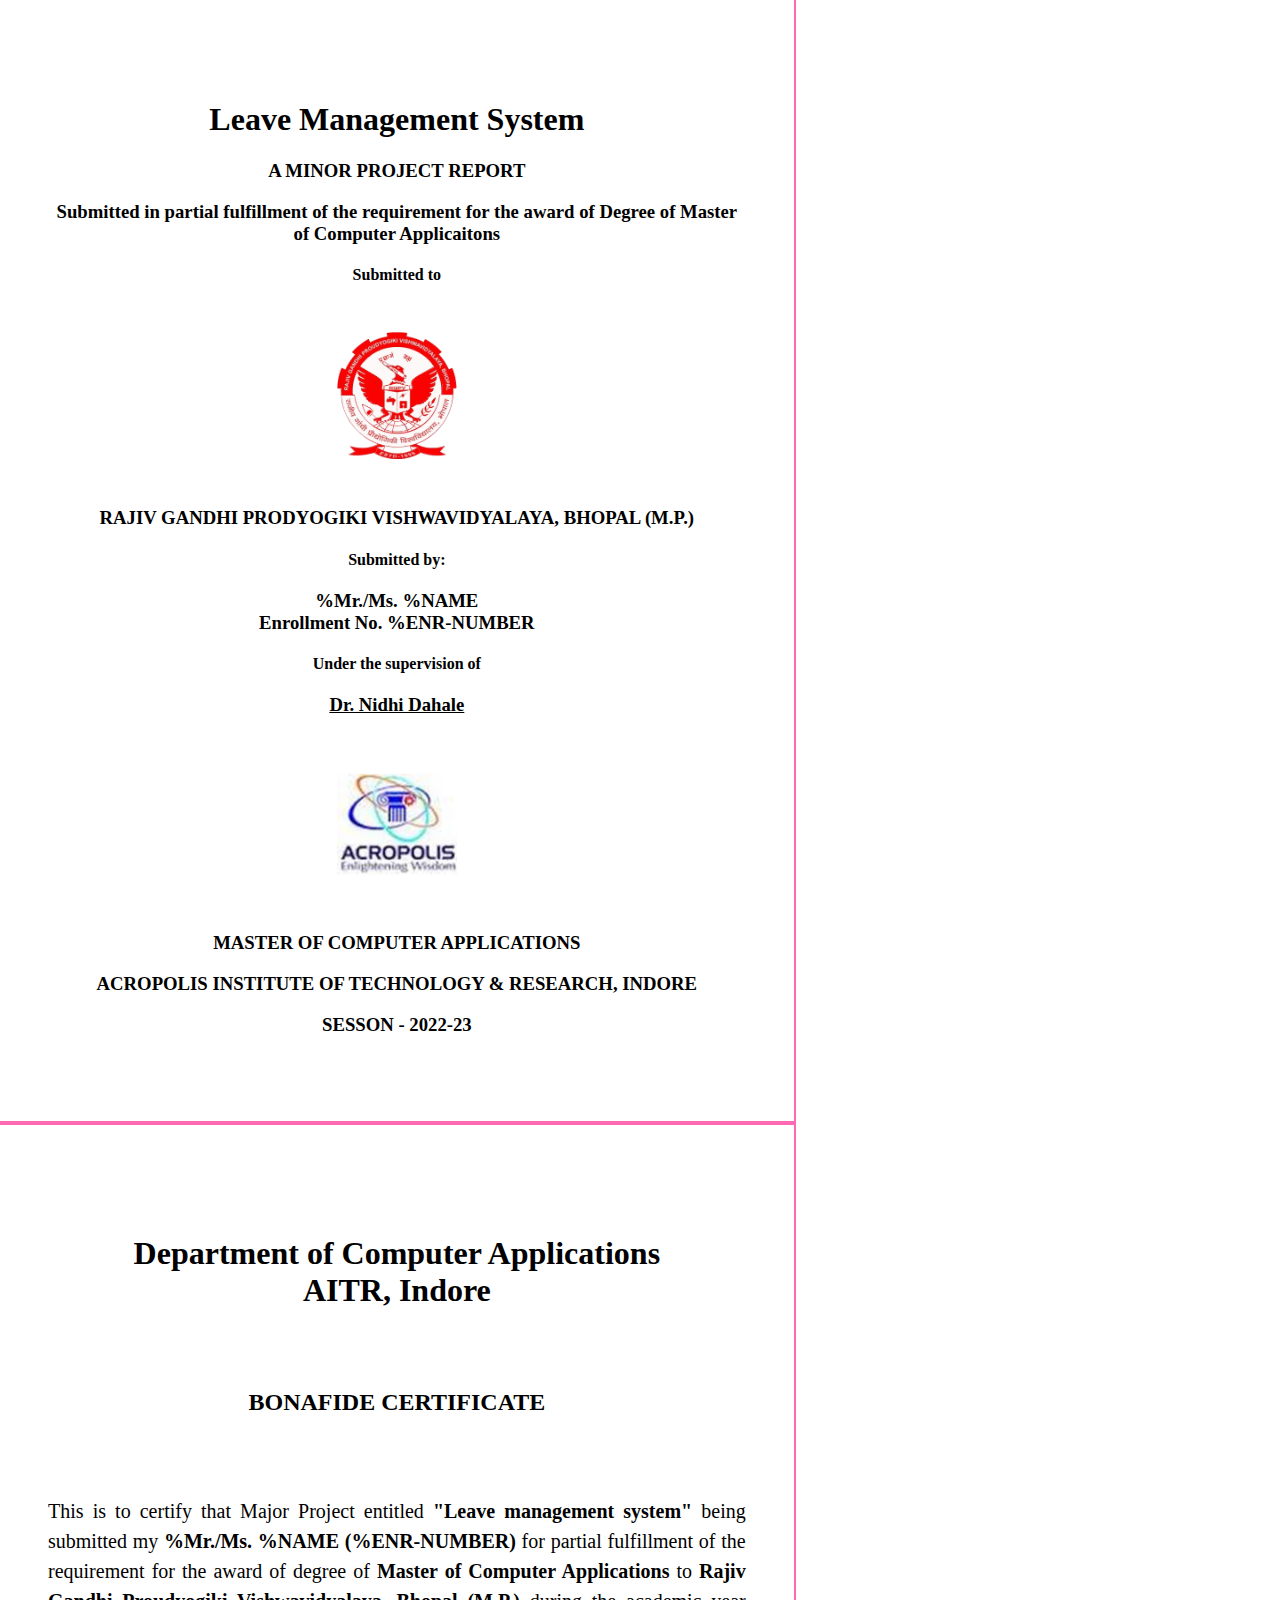
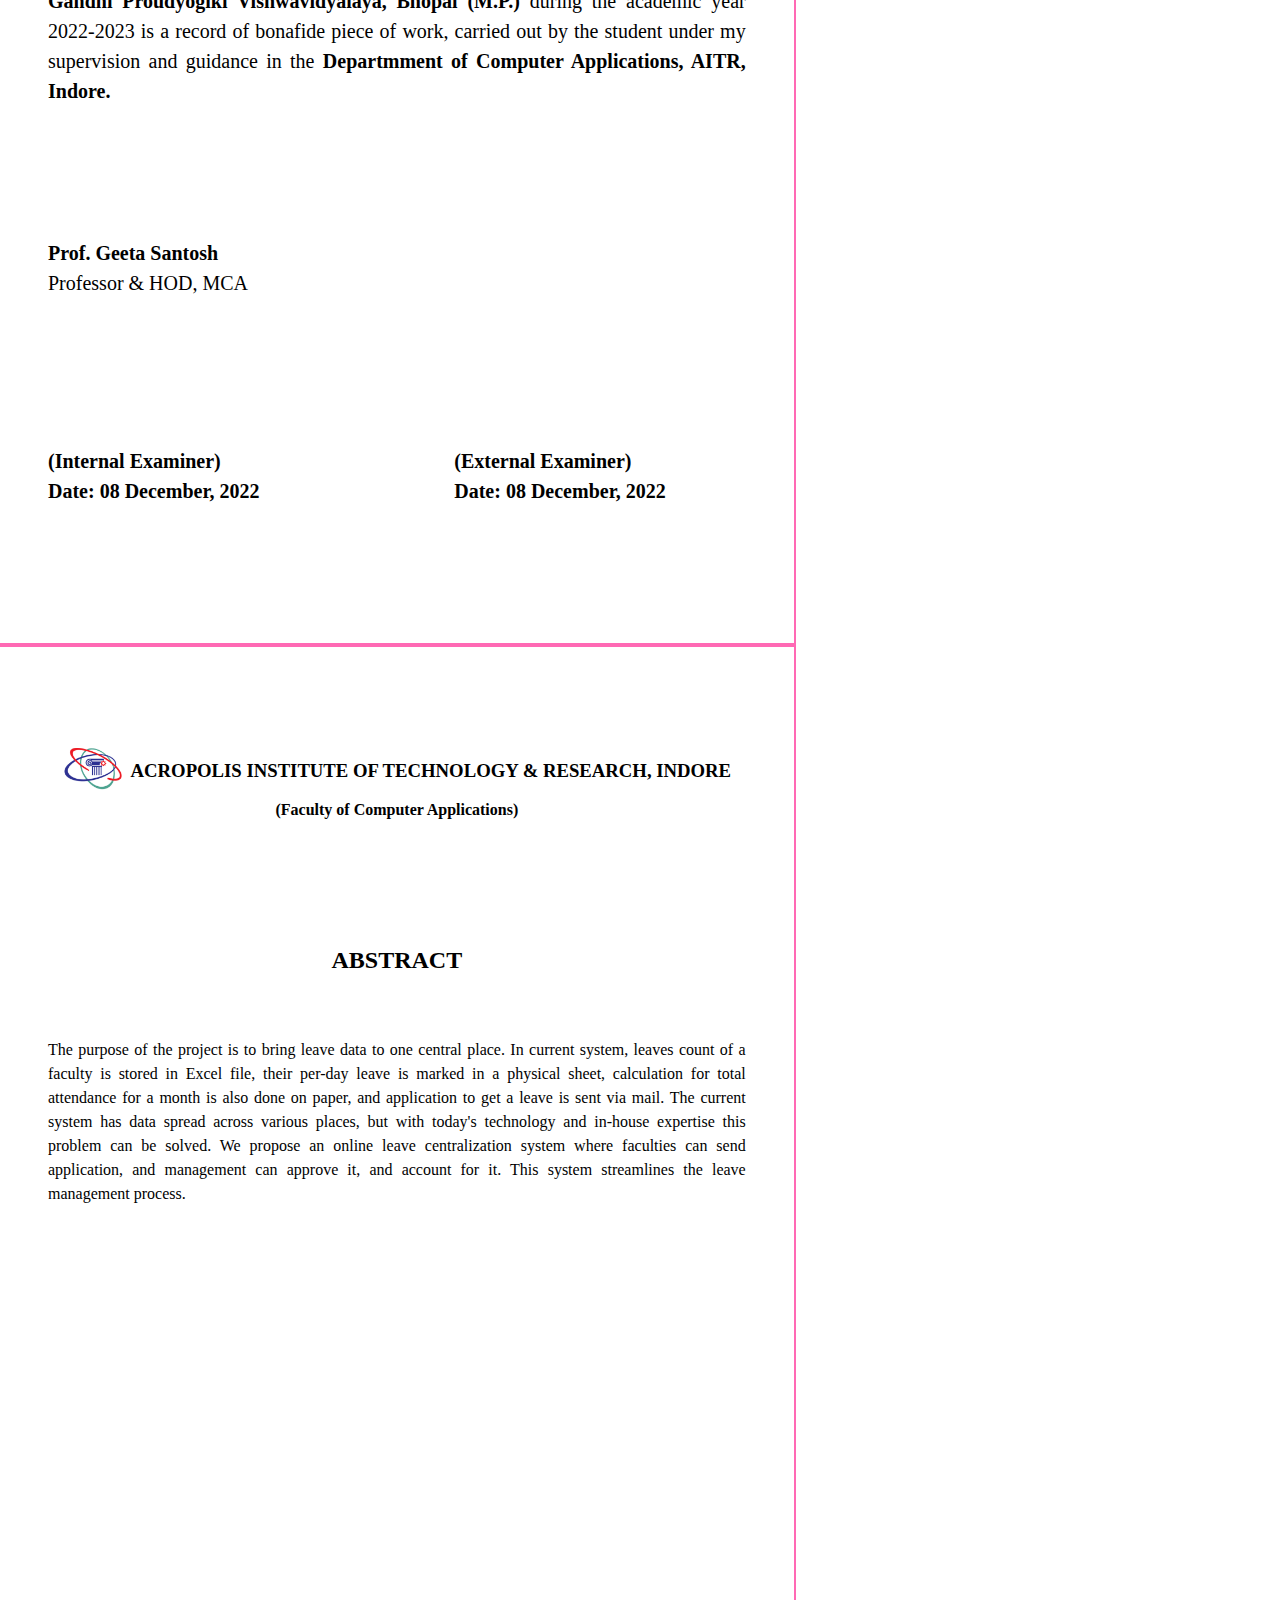
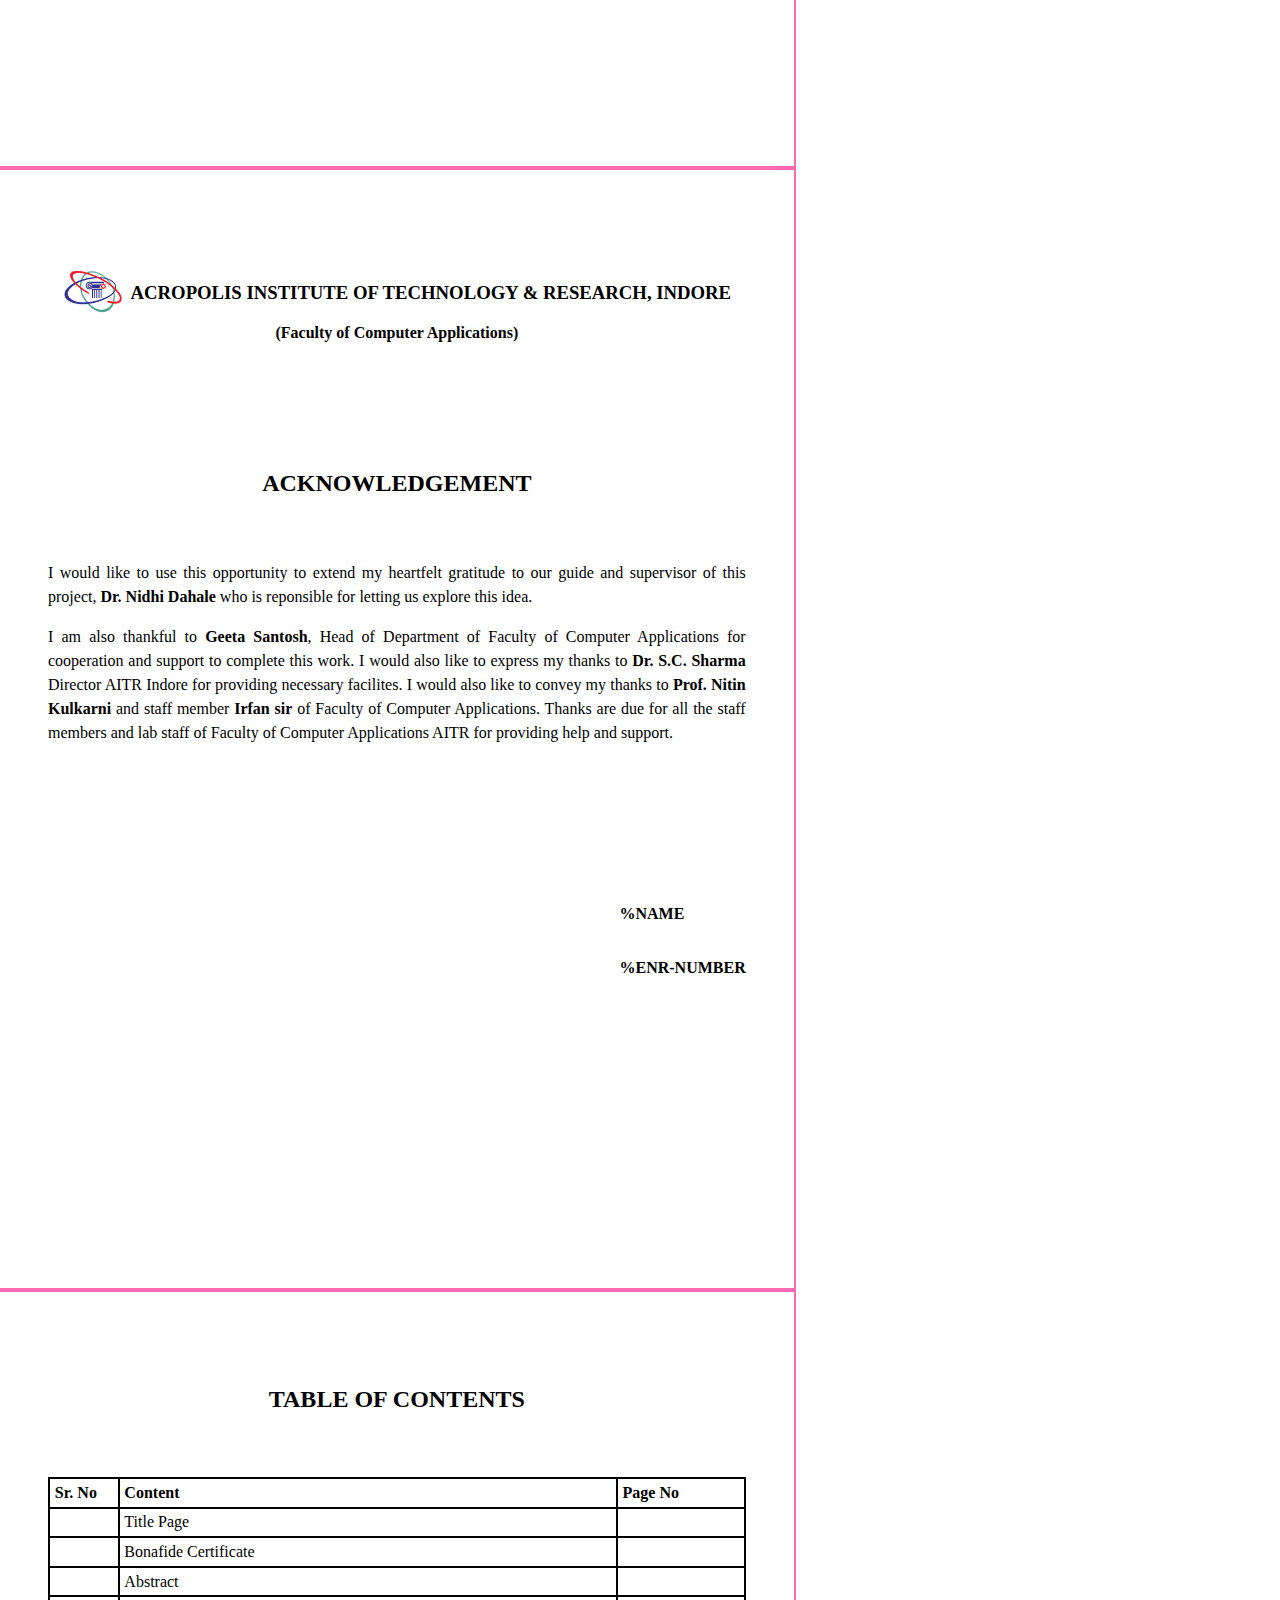
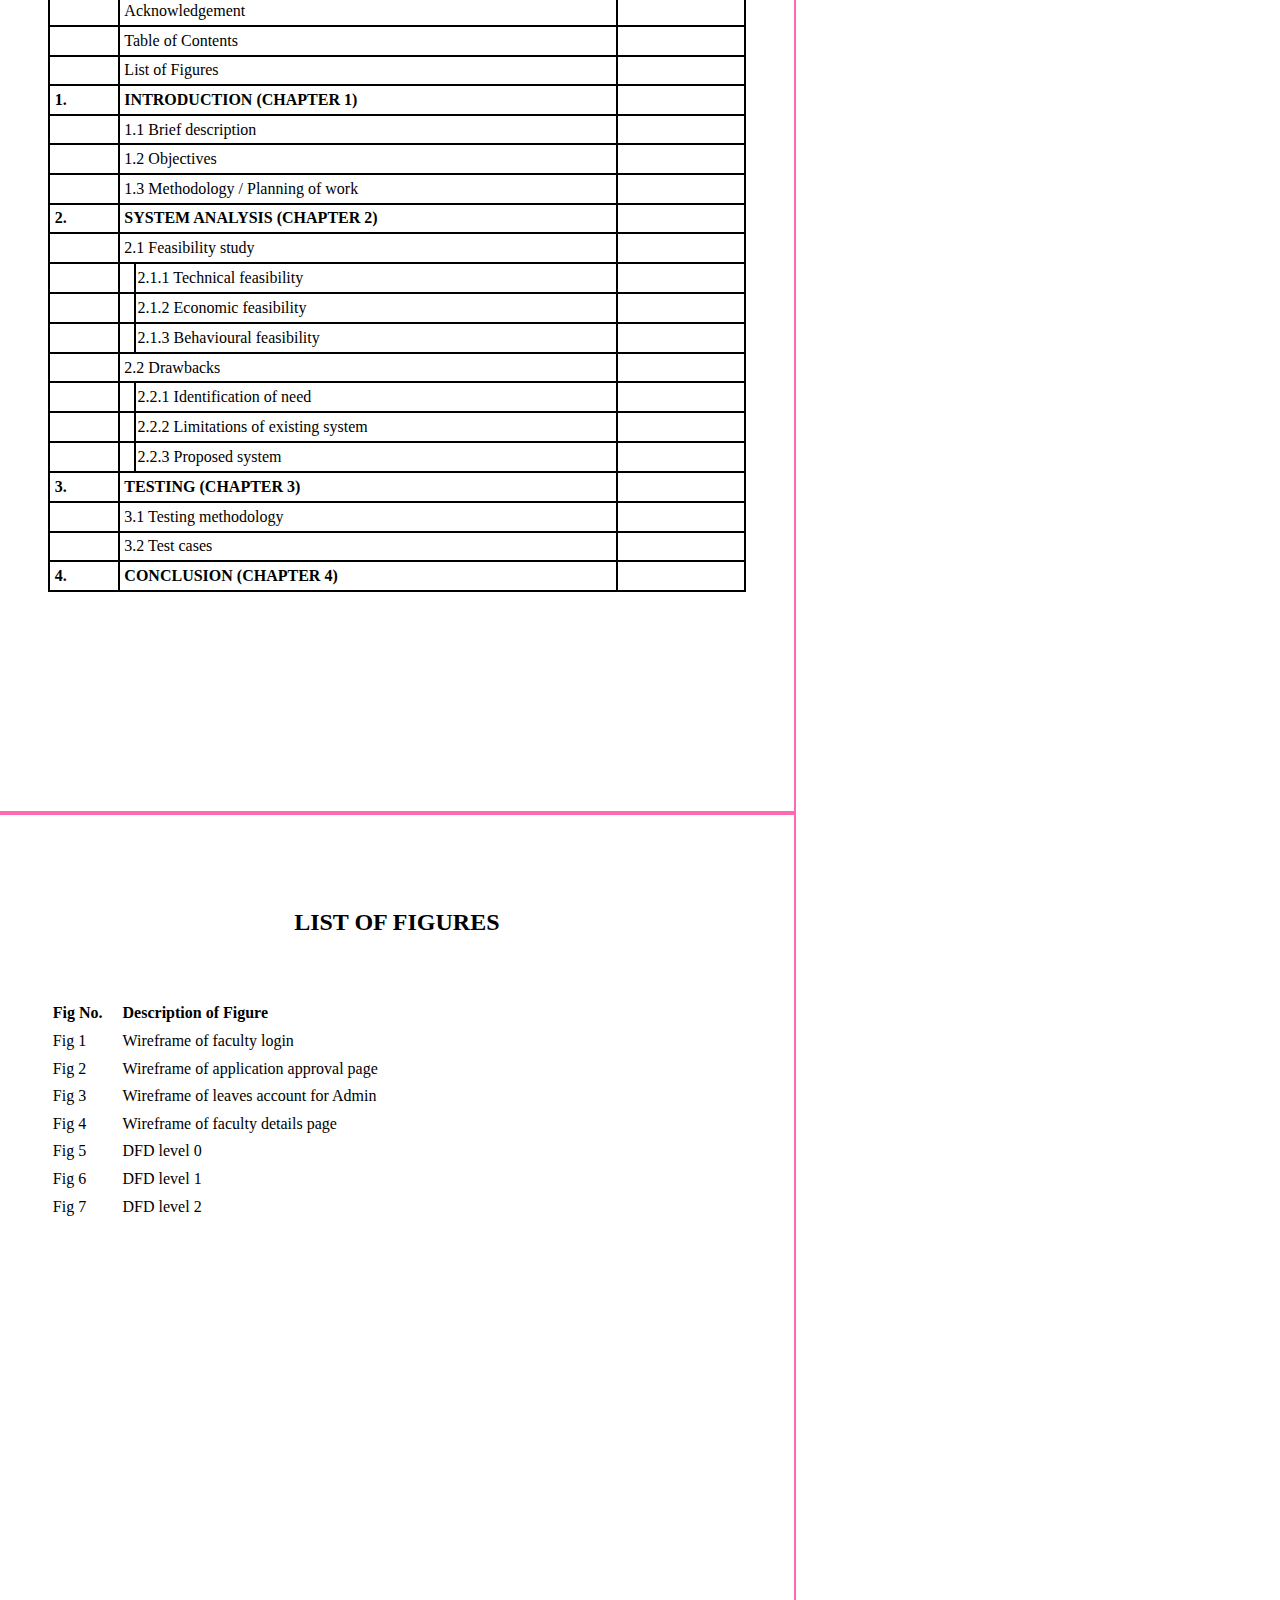
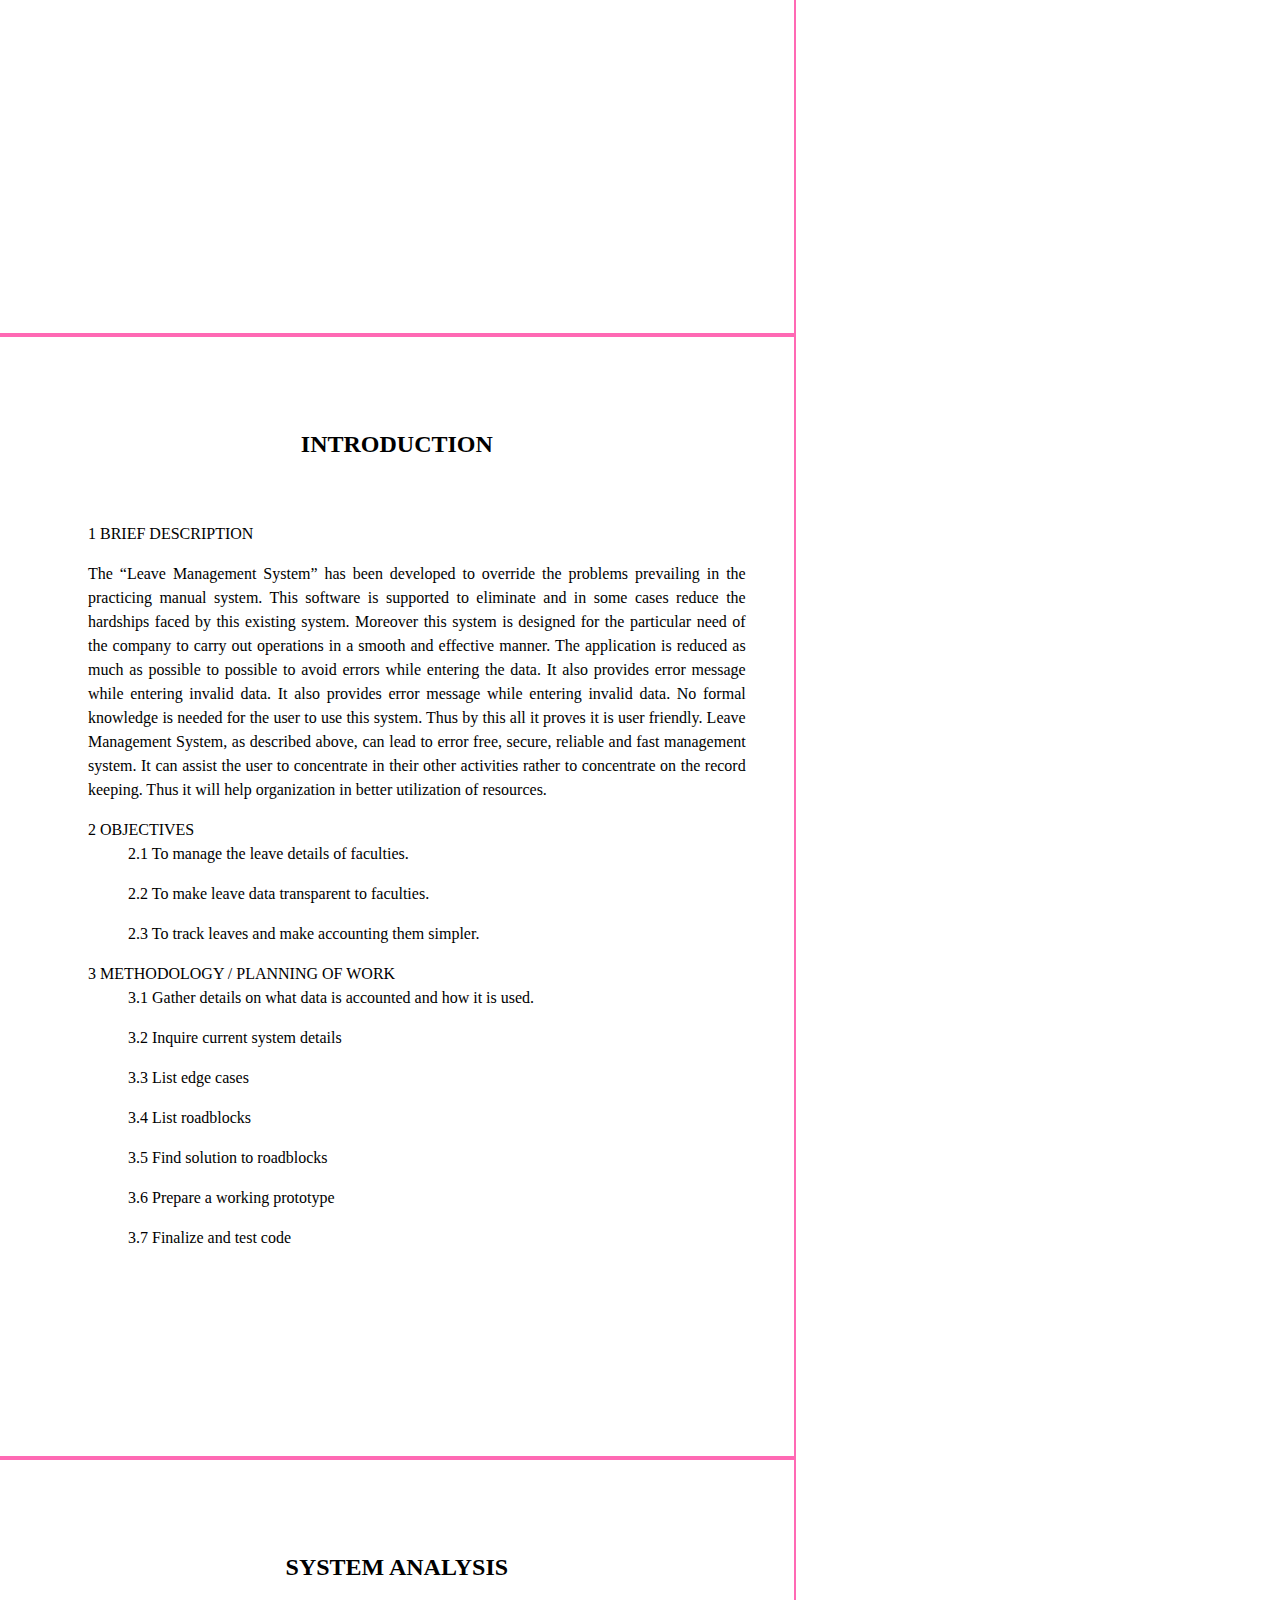
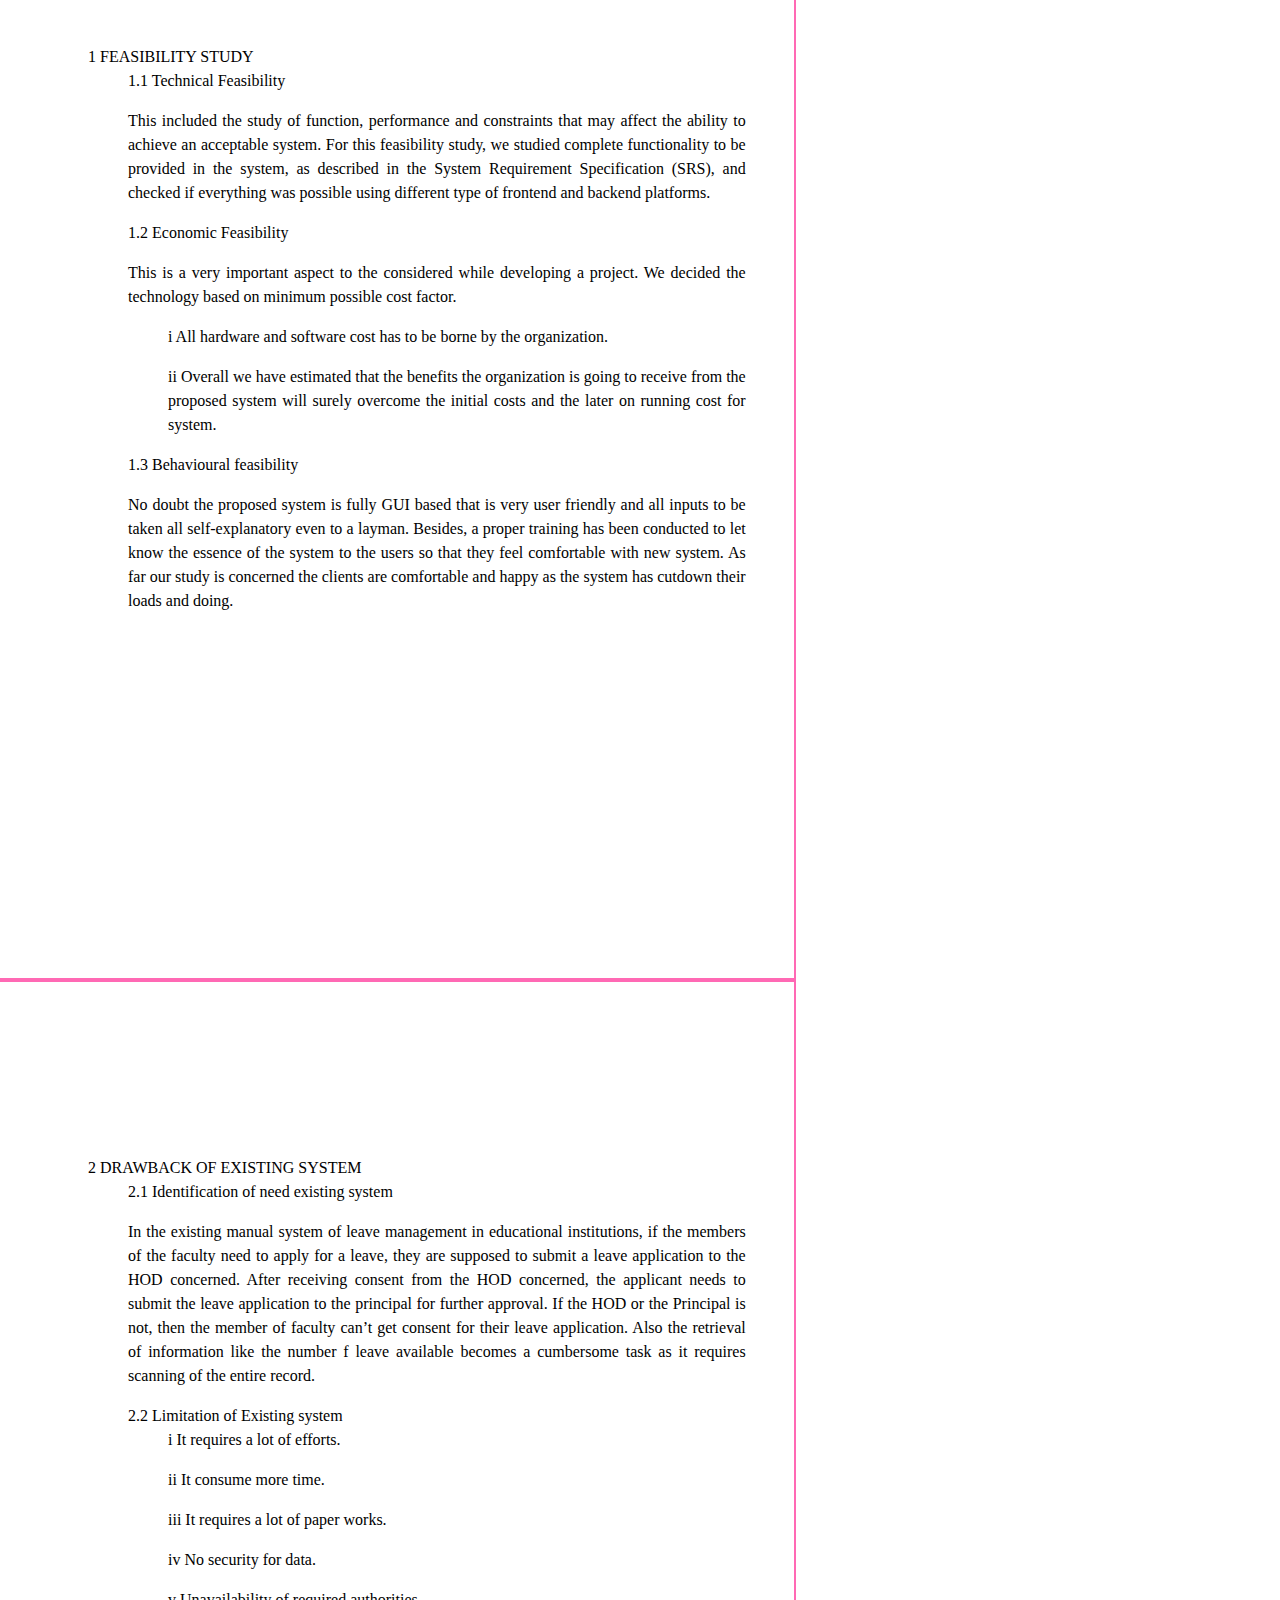
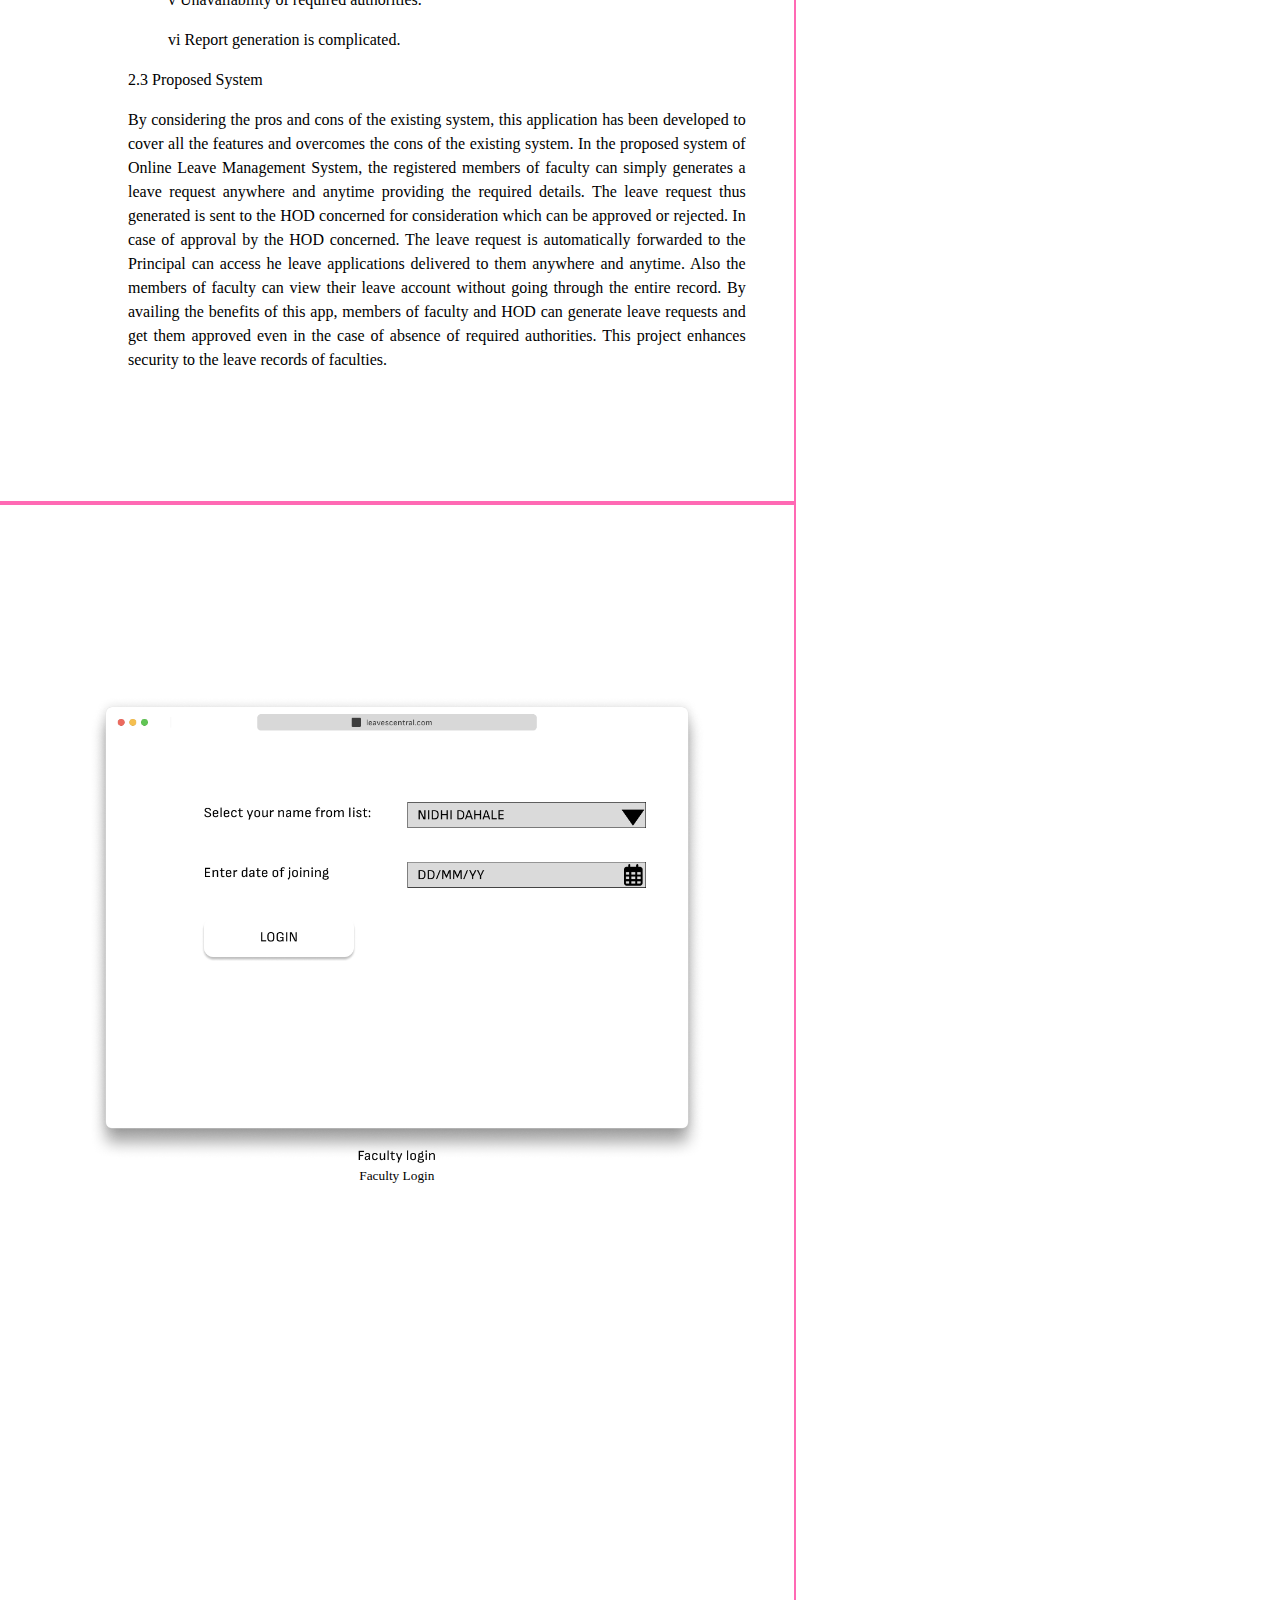
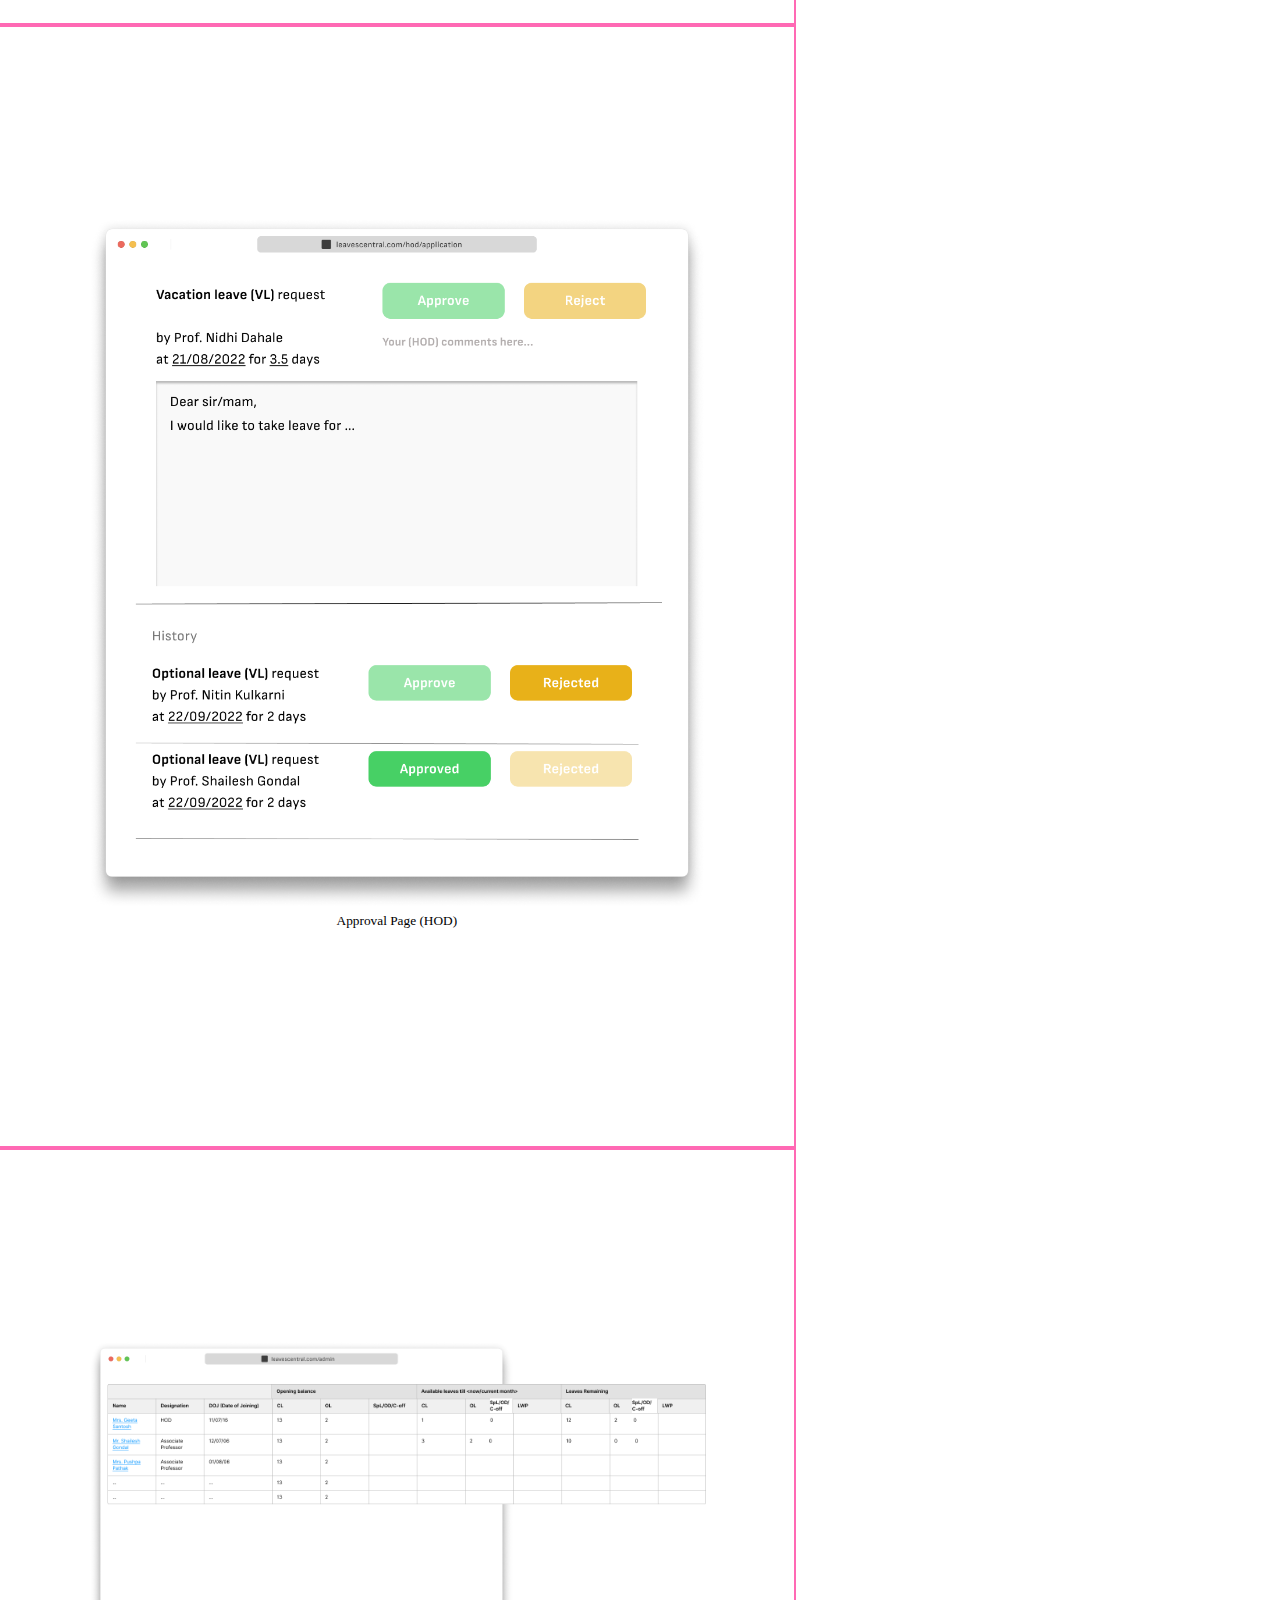
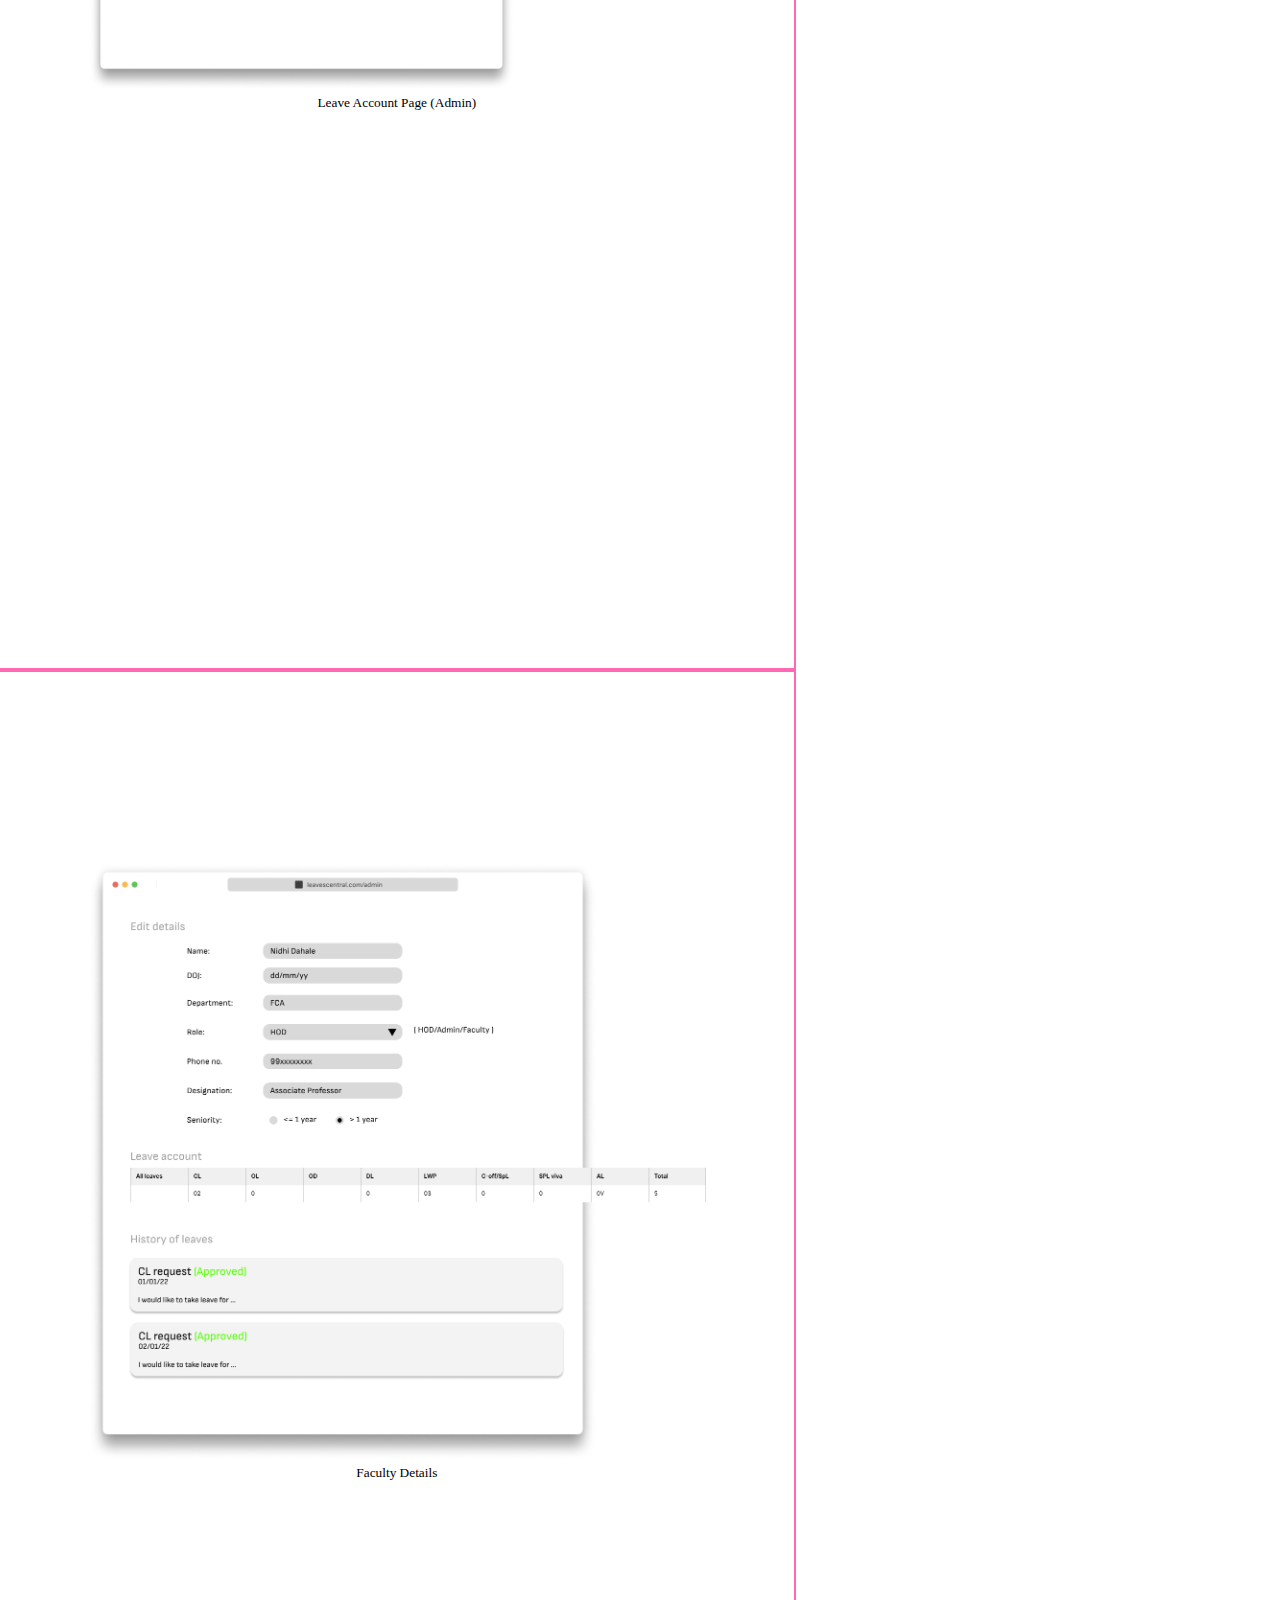
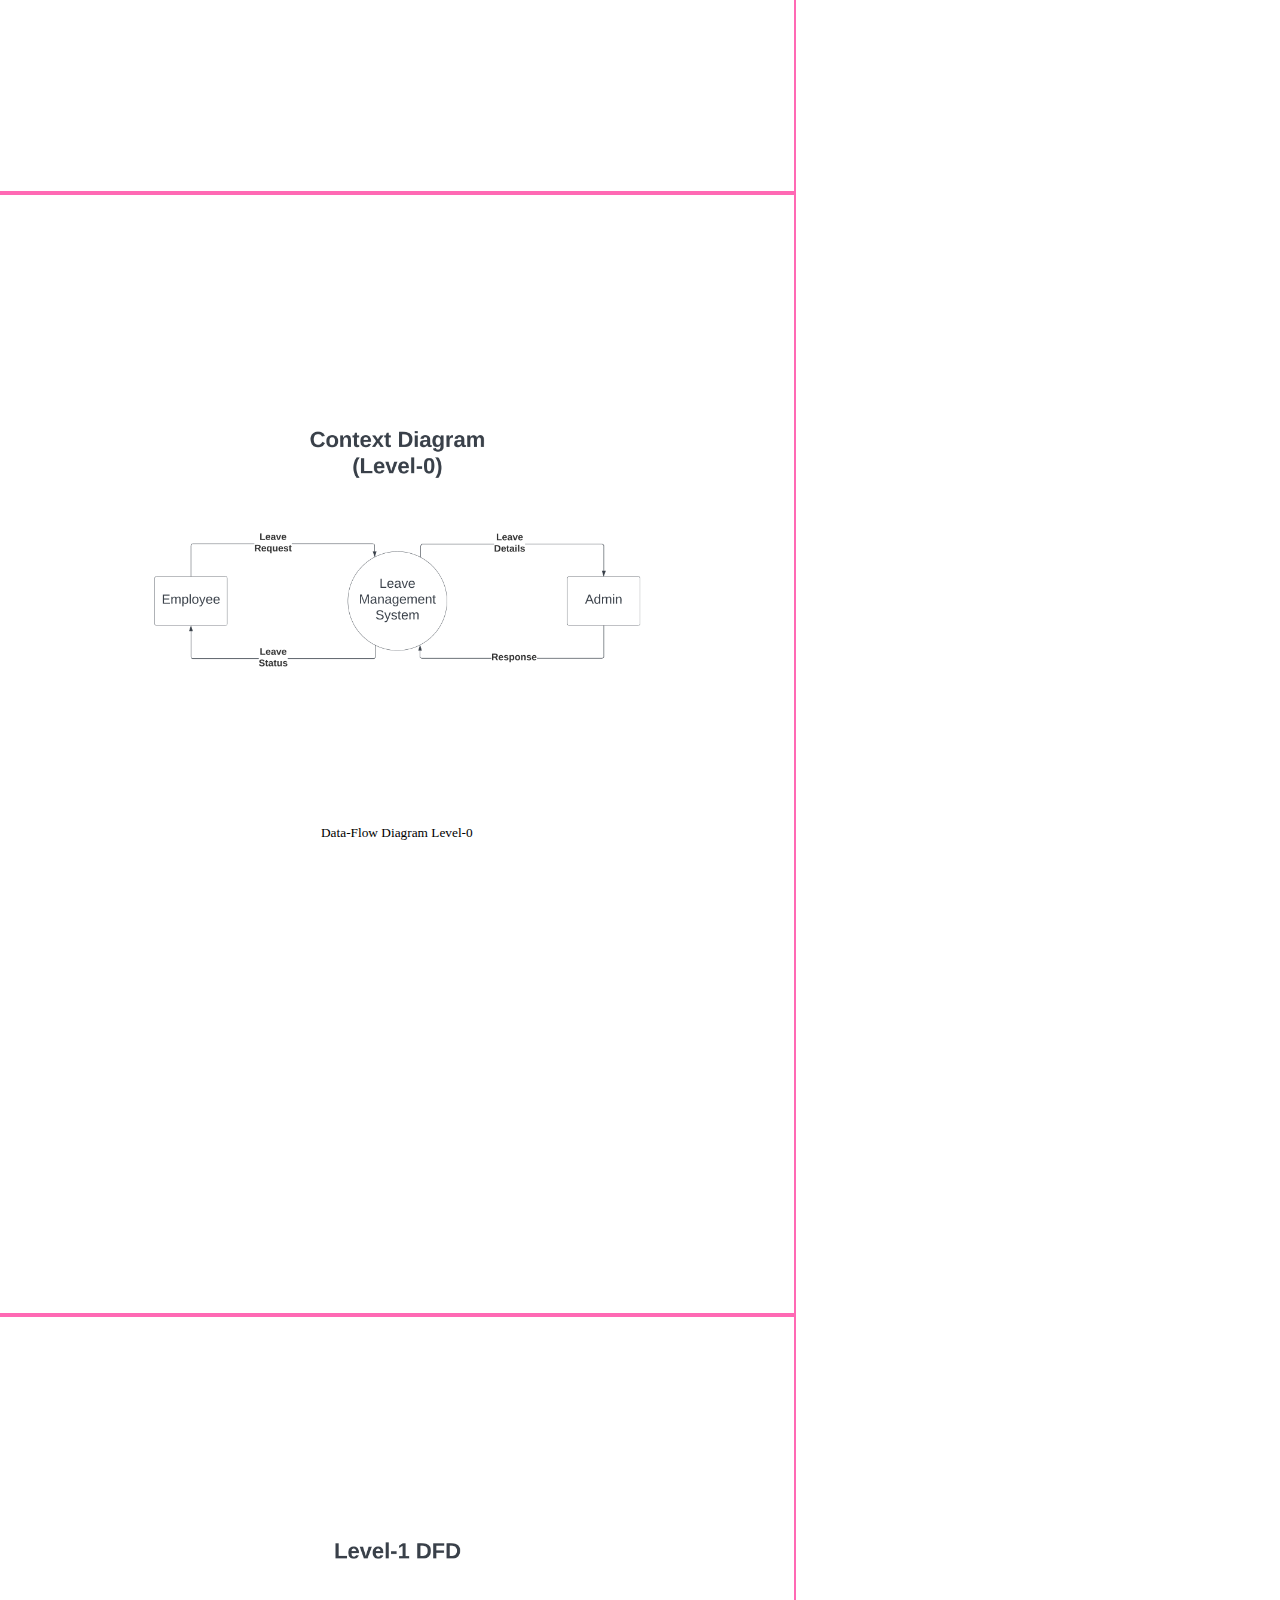
<file: index.html>
<!DOCTYPE html>
<html lang="en">
<head>
    <meta charset="UTF-8">
    <meta name="viewport" content="width=device-width, initial-scale=1.0">
    <link rel="stylesheet" href="style.css">
    <title>Project Report (Semester 7)</title>
</head>
<body>
    <section class="front-page">
        <h1>Leave Management System</h1>
        <h3>A MINOR PROJECT REPORT</h3>
        <h3>Submitted in partial fulfillment of the requirement for the 
            award of Degree of Master of Computer Applicaitons</h3>
        <h4>Submitted to</h4>
        <img src="img/rgpv-logo.png" alt="Logo of Rajiv Gandhi Prodyokigi Vishwavidyalaya (university)">
        <h3>RAJIV GANDHI PRODYOGIKI VISHWAVIDYALAYA, BHOPAL (M.P.)</h3>
        <h4>Submitted by:</h4>

        <h3>%Mr./Ms. %NAME <br>
        Enrollment No. %ENR-NUMBER</h3>

        <h4>Under the supervision of</h4>
        <h3><u>Dr. Nidhi Dahale</u></h3>
        <img src="img/acropolis-named-logo.jpg" alt="Logo of Acropolis college (Indore) with its moto">
        <h3>MASTER OF COMPUTER APPLICATIONS</h3>
        <h3>ACROPOLIS INSTITUTE OF TECHNOLOGY & RESEARCH, INDORE</h3>
        <h3>SESSON - 2022-23</h3>

    </section>

    <section class="certificate">
        <h1>Department of Computer Applications <br>
        AITR, Indore</h1>

        <h2>BONAFIDE CERTIFICATE</h2>

        <p>This is to certify that Major Project entitled <strong>"Leave management system"</strong>
        being submitted my <strong>%Mr./Ms. %NAME (%ENR-NUMBER)</strong> for 
        partial fulfillment of the requirement for the award of degree of 
        <strong>Master of Computer Applications</strong> to <strong>Rajiv Gandhi Proudyogiki
        Vishwavidyalaya, Bhopal (M.P.)</strong> during the academic year 2022-2023 is a 
        record of bonafide piece of work, carried out by the student under my supervision
        and guidance in the <strong>Departmment of Computer Applications, AITR, Indore.</strong></p>

        <div class="sign-block">
            <p>
                <strong>Prof. Geeta Santosh</strong>
                <br>
                Professor & HOD, MCA
            </p>
        </div>
        <div class="sign-block">
            <p>
                <strong>(Internal Examiner)
                <br>
                Date: 08 December, 2022</strong>
            </p>
            <p>
                <strong>(External Examiner)
                <br>
                Date: 08 December, 2022</strong>
            </p>
        </div>
    </section>
    
    <section class="page">
        <div class="header">
            <div class="header__institute">
                <img src="img/acropolis-logo.png" class="header__institute-logo" alt="Logo of Acropolis">
                <h3 class="header__institute-name">
                ACROPOLIS INSTITUTE OF TECHNOLOGY & RESEARCH, INDORE</h3>
            </div>
            <div class="header__department">(Faculty of Computer Applications)</div>
        </div>
        <h2>Abstract </h2>
        <p>The purpose of the project is to bring leave data to one central place. 
        In current system, leaves count of a faculty is stored in Excel file, their 
        per-day leave is marked in a physical sheet, calculation for total attendance for a 
        month is also done on paper, and application to get a leave is sent via mail.

        The current system has data spread across various places, but with today's technology
        and in-house expertise this problem can be solved. 

        We propose an online leave centralization system where faculties can send application,
        and management can approve it, and account for it.

        This system streamlines the leave management process.</p>
    </section>

    <section class="page">
        <div class="header">
            <div class="header__institute">
                <img src="img/acropolis-logo.png" class="header__institute-logo" alt="Logo of Acropolis">
                <h3 class="header__institute-name">
                    ACROPOLIS INSTITUTE OF TECHNOLOGY & RESEARCH, INDORE</h3>
            </div>
            <div class="header__department">(Faculty of Computer Applications)</div>
        </div>

        <h2>Acknowledgement</h2>
        <p>I would like to use this opportunity to extend my heartfelt gratitude to
        our guide and supervisor of this project, <strong>Dr. Nidhi Dahale</strong> who is reponsible 
        for letting us explore this idea.</p>
        <p>I am also thankful to <strong>Geeta Santosh</strong>, Head of Department of
        Faculty of Computer Applications for cooperation and support to complete this work.
        I would also like to express my thanks to <strong>Dr. S.C. Sharma</strong> Director
        AITR Indore for providing necessary facilites. I would also like to convey my thanks to
        <strong>Prof. Nitin Kulkarni</strong> and staff member <strong>Irfan sir</strong>
        of Faculty of Computer Applications. Thanks are due for all the staff members and 
        lab staff of Faculty of Computer Applications AITR for providing help and support.</p>
        <div class="student-info">
            <strong>
                %NAME <br><br><br>
                %ENR-NUMBER
            </strong>
        </div>
    </section>

<section class="page">
    <h2 class="main-heading">Table of Contents</h2>
    <table class="bordered-table">
        <thead>
            <tr>
                <th>Sr. No </th>
                <th>Content </th>
                <th>Page No </th>
            </tr>
        </thead>
        <tbody>
            <tr>
                <td></td>
                <td>Title Page </td>
                <td></td>
            </tr>
            <tr>
                <td></td>
                <td>Bonafide Certificate </td>
                <td></td>
            </tr>
            <tr>
                <td></td>
                <td>Abstract </td>
                <td></td>
            </tr>
            <tr>
                <td></td>
                <td>Acknowledgement </td>
                <td></td>
            </tr>
            <tr>
                <td></td>
                <td>Table of Contents </td>
                <td></td>
            </tr>
            <tr>
                <td></td>
                <td>List of Figures </td>
                <td></td>
            </tr>
            <tr>
                <th class="main-heading">1.</th>
                <th class="main-heading">Introduction (Chapter 1)</th>
                <th class="main-heading"></th>
            </tr>
            <tr>
                <td></td>
                <td>1.1 Brief description</td>
                <td></td>
            </tr>
            <tr>
                <td></td>
                <td>1.2 Objectives</td>
                <td></td>
            </tr>
            <tr>
                <td></td>
                <td>1.3 Methodology / Planning of work</td>
                <td></td>
            </tr>
            <tr>
                <th class="main-heading">2.</th>
                <th class="main-heading">System Analysis (Chapter 2)</th>
                <th class="main-heading"></th>
            </tr>
            <tr>
                <td></td>
                <td>2.1 Feasibility study</td>
                <td></td>
            </tr>
            <tr class="space-column">
                <td></td>
                
                <td><span>&nbsp</span> 2.1.1 Technical feasibility</td>
                <td></td>
            </tr>
            <tr class="space-column">
                <td></td>
                
                <td><span>&nbsp</span> 2.1.2 Economic feasibility</td>
                <td></td>
            </tr>
            <tr class="space-column">
                <td></td>
                
                <td><span>&nbsp</span> 2.1.3 Behavioural feasibility</td>
                <td></td>
            </tr>
            <tr>
                <td></td>
                <td>2.2 Drawbacks</td>
                <td></td>
            </tr>
            <tr class="space-column">
                <td></td>
                
                <td><span>&nbsp</span> 2.2.1 Identification of need</td>
                <td></td>
            </tr>
            <tr class="space-column">
                <td></td>
                
                <td><span>&nbsp</span> 2.2.2 Limitations of existing system</td>
                <td></td>
            </tr>
            <tr class="space-column">
                <td></td>
                
                <td><span>&nbsp</span> 2.2.3 Proposed system</td>
                <td></td>
            </tr>
            <tr>
                <th class="main-heading">3.</th>
                <th class="main-heading">Testing (Chapter 3)</th>
                <th class="main-heading"></th>
            </tr>
            <tr>
                <td></td>
                <td>3.1 Testing methodology</td>
                <td></td>
            </tr>
            <tr>
                <td></td>
                <td>3.2 Test cases</td>
                <td></td>
            </tr>
            <tr>
                <th class="main-heading">4.</th>
                <th class="main-heading">CONCLUSION (Chapter 4)</th>
                <th class="main-heading"></th>
            </tr>
        </tbody>
    </table>
</section>

    <section class="page">
        <h2 class="main-heading">List of Figures</h2>
        <table>
            <thead>
                <tr>
                    <th>Fig No. </th>
                    <th>Description of Figure </th>
                </tr>
            </thead>
            <tbody>
                <tr>
                    <td>Fig 1</td>
                    <td>Wireframe of faculty login</td>
                </tr>
                <tr>
                    <td>Fig 2</td>
                    <td>Wireframe of application approval page</td>
                </tr>
                <tr>
                    <td>Fig 3</td>
                    <td>Wireframe of leaves account for Admin</td>
                </tr>
                <tr>
                    <td>Fig 4</td>
                    <td>Wireframe of faculty details page</td>
                </tr>
                <tr>
                    <td>Fig 5</td>
                    <td>DFD level 0</td>
                </tr>
                <tr>
                    <td>Fig 6</td>
                    <td>DFD level 1</td>
                </tr>
                <tr>
                    <td>Fig 7</td>
                    <td>DFD level 2</td>
                </tr>
            </tbody>
        </table>
    </section>

    <section class="page">
        <h2>Introduction</h2>
        <ol>
            <li>
                <span class="main-heading">Brief Description</span>
                <p> The “Leave  Management System” has been developed to override  the  problems
                prevailing  in the practicing manual system. This software   is supported to 
                eliminate and in some cases reduce the hardships faced by this existing system. 
                Moreover this system is designed for the particular need of the company to 
                carry out operations in a smooth and effective manner.
                The application is reduced as much as possible to possible to avoid errors 
                while entering the data. It also provides error message while entering invalid 
                data. It also provides error message while entering invalid data. No formal 
                knowledge is needed for the user to use this system. Thus by this all it 
                proves it is user friendly. Leave Management System, as described above, can 
                lead to error free, secure, reliable and fast management system. It can assist 
                the user to concentrate in their other activities rather to concentrate on the 
                record keeping. Thus it will help organization in better utilization of 
                resources. </p>
            </li>
            <li><span class="main-heading">Objectives</span>
                <ol>
                    <li>To manage the leave details of faculties.</li>
                    <li>To make leave data transparent to faculties.</li>
                    <li>To track leaves and make accounting them simpler.</li>
                </ol>
            </li>
            <li><span class="main-heading">Methodology / Planning of work</span>
                <ol>
                    <li>Gather details on what data is accounted and how it is used.</li>
                    <li>Inquire current system details</li>
                    <li>List edge cases</li>
                    <li>List roadblocks</li>
                    <li>Find solution to roadblocks</li>
                    <li>Prepare a working prototype</li>
                    <li>Finalize and test code</li>
                </ol>
            </li>
        </ol>

    </section>

    <section class="page">
        <h2>System Analysis</h2>
        <ol>
            <li> <span class="main-heading">Feasibility Study</span>
                <ol>
                    <li>
                        <span class="sub-heading">Technical Feasibility</span>
                        <p>This included the study of function, performance and constraints 
                        that may affect the ability to achieve an acceptable system. For 
                        this feasibility study, we studied complete functionality to be 
                        provided in the system, as described in the System Requirement 
                        Specification (SRS), and checked if everything was possible using 
                        different type of frontend and backend platforms.
                        </p>
                    </li>
                    <li>
                        <span class="sub-heading">Economic Feasibility</span>
                        <p>
                        This is a very important aspect to the considered while developing a 
                        project. We decided the technology based on minimum possible cost 
                        factor.
                        <ol class="roman-list">
                            <li>All hardware and software cost has to be borne by the 
                            organization.</li>
                            <li>Overall we have estimated that the benefits the organization 
                            is going to receive from the proposed system will surely overcome 
                            the initial costs and the later on running cost for system.</li>
                        </ol>
                        </p>
                    </li>
                    <li>
                        <span class="sub-heading">Behavioural feasibility</span>
                        <p>No doubt the proposed system is fully GUI based that is very user 
                        friendly and all inputs to be taken all self-explanatory even to a 
                        layman. Besides, a proper training has been conducted to let know 
                        the essence of the system to the users so that they feel comfortable 
                        with new system. As far our study is concerned the clients are 
                        comfortable and happy as the system has cutdown their loads and 
                        doing.
                        </p>
                    </li>
                </ol>
            </li>
        </ol>
    </section>

    <section class="page">
        <div class="header"></div>
        <!-- <ol start="2" class="continue-page"> -->
        
        <!--  'start' attribute is not working. The reason has to do something with
                counter-reset property used in css.
            Anyway, to resolve the issue class start-from-2 is applied. -->
        <ol start="2" class="start-from-2">
            <!-- <span class="main-heading">2 Drawback of Existing System</span> -->
            <li><span class="main-heading">Drawback of Existing System</span>
                <!-- <li class="disable-list-style"></li> -->
                <!-- <li class="disable-list-style"> -->
                <ol>
                    <li class="sub-heading"> Identification of need
                        <span class="sub-heading">existing system</span>
                        <p>In the existing manual system of leave management in educational 
                        institutions, if the members of the faculty need to apply for a 
                        leave, they are supposed  to submit a leave application to the HOD 
                        concerned. After receiving consent from the HOD concerned, the 
                        applicant needs to submit the leave application to the principal for 
                        further approval. If the HOD or the Principal is not, then the 
                        member of faculty can’t get consent for their leave application. 
                        Also the retrieval of information like the number f leave available 
                        becomes a cumbersome task as it requires scanning of the entire 
                        record.
                        </p>
                        
                        <li class="sub-heading">Limitation of Existing system   
                            <ol class="roman-list">
                                <li>It requires a lot of efforts.</li>
                                <li>It consume more time.</li>
                                <li>It requires a lot of paper works.</li>
                                <li>No security for data.</li>
                                <li>Unavailability of required authorities.</li>
                                <li>Report generation is complicated.</li>
                            </ol>
                        </li>
                    </li>
                    <li>
                        <span class="sub-heading">Proposed System</span>
                        <p>By considering the pros and cons of the existing system, this 
                        application has been developed to cover all the features and 
                        overcomes the cons of the existing system. In the proposed system of 
                        Online Leave Management System, the registered members of faculty 
                        can simply generates a leave request anywhere and anytime providing 
                        the required details. The leave request thus generated is sent to 
                        the HOD concerned for consideration which can be approved or 
                        rejected. In case of approval by the HOD concerned. The leave 
                        request is automatically forwarded to the Principal can access he 
                        leave applications delivered to them anywhere and anytime. Also the 
                        members of faculty can view their leave account without going 
                        through the entire record. By availing the benefits of this app, 
                        members of faculty and HOD can generate leave requests and get them 
                        approved even in the case of absence of required authorities. This 
                        project enhances security to the leave records of faculties.  
                        </p>
                    </li>
                </ol>
            </li>
        </ol>
    </section>

    <section class="page">
        <figure>
            <img src="img/faculty-login-view.png" alt="Wireframe of faculty login">
            <figcaption>Faculty login</figcaption>
        </figure>
    </section>
    <section class="page">
        <figure>
            <img src="img/hod-approval-view.png" alt="Wireframe of application approval page">
            <figcaption>Approval page (HOD)</figcaption>
        </figure>
    </section>
    <section class="page">
        <figure>
            <img src="img/admin-data-view.png" alt="Wireframe of leaves account for Admin">
            <figcaption>Leave account page (Admin)</figcaption>
        </figure>
    </section>
    <section class="page">
        <figure>
            <img src="img/admin-details-view.png" alt="Wireframe of faculty details page">
            <figcaption>Faculty details</figcaption>
        </figure>
    </section>

    <section class="page">
        <figure>
            <img src="img/dfd-level-0.png" alt="Data-flow diagram level-0">
            <figcaption>Data-flow diagram level-0</figcaption>
        </figure>
    </section>
    <section class="page">
        <figure>
            <img src="img/dfd-level-1.png" alt="Data-flow diagram level-1">
            <figcaption>Data-flow diagram level-1</figcaption>
        </figure>
    </section>
    <section class="page">
        <figure>
            <img src="img/dfd-level-2.png" alt="Data-flow diagram level-2">
            <figcaption>Data-flow diagram level-2</figcaption>
        </figure>
    </section>

    <section class="page">
        <h2>Testing</h2>
        <ol>
            <li>Testing strategy: Manual testing was done to build the prototype.</li>
            <li>Tests</li>
            <ol>
                <li>Logging-in with correct credentials</li>
                <li>Logging-in with incorrect credentials</li>
                <li>Applying for Leave</li>
                <li>What if the number of leave days entered is 0 or negative while 
                    applying?</li>
                <li>What if the required number of a leave type is not available 
                    while applying?</li>
                <li>Approving a Leave Request (deducts the number of leave days applied for)</li>
                <li>Rejecting a Leave Request</li>
                <li>What if the given number of the request's leave type is not available
                    while approving?</li>
                <li>What if there are multiple leave requests (in pending) of same 
                    leave type from the same user, that are individually under limit of the 
                    available leaves but together they exceed it?</li>
            </ol>       
        </ol>
    </section>

    <section class="page">
        <h2>Conclusion</h2>
        <p> The system has completed its first phase: design and prototyping.
        With design down, the system can now move to final development phase.
        There are many nuances yet to be thought over but the overall problem and 
        solution is now concrete.</p>
        
        <ol>
            <li class="main-heading">Future Scope</li>
            <ol>
                <li>Deployment over server.</li>
                <li>Secure login for admin page and HOD page.</li>
                <li>Government holidays could be fetched from a calendar API 
                    and leaves like Optional leave can be taken care in automated
                    fashion.</li>
            </ol>
        </ol>
    </section>

</body>
</html>
</file>
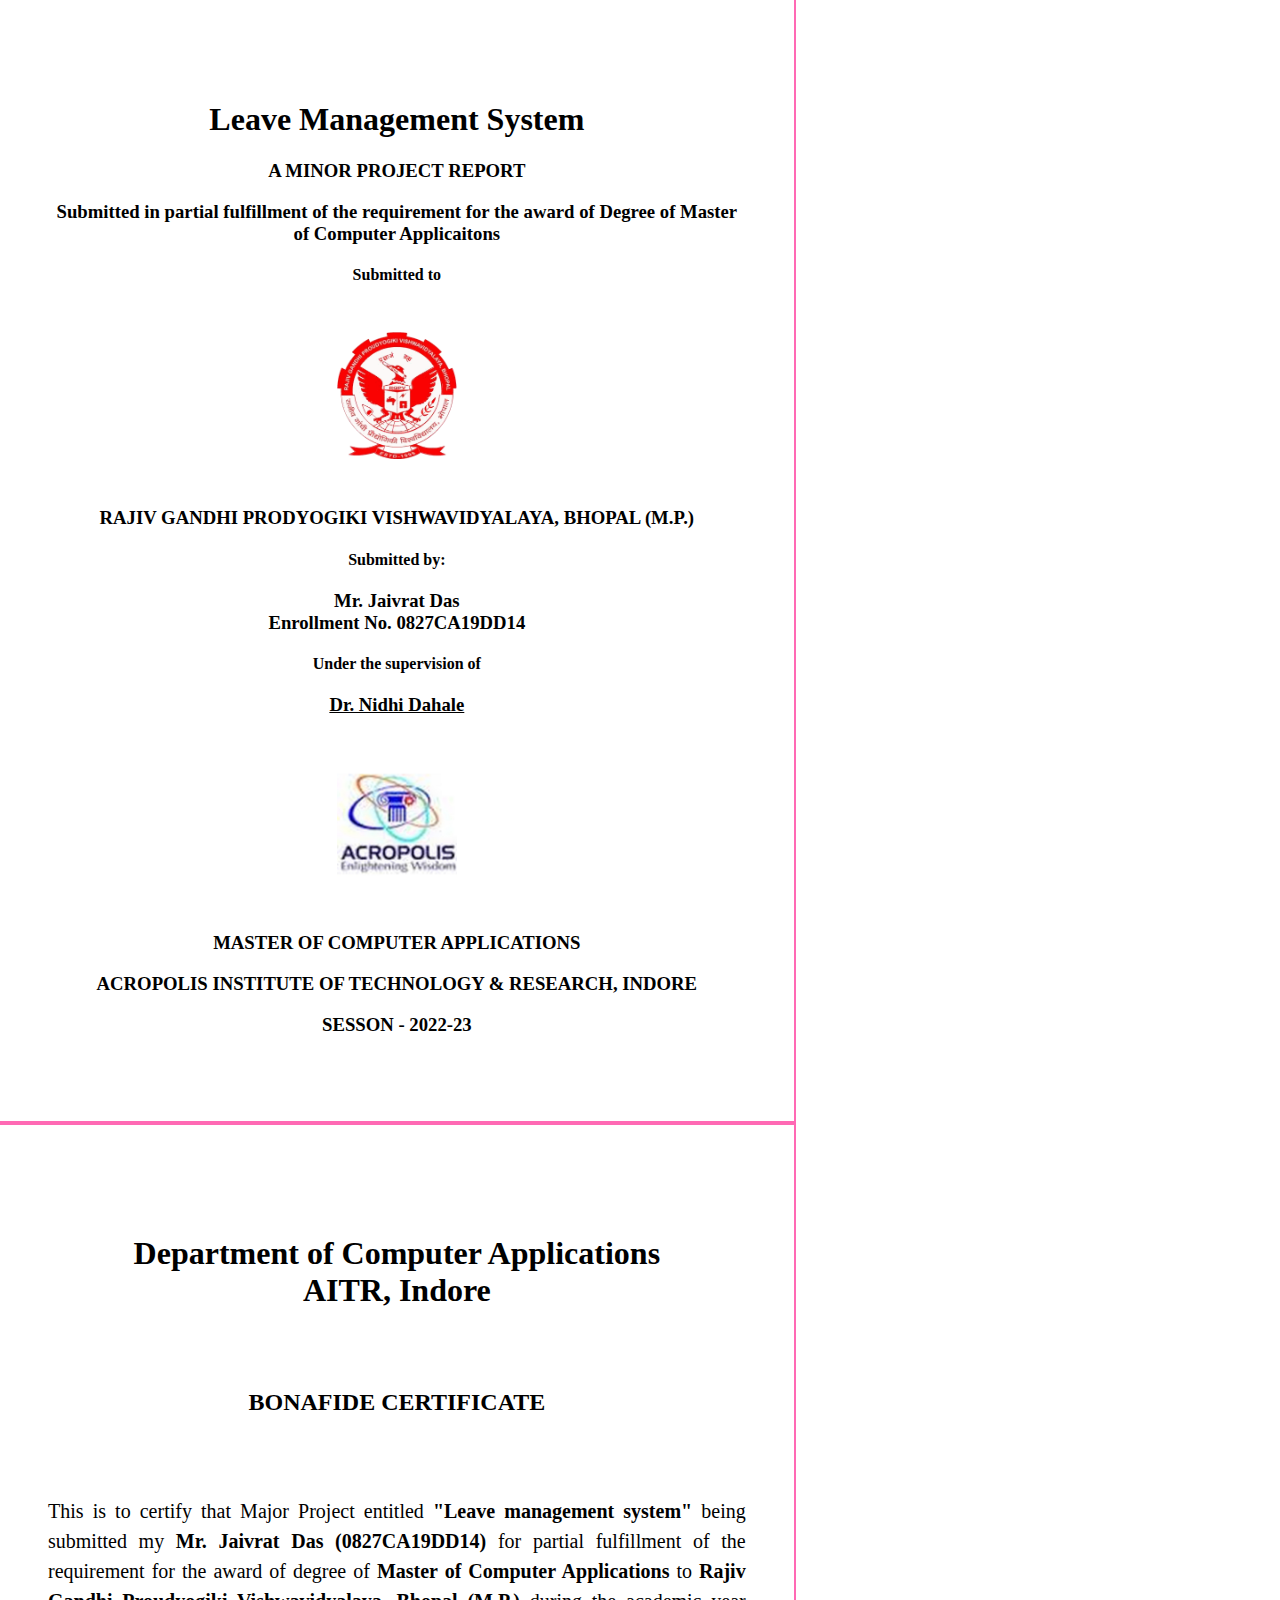
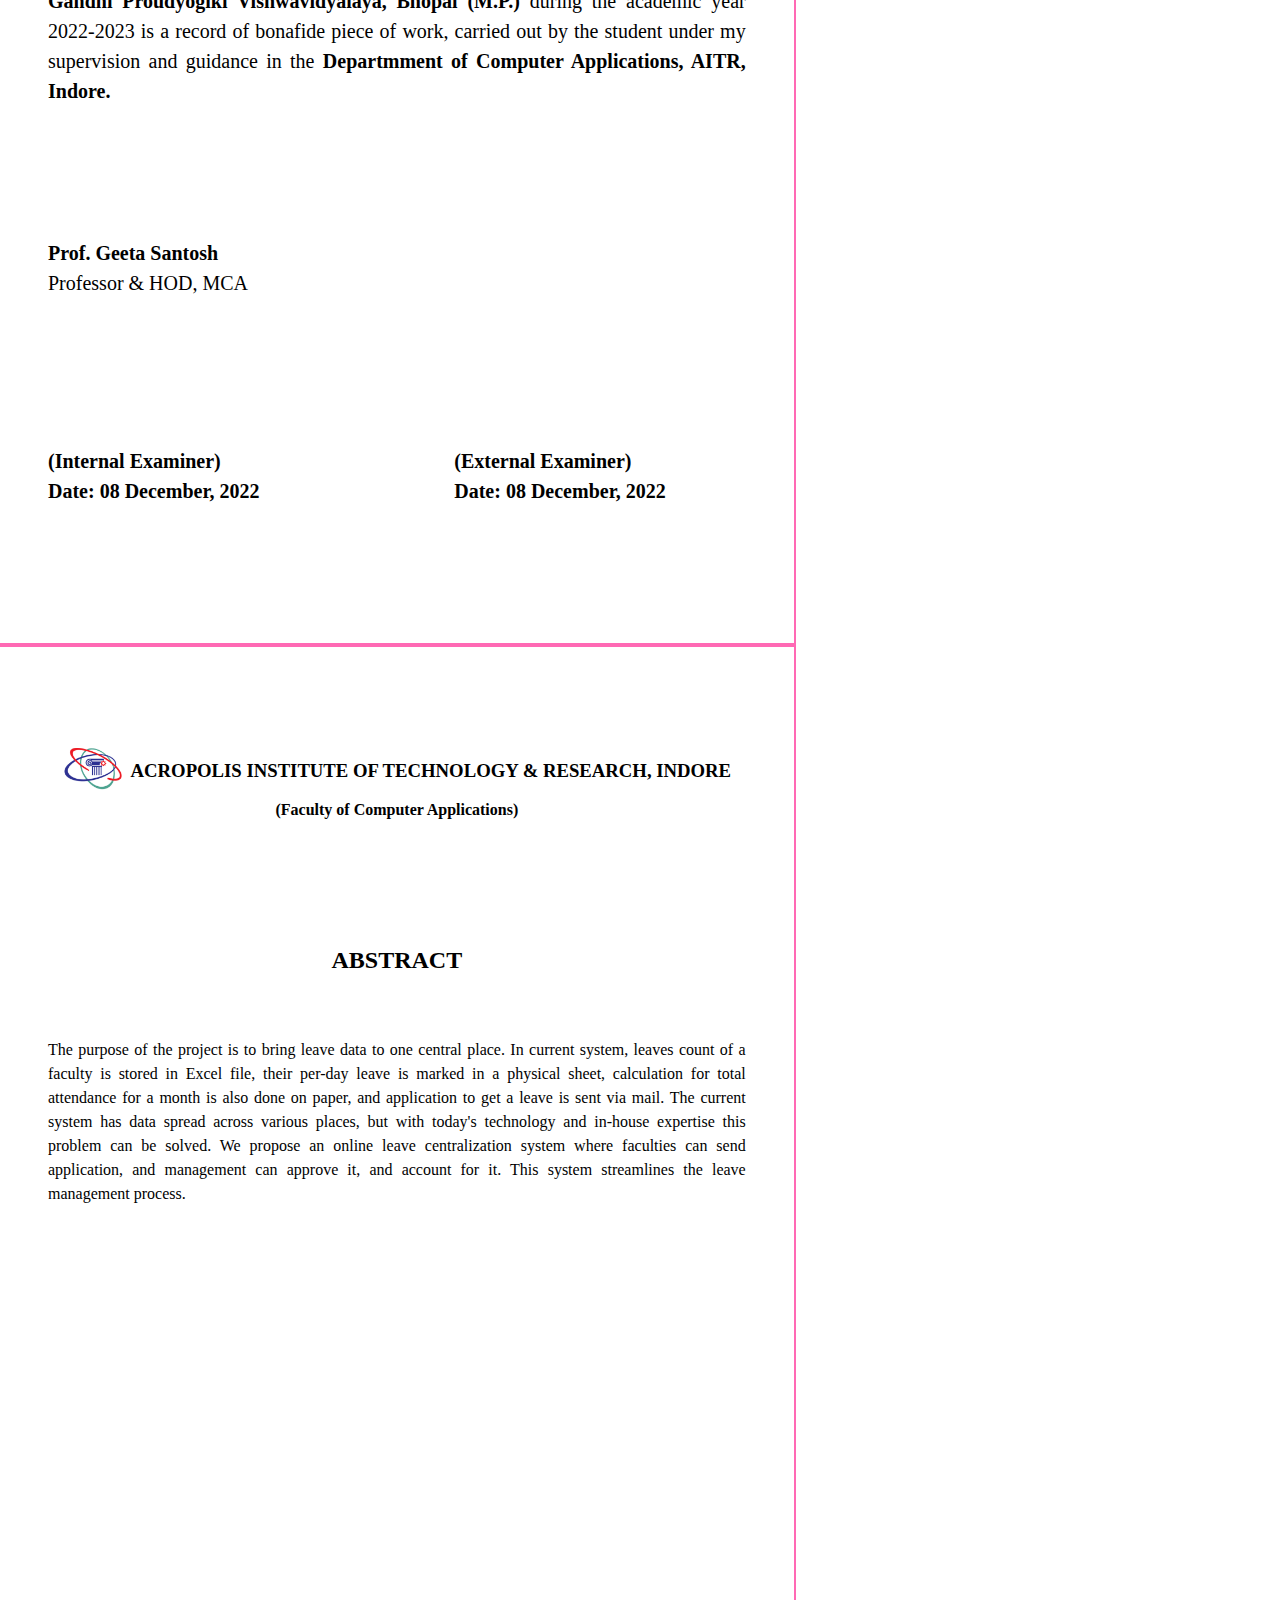
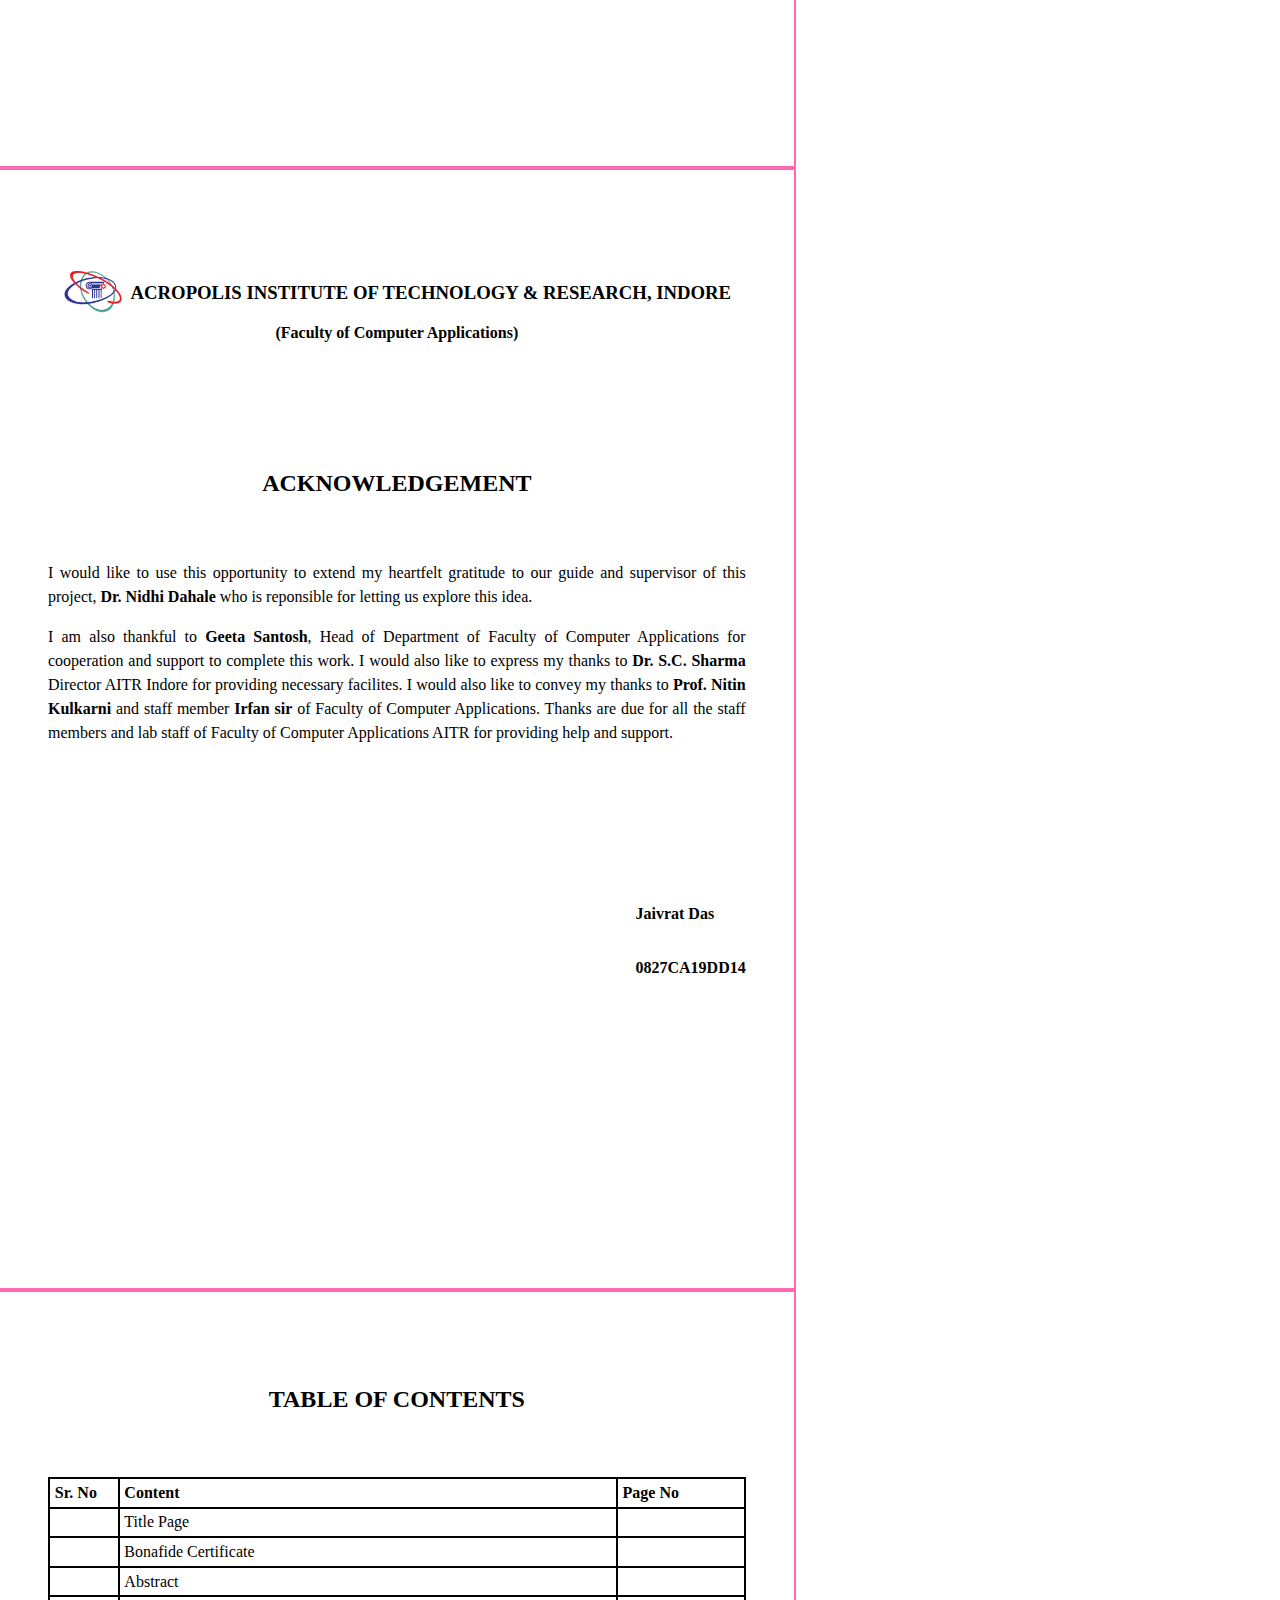
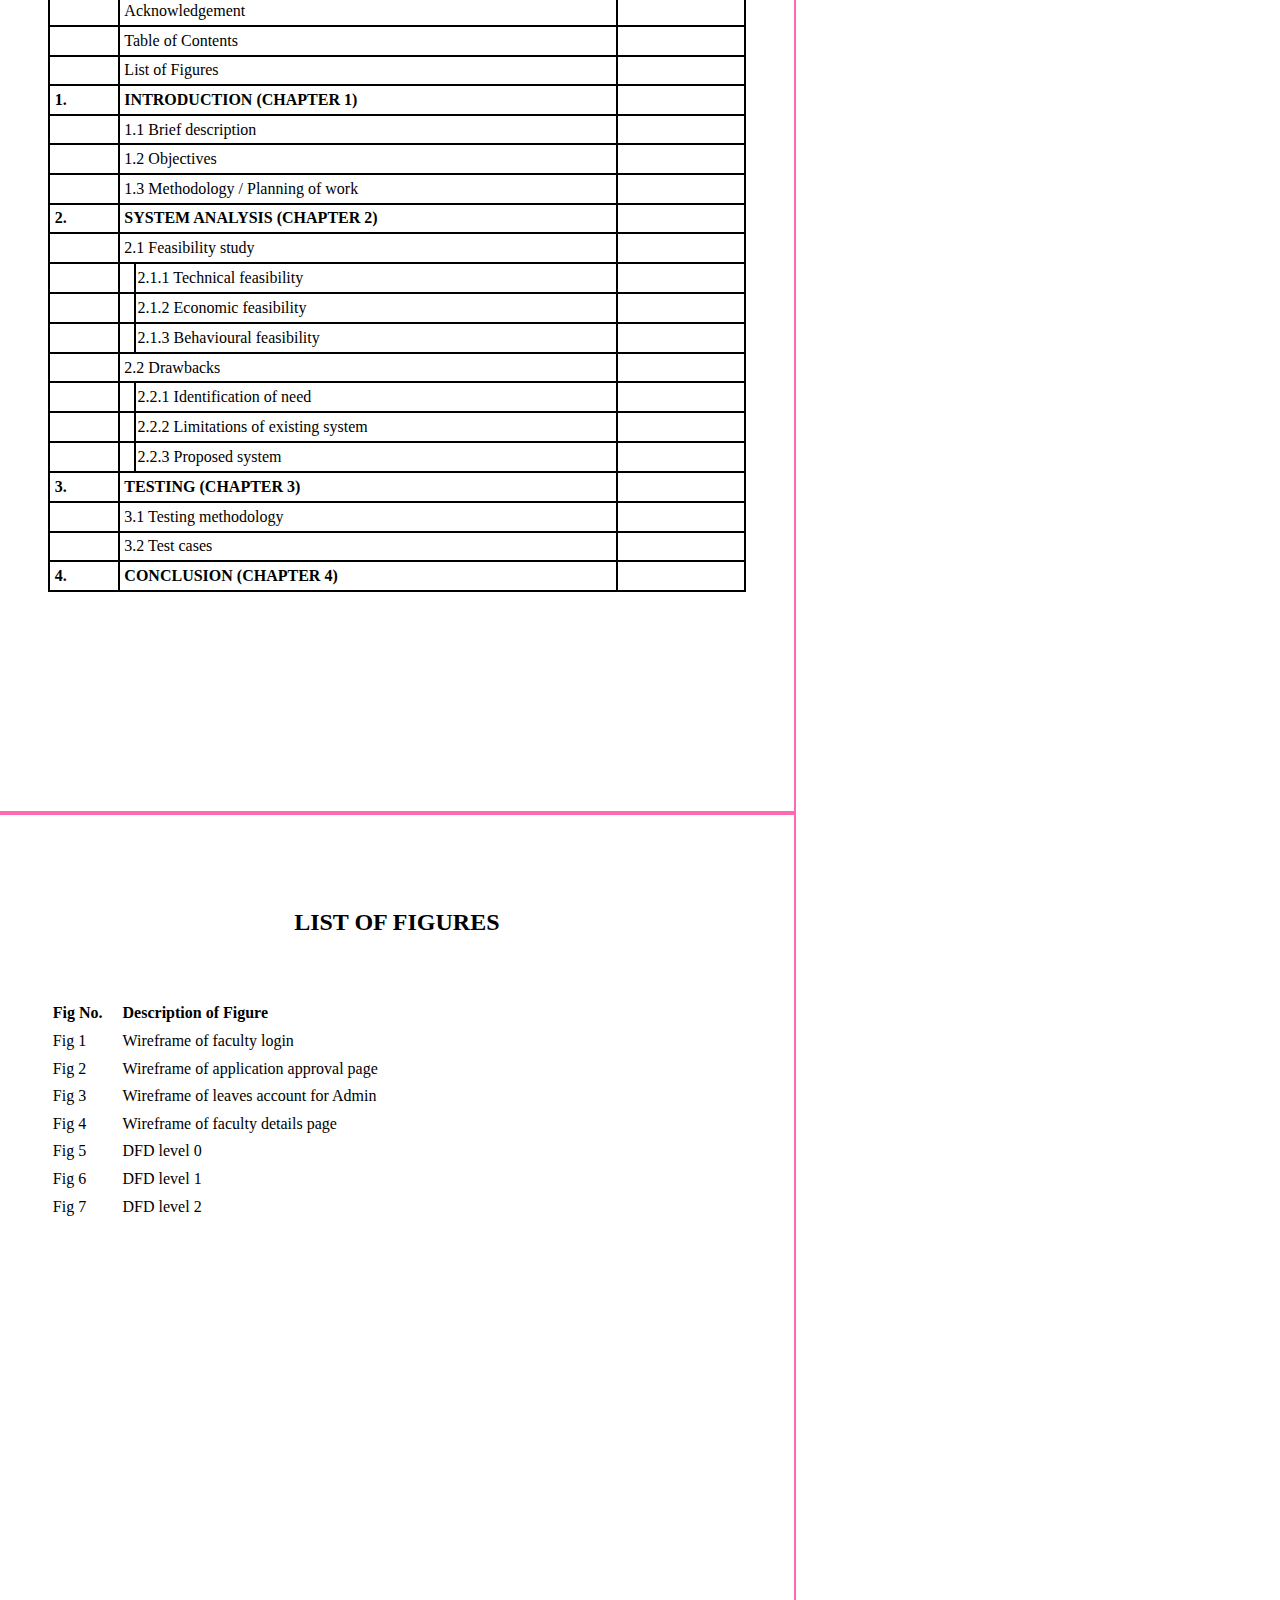
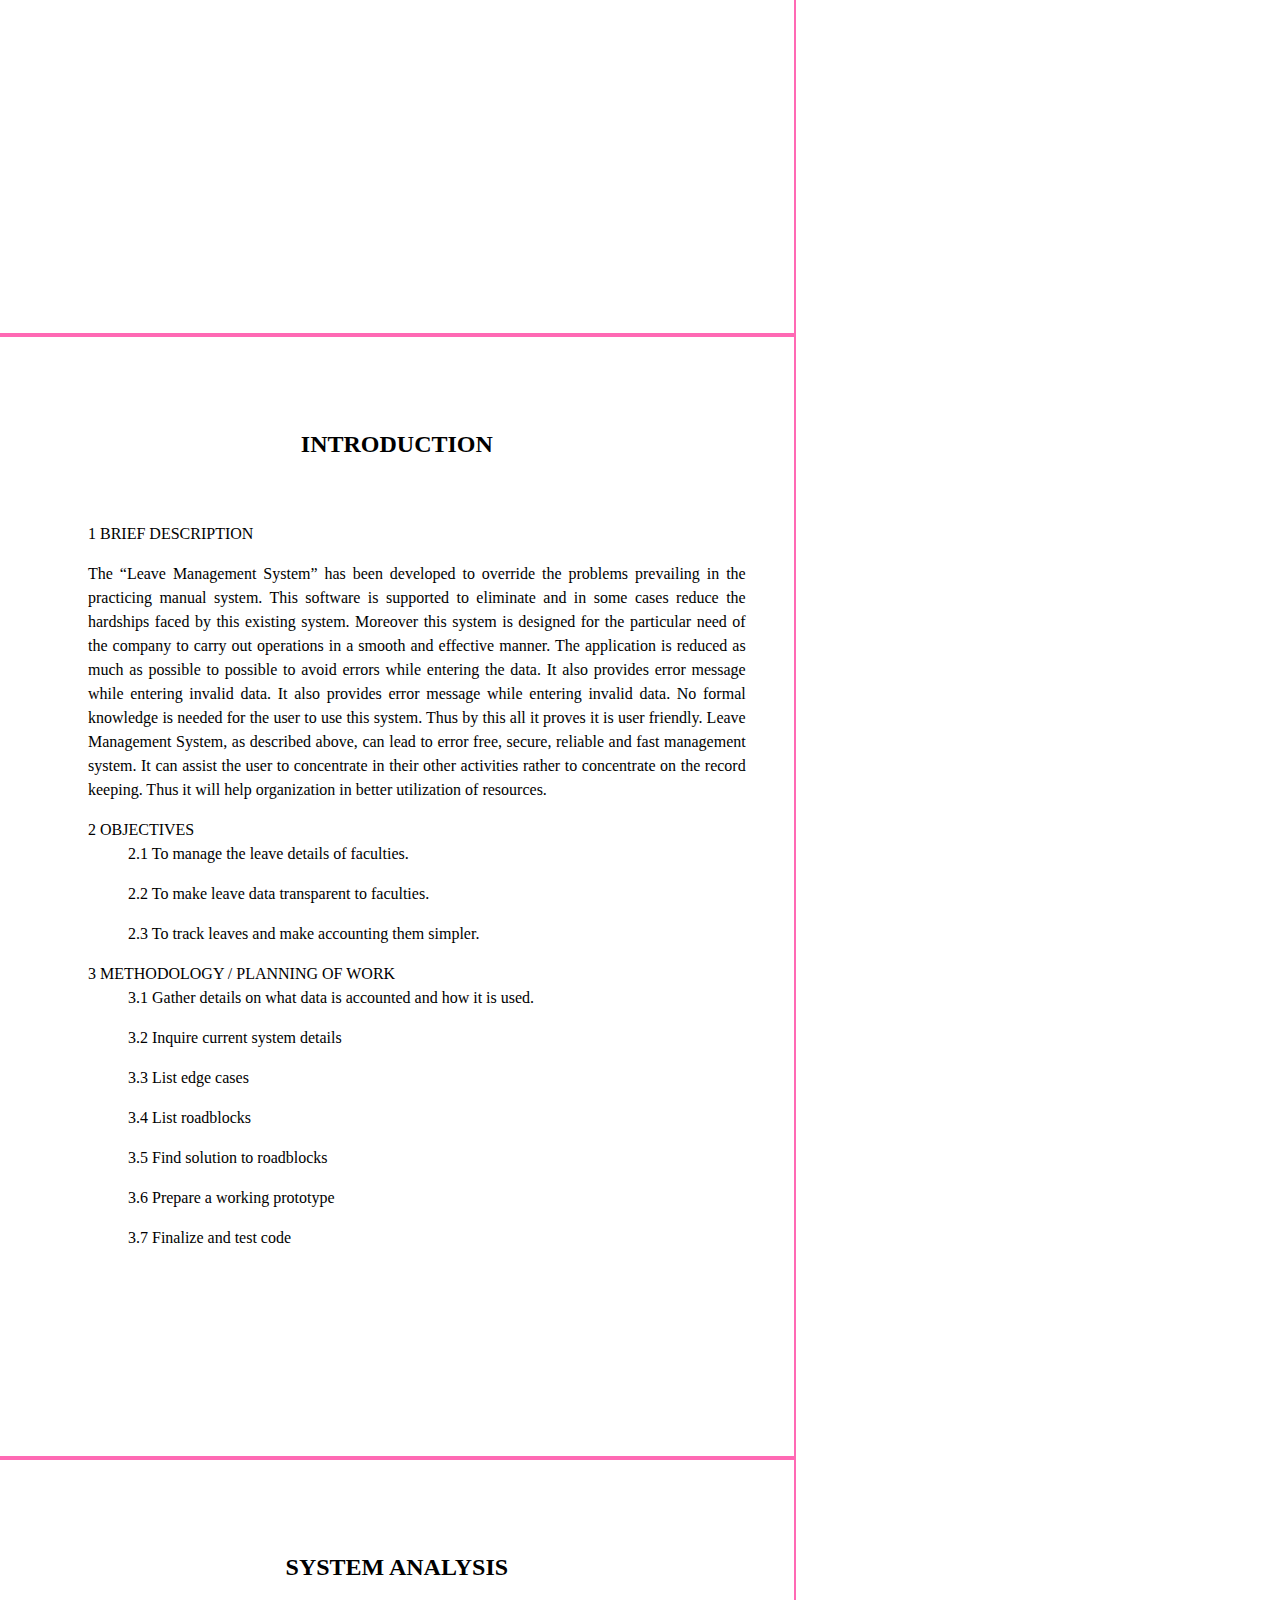
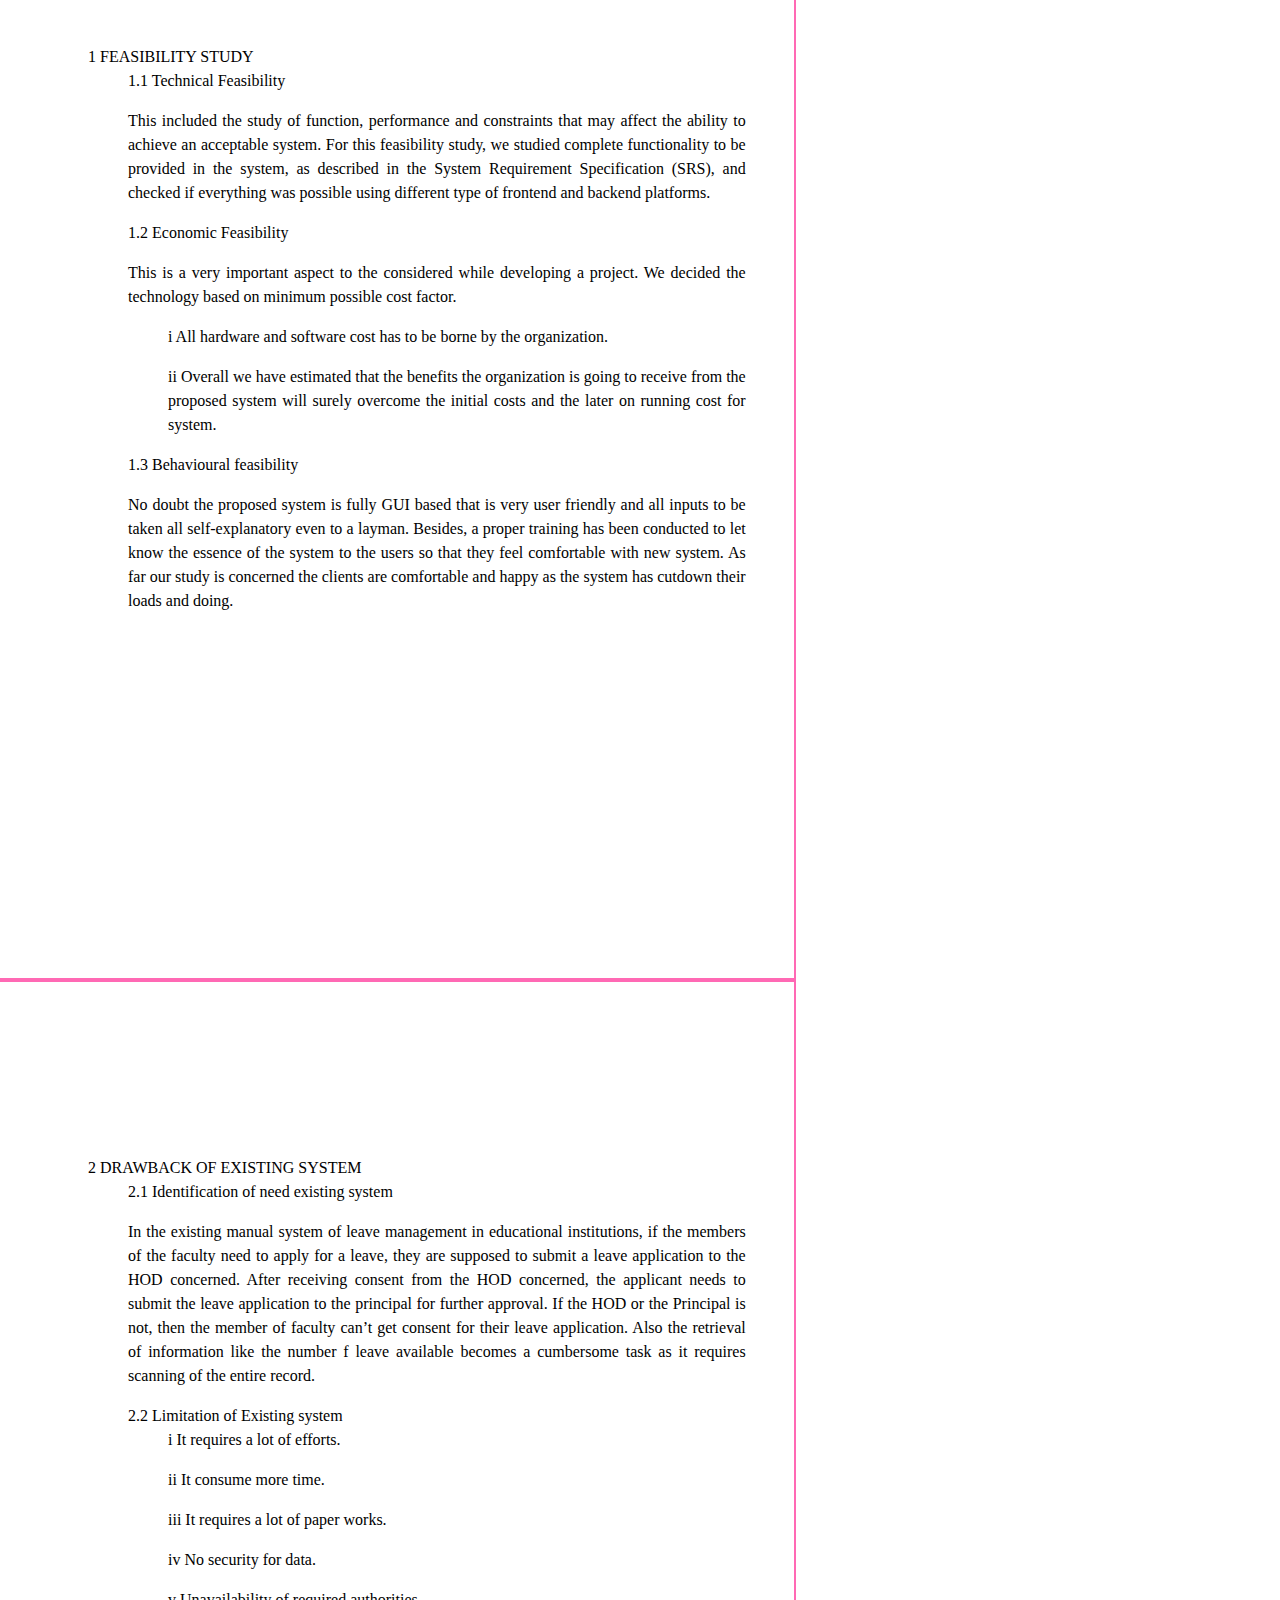
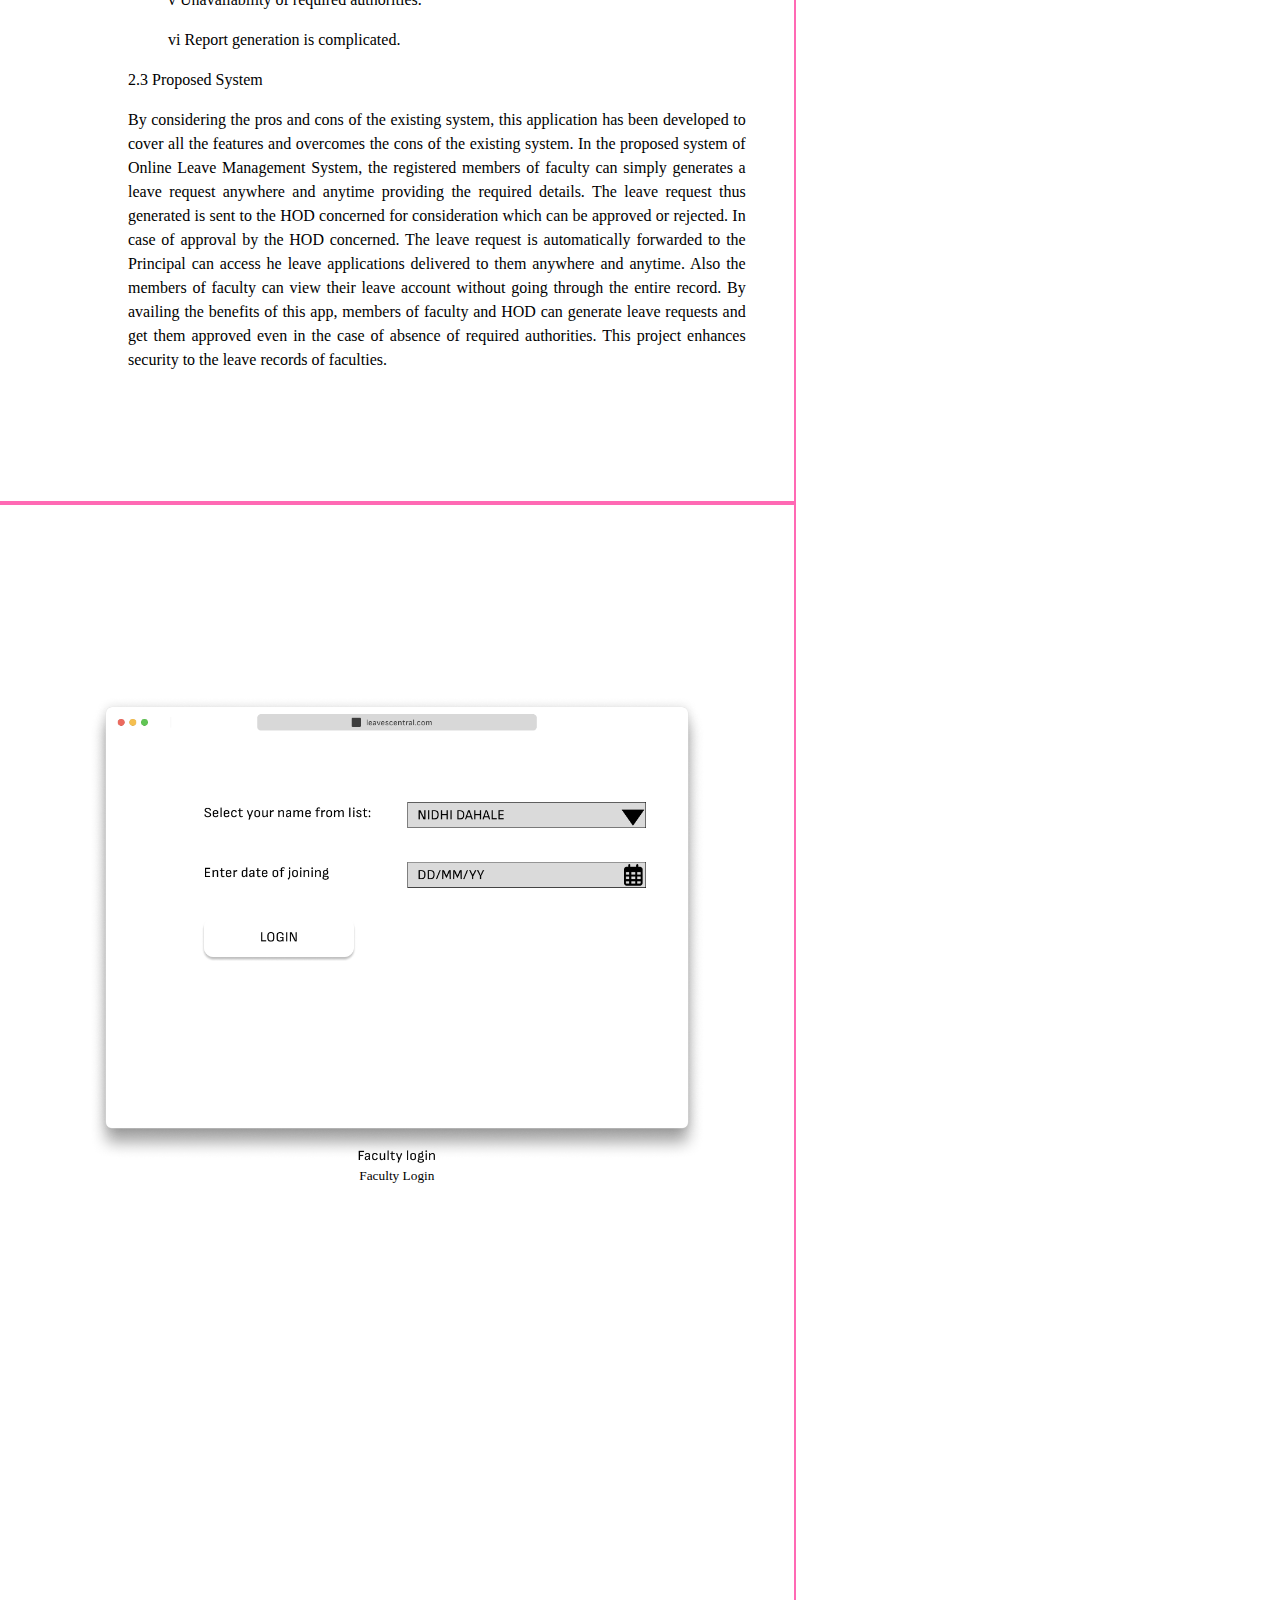
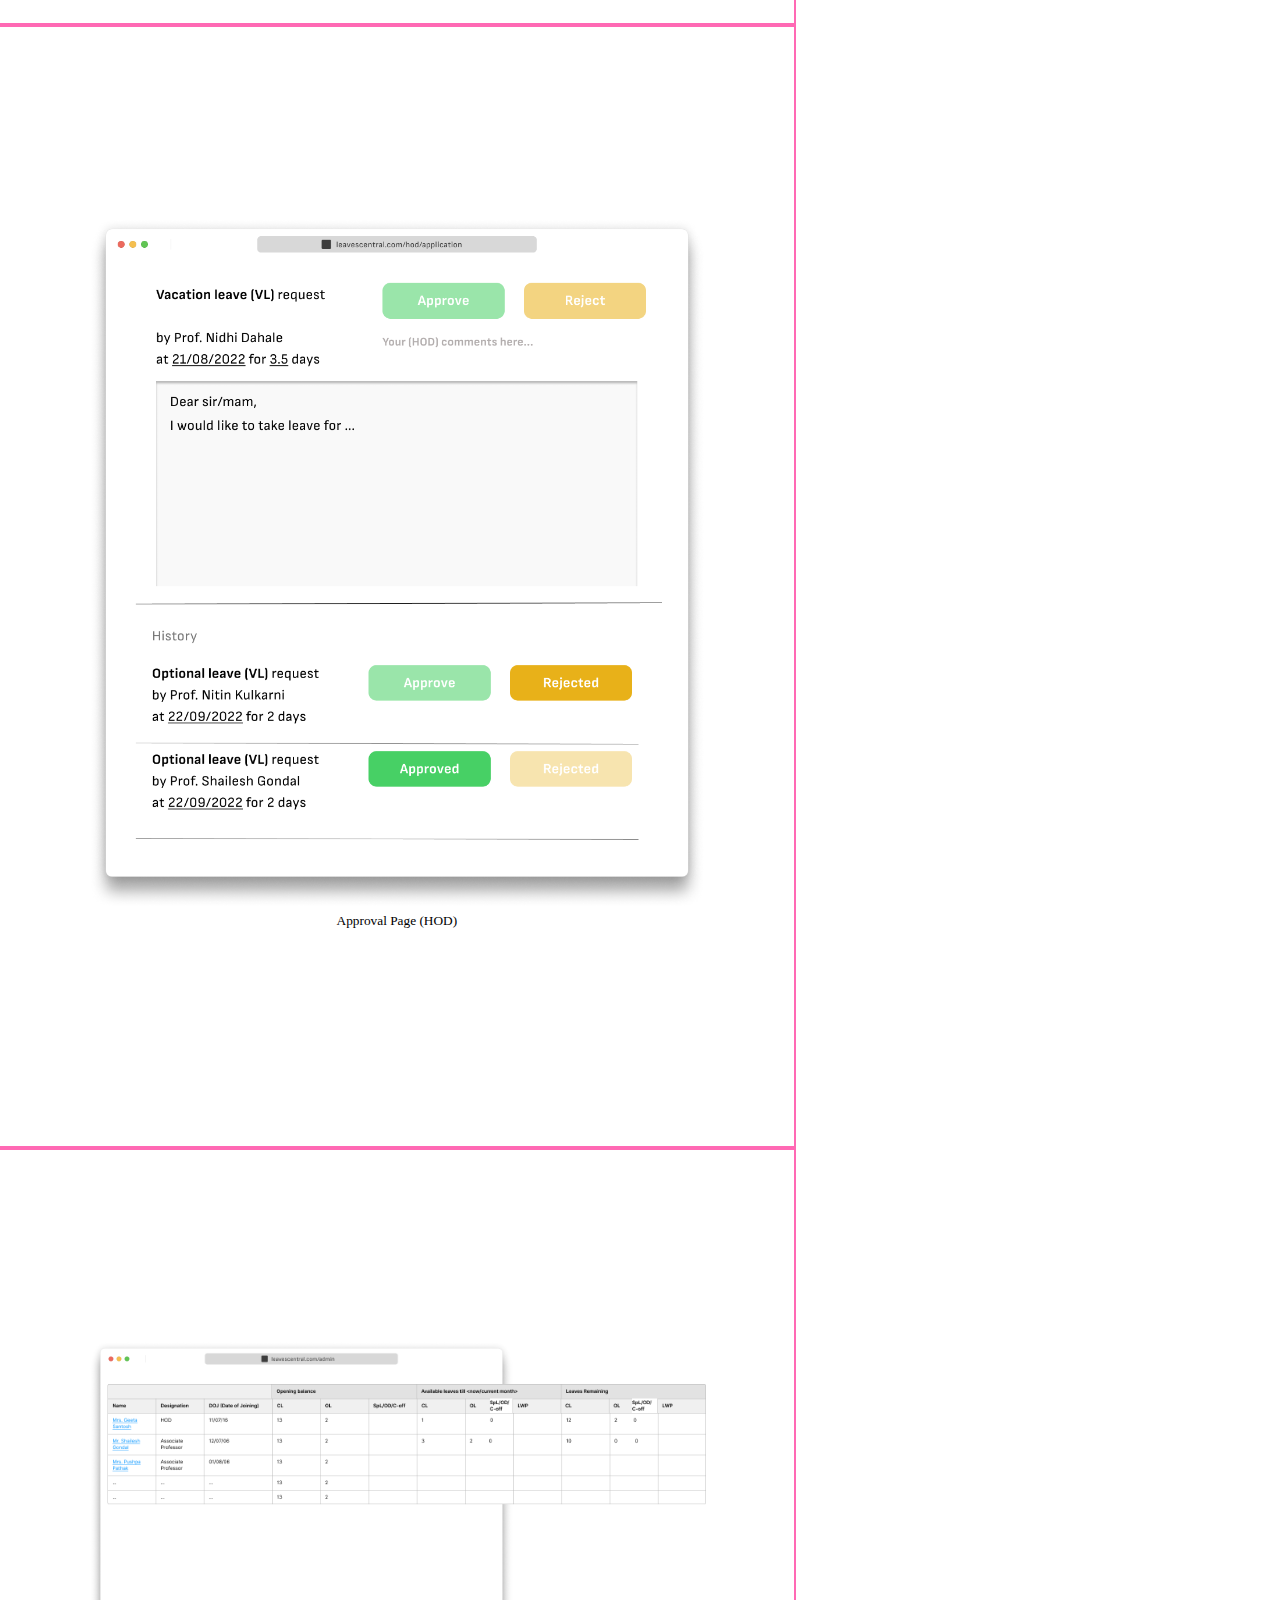
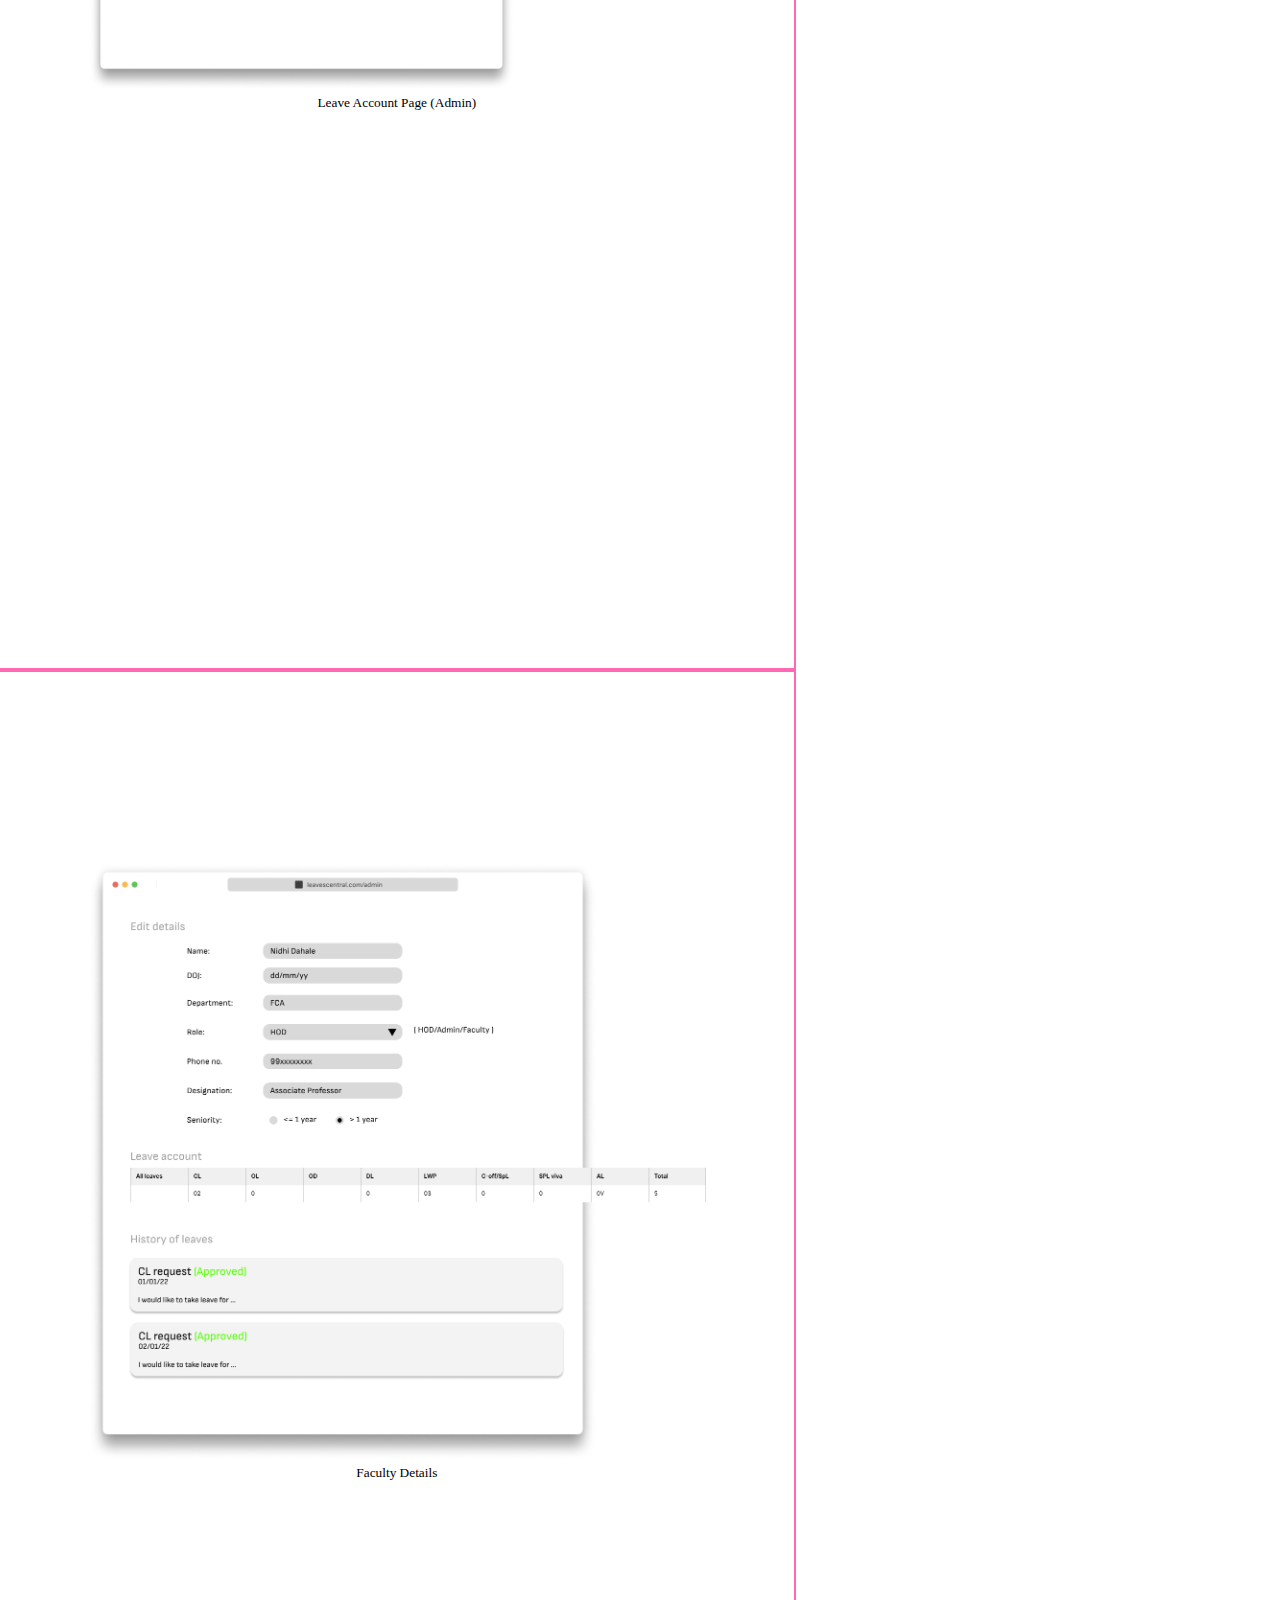
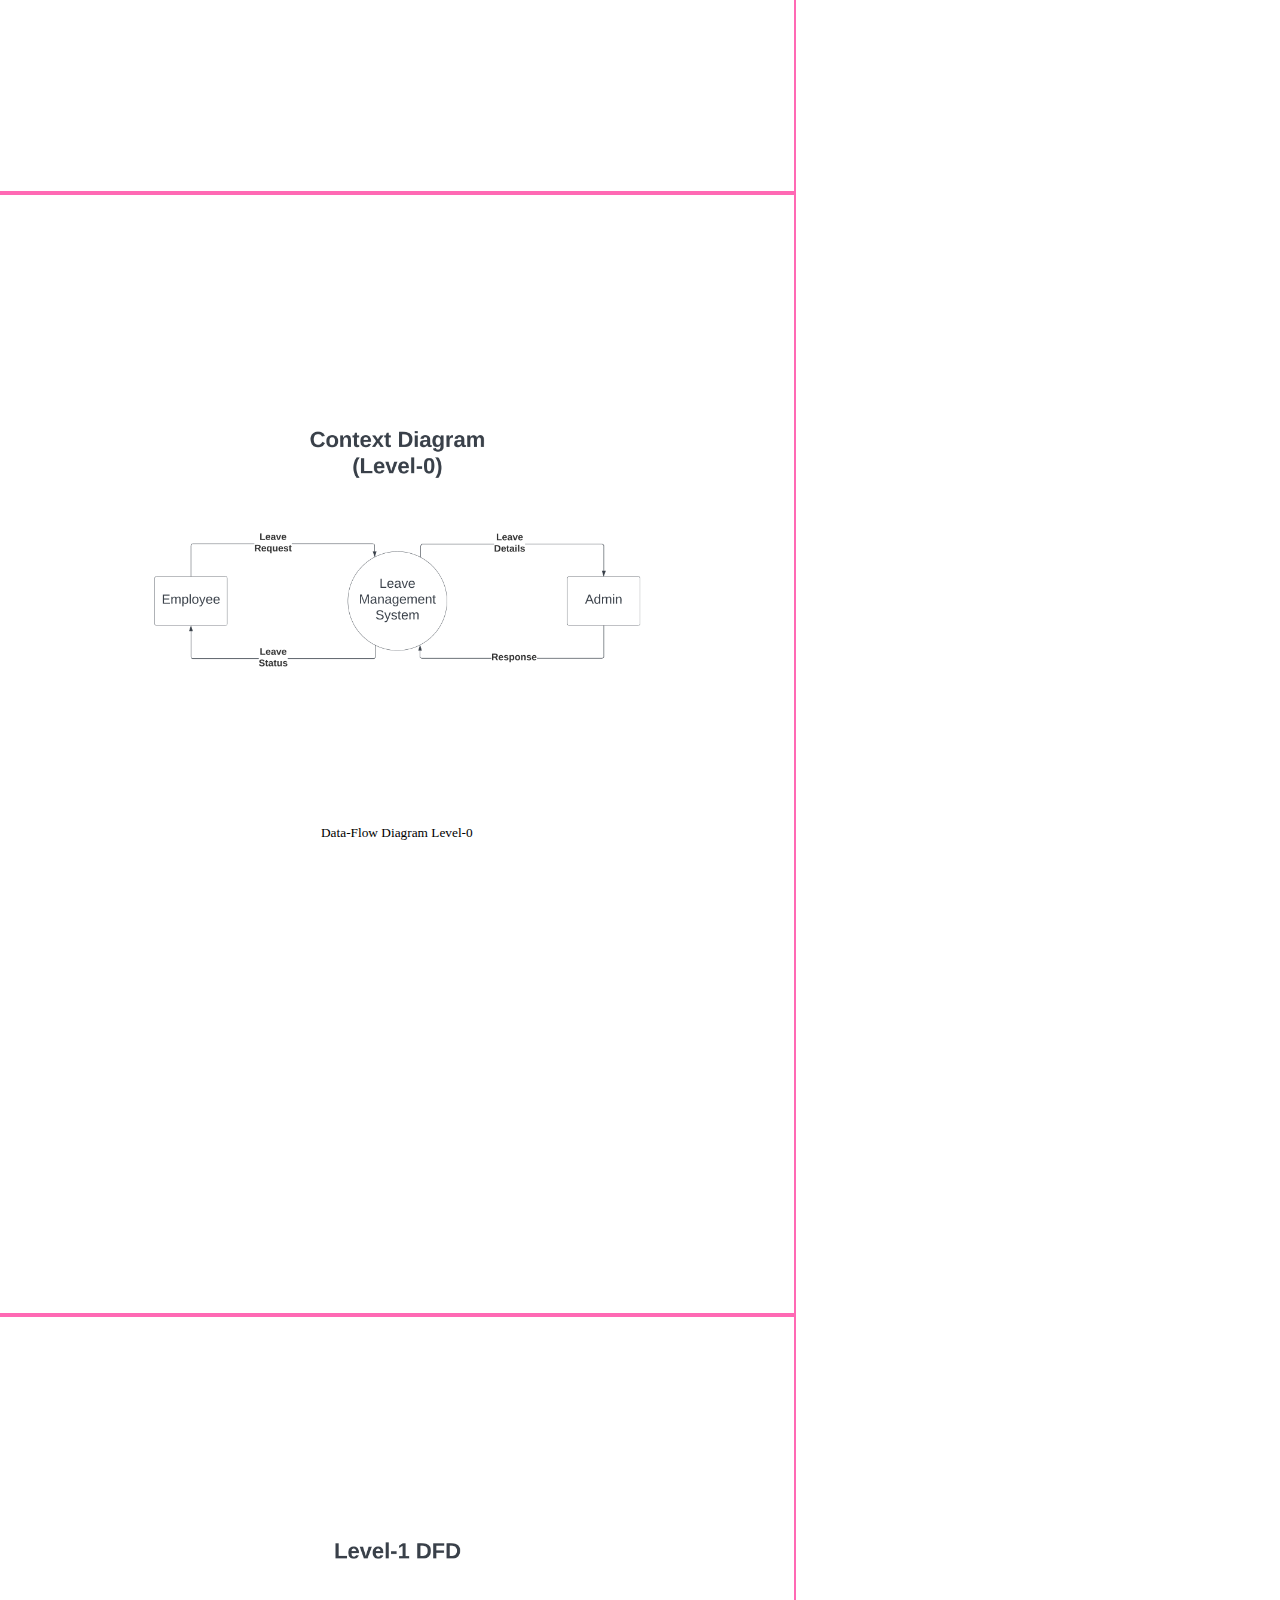
<file: jaivrat-das.html>
<!DOCTYPE html>
<html lang="en">
<head>
    <meta charset="UTF-8">
    <meta name="viewport" content="width=device-width, initial-scale=1.0">
    <link rel="stylesheet" href="style.css">
    <title>Project Report (Semester 7)</title>
</head>
<body>
    <section class="front-page">
        <h1>Leave Management System</h1>
        <h3>A MINOR PROJECT REPORT</h3>
        <h3>Submitted in partial fulfillment of the requirement for the 
            award of Degree of Master of Computer Applicaitons</h3>
        <h4>Submitted to</h4>
        <img src="img/rgpv-logo.png" alt="Logo of Rajiv Gandhi Prodyokigi Vishwavidyalaya (university)">
        <h3>RAJIV GANDHI PRODYOGIKI VISHWAVIDYALAYA, BHOPAL (M.P.)</h3>
        <h4>Submitted by:</h4>

        <h3>Mr. Jaivrat Das <br>
        Enrollment No. 0827CA19DD14</h3>

        <h4>Under the supervision of</h4>
        <h3><u>Dr. Nidhi Dahale</u></h3>
        <img src="img/acropolis-named-logo.jpg" alt="Logo of Acropolis college (Indore) with its moto">
        <h3>MASTER OF COMPUTER APPLICATIONS</h3>
        <h3>ACROPOLIS INSTITUTE OF TECHNOLOGY & RESEARCH, INDORE</h3>
        <h3>SESSON - 2022-23</h3>

    </section>

    <section class="certificate">
        <h1>Department of Computer Applications <br>
        AITR, Indore</h1>

        <h2>BONAFIDE CERTIFICATE</h2>

        <p>This is to certify that Major Project entitled <strong>"Leave management system"</strong>
        being submitted my <strong>Mr. Jaivrat Das (0827CA19DD14)</strong> for 
        partial fulfillment of the requirement for the award of degree of 
        <strong>Master of Computer Applications</strong> to <strong>Rajiv Gandhi Proudyogiki
        Vishwavidyalaya, Bhopal (M.P.)</strong> during the academic year 2022-2023 is a 
        record of bonafide piece of work, carried out by the student under my supervision
        and guidance in the <strong>Departmment of Computer Applications, AITR, Indore.</strong></p>

        <div class="sign-block">
            <p>
                <strong>Prof. Geeta Santosh</strong>
                <br>
                Professor & HOD, MCA
            </p>
        </div>
        <div class="sign-block">
            <p>
                <strong>(Internal Examiner)
                <br>
                Date: 08 December, 2022</strong>
            </p>
            <p>
                <strong>(External Examiner)
                <br>
                Date: 08 December, 2022</strong>
            </p>
        </div>
    </section>
    
    <section class="page">
        <div class="header">
            <div class="header__institute">
                <img src="img/acropolis-logo.png" class="header__institute-logo" alt="Logo of Acropolis">
                <h3 class="header__institute-name">
                ACROPOLIS INSTITUTE OF TECHNOLOGY & RESEARCH, INDORE</h3>
            </div>
            <div class="header__department">(Faculty of Computer Applications)</div>
        </div>
        <h2>Abstract </h2>
        <p>The purpose of the project is to bring leave data to one central place. 
        In current system, leaves count of a faculty is stored in Excel file, their 
        per-day leave is marked in a physical sheet, calculation for total attendance for a 
        month is also done on paper, and application to get a leave is sent via mail.

        The current system has data spread across various places, but with today's technology
        and in-house expertise this problem can be solved. 

        We propose an online leave centralization system where faculties can send application,
        and management can approve it, and account for it.

        This system streamlines the leave management process.</p>
    </section>

    <section class="page">
        <div class="header">
            <div class="header__institute">
                <img src="img/acropolis-logo.png" class="header__institute-logo" alt="Logo of Acropolis">
                <h3 class="header__institute-name">
                    ACROPOLIS INSTITUTE OF TECHNOLOGY & RESEARCH, INDORE</h3>
            </div>
            <div class="header__department">(Faculty of Computer Applications)</div>
        </div>

        <h2>Acknowledgement</h2>
        <p>I would like to use this opportunity to extend my heartfelt gratitude to
        our guide and supervisor of this project, <strong>Dr. Nidhi Dahale</strong> who is reponsible 
        for letting us explore this idea.</p>
        <p>I am also thankful to <strong>Geeta Santosh</strong>, Head of Department of
        Faculty of Computer Applications for cooperation and support to complete this work.
        I would also like to express my thanks to <strong>Dr. S.C. Sharma</strong> Director
        AITR Indore for providing necessary facilites. I would also like to convey my thanks to
        <strong>Prof. Nitin Kulkarni</strong> and staff member <strong>Irfan sir</strong>
        of Faculty of Computer Applications. Thanks are due for all the staff members and 
        lab staff of Faculty of Computer Applications AITR for providing help and support.</p>
        <div class="student-info">
            <strong>
                Jaivrat Das <br><br><br>
                0827CA19DD14
            </strong>
        </div>
    </section>

<section class="page">
    <h2 class="main-heading">Table of Contents</h2>
    <table class="bordered-table">
        <thead>
            <tr>
                <th>Sr. No </th>
                <th>Content </th>
                <th>Page No </th>
            </tr>
        </thead>
        <tbody>
            <tr>
                <td></td>
                <td>Title Page </td>
                <td></td>
            </tr>
            <tr>
                <td></td>
                <td>Bonafide Certificate </td>
                <td></td>
            </tr>
            <tr>
                <td></td>
                <td>Abstract </td>
                <td></td>
            </tr>
            <tr>
                <td></td>
                <td>Acknowledgement </td>
                <td></td>
            </tr>
            <tr>
                <td></td>
                <td>Table of Contents </td>
                <td></td>
            </tr>
            <tr>
                <td></td>
                <td>List of Figures </td>
                <td></td>
            </tr>
            <tr>
                <th class="main-heading">1.</th>
                <th class="main-heading">Introduction (Chapter 1)</th>
                <th class="main-heading"></th>
            </tr>
            <tr>
                <td></td>
                <td>1.1 Brief description</td>
                <td></td>
            </tr>
            <tr>
                <td></td>
                <td>1.2 Objectives</td>
                <td></td>
            </tr>
            <tr>
                <td></td>
                <td>1.3 Methodology / Planning of work</td>
                <td></td>
            </tr>
            <tr>
                <th class="main-heading">2.</th>
                <th class="main-heading">System Analysis (Chapter 2)</th>
                <th class="main-heading"></th>
            </tr>
            <tr>
                <td></td>
                <td>2.1 Feasibility study</td>
                <td></td>
            </tr>
            <tr class="space-column">
                <td></td>
                
                <td><span>&nbsp</span> 2.1.1 Technical feasibility</td>
                <td></td>
            </tr>
            <tr class="space-column">
                <td></td>
                
                <td><span>&nbsp</span> 2.1.2 Economic feasibility</td>
                <td></td>
            </tr>
            <tr class="space-column">
                <td></td>
                
                <td><span>&nbsp</span> 2.1.3 Behavioural feasibility</td>
                <td></td>
            </tr>
            <tr>
                <td></td>
                <td>2.2 Drawbacks</td>
                <td></td>
            </tr>
            <tr class="space-column">
                <td></td>
                
                <td><span>&nbsp</span> 2.2.1 Identification of need</td>
                <td></td>
            </tr>
            <tr class="space-column">
                <td></td>
                
                <td><span>&nbsp</span> 2.2.2 Limitations of existing system</td>
                <td></td>
            </tr>
            <tr class="space-column">
                <td></td>
                
                <td><span>&nbsp</span> 2.2.3 Proposed system</td>
                <td></td>
            </tr>
            <tr>
                <th class="main-heading">3.</th>
                <th class="main-heading">Testing (Chapter 3)</th>
                <th class="main-heading"></th>
            </tr>
            <tr>
                <td></td>
                <td>3.1 Testing methodology</td>
                <td></td>
            </tr>
            <tr>
                <td></td>
                <td>3.2 Test cases</td>
                <td></td>
            </tr>
            <tr>
                <th class="main-heading">4.</th>
                <th class="main-heading">CONCLUSION (Chapter 4)</th>
                <th class="main-heading"></th>
            </tr>
        </tbody>
    </table>
</section>

    <section class="page">
        <h2 class="main-heading">List of Figures</h2>
        <table>
            <thead>
                <tr>
                    <th>Fig No. </th>
                    <th>Description of Figure </th>
                </tr>
            </thead>
            <tbody>
                <tr>
                    <td>Fig 1</td>
                    <td>Wireframe of faculty login</td>
                </tr>
                <tr>
                    <td>Fig 2</td>
                    <td>Wireframe of application approval page</td>
                </tr>
                <tr>
                    <td>Fig 3</td>
                    <td>Wireframe of leaves account for Admin</td>
                </tr>
                <tr>
                    <td>Fig 4</td>
                    <td>Wireframe of faculty details page</td>
                </tr>
                <tr>
                    <td>Fig 5</td>
                    <td>DFD level 0</td>
                </tr>
                <tr>
                    <td>Fig 6</td>
                    <td>DFD level 1</td>
                </tr>
                <tr>
                    <td>Fig 7</td>
                    <td>DFD level 2</td>
                </tr>
            </tbody>
        </table>
    </section>

    <section class="page">
        <h2>Introduction</h2>
        <ol>
            <li>
                <span class="main-heading">Brief Description</span>
                <p> The “Leave  Management System” has been developed to override  the  problems
                prevailing  in the practicing manual system. This software   is supported to 
                eliminate and in some cases reduce the hardships faced by this existing system. 
                Moreover this system is designed for the particular need of the company to 
                carry out operations in a smooth and effective manner.
                The application is reduced as much as possible to possible to avoid errors 
                while entering the data. It also provides error message while entering invalid 
                data. It also provides error message while entering invalid data. No formal 
                knowledge is needed for the user to use this system. Thus by this all it 
                proves it is user friendly. Leave Management System, as described above, can 
                lead to error free, secure, reliable and fast management system. It can assist 
                the user to concentrate in their other activities rather to concentrate on the 
                record keeping. Thus it will help organization in better utilization of 
                resources. </p>
            </li>
            <li><span class="main-heading">Objectives</span>
                <ol>
                    <li>To manage the leave details of faculties.</li>
                    <li>To make leave data transparent to faculties.</li>
                    <li>To track leaves and make accounting them simpler.</li>
                </ol>
            </li>
            <li><span class="main-heading">Methodology / Planning of work</span>
                <ol>
                    <li>Gather details on what data is accounted and how it is used.</li>
                    <li>Inquire current system details</li>
                    <li>List edge cases</li>
                    <li>List roadblocks</li>
                    <li>Find solution to roadblocks</li>
                    <li>Prepare a working prototype</li>
                    <li>Finalize and test code</li>
                </ol>
            </li>
        </ol>

    </section>

    <section class="page">
        <h2>System Analysis</h2>
        <ol>
            <li> <span class="main-heading">Feasibility Study</span>
                <ol>
                    <li>
                        <span class="sub-heading">Technical Feasibility</span>
                        <p>This included the study of function, performance and constraints 
                        that may affect the ability to achieve an acceptable system. For 
                        this feasibility study, we studied complete functionality to be 
                        provided in the system, as described in the System Requirement 
                        Specification (SRS), and checked if everything was possible using 
                        different type of frontend and backend platforms.
                        </p>
                    </li>
                    <li>
                        <span class="sub-heading">Economic Feasibility</span>
                        <p>
                        This is a very important aspect to the considered while developing a 
                        project. We decided the technology based on minimum possible cost 
                        factor.
                        <ol class="roman-list">
                            <li>All hardware and software cost has to be borne by the 
                            organization.</li>
                            <li>Overall we have estimated that the benefits the organization 
                            is going to receive from the proposed system will surely overcome 
                            the initial costs and the later on running cost for system.</li>
                        </ol>
                        </p>
                    </li>
                    <li>
                        <span class="sub-heading">Behavioural feasibility</span>
                        <p>No doubt the proposed system is fully GUI based that is very user 
                        friendly and all inputs to be taken all self-explanatory even to a 
                        layman. Besides, a proper training has been conducted to let know 
                        the essence of the system to the users so that they feel comfortable 
                        with new system. As far our study is concerned the clients are 
                        comfortable and happy as the system has cutdown their loads and 
                        doing.
                        </p>
                    </li>
                </ol>
            </li>
        </ol>
    </section>

    <section class="page">
        <div class="header"></div>
        <!-- <ol start="2" class="continue-page"> -->
        
        <!--  'start' attribute is not working. The reason has to do something with
                counter-reset property used in css.
            Anyway, to resolve the issue class start-from-2 is applied. -->
        <ol start="2" class="start-from-2">
            <!-- <span class="main-heading">2 Drawback of Existing System</span> -->
            <li><span class="main-heading">Drawback of Existing System</span>
                <!-- <li class="disable-list-style"></li> -->
                <!-- <li class="disable-list-style"> -->
                <ol>
                    <li class="sub-heading"> Identification of need
                        <span class="sub-heading">existing system</span>
                        <p>In the existing manual system of leave management in educational 
                        institutions, if the members of the faculty need to apply for a 
                        leave, they are supposed  to submit a leave application to the HOD 
                        concerned. After receiving consent from the HOD concerned, the 
                        applicant needs to submit the leave application to the principal for 
                        further approval. If the HOD or the Principal is not, then the 
                        member of faculty can’t get consent for their leave application. 
                        Also the retrieval of information like the number f leave available 
                        becomes a cumbersome task as it requires scanning of the entire 
                        record.
                        </p>
                        
                        <li class="sub-heading">Limitation of Existing system   
                            <ol class="roman-list">
                                <li>It requires a lot of efforts.</li>
                                <li>It consume more time.</li>
                                <li>It requires a lot of paper works.</li>
                                <li>No security for data.</li>
                                <li>Unavailability of required authorities.</li>
                                <li>Report generation is complicated.</li>
                            </ol>
                        </li>
                    </li>
                    <li>
                        <span class="sub-heading">Proposed System</span>
                        <p>By considering the pros and cons of the existing system, this 
                        application has been developed to cover all the features and 
                        overcomes the cons of the existing system. In the proposed system of 
                        Online Leave Management System, the registered members of faculty 
                        can simply generates a leave request anywhere and anytime providing 
                        the required details. The leave request thus generated is sent to 
                        the HOD concerned for consideration which can be approved or 
                        rejected. In case of approval by the HOD concerned. The leave 
                        request is automatically forwarded to the Principal can access he 
                        leave applications delivered to them anywhere and anytime. Also the 
                        members of faculty can view their leave account without going 
                        through the entire record. By availing the benefits of this app, 
                        members of faculty and HOD can generate leave requests and get them 
                        approved even in the case of absence of required authorities. This 
                        project enhances security to the leave records of faculties.  
                        </p>
                    </li>
                </ol>
            </li>
        </ol>
    </section>

    <section class="page">
        <figure>
            <img src="img/faculty-login-view.png" alt="Wireframe of faculty login">
            <figcaption>Faculty login</figcaption>
        </figure>
    </section>
    <section class="page">
        <figure>
            <img src="img/hod-approval-view.png" alt="Wireframe of application approval page">
            <figcaption>Approval page (HOD)</figcaption>
        </figure>
    </section>
    <section class="page">
        <figure>
            <img src="img/admin-data-view.png" alt="Wireframe of leaves account for Admin">
            <figcaption>Leave account page (Admin)</figcaption>
        </figure>
    </section>
    <section class="page">
        <figure>
            <img src="img/admin-details-view.png" alt="Wireframe of faculty details page">
            <figcaption>Faculty details</figcaption>
        </figure>
    </section>

    <section class="page">
        <figure>
            <img src="img/dfd-level-0.png" alt="Data-flow diagram level-0">
            <figcaption>Data-flow diagram level-0</figcaption>
        </figure>
    </section>
    <section class="page">
        <figure>
            <img src="img/dfd-level-1.png" alt="Data-flow diagram level-1">
            <figcaption>Data-flow diagram level-1</figcaption>
        </figure>
    </section>
    <section class="page">
        <figure>
            <img src="img/dfd-level-2.png" alt="Data-flow diagram level-2">
            <figcaption>Data-flow diagram level-2</figcaption>
        </figure>
    </section>

    <section class="page">
        <h2>Testing</h2>
        <ol>
            <li>Testing strategy: Manual testing was done to build the prototype.</li>
            <li>Tests</li>
            <ol>
                <li>Logging-in with correct credentials</li>
                <li>Logging-in with incorrect credentials</li>
                <li>Applying for Leave</li>
                <li>What if the number of leave days entered is 0 or negative while 
                    applying?</li>
                <li>What if the required number of a leave type is not available 
                    while applying?</li>
                <li>Approving a Leave Request (deducts the number of leave days applied for)</li>
                <li>Rejecting a Leave Request</li>
                <li>What if the given number of the request's leave type is not available
                    while approving?</li>
                <li>What if there are multiple leave requests (in pending) of same 
                    leave type from the same user, that are individually under limit of the 
                    available leaves but together they exceed it?</li>
            </ol>       
        </ol>
    </section>

    <section class="page">
        <h2>Conclusion</h2>
        <p> The system has completed its first phase: design and prototyping.
        With design down, the system can now move to final development phase.
        There are many nuances yet to be thought over but the overall problem and 
        solution is now concrete.</p>
        
        <ol>
            <li class="main-heading">Future Scope</li>
            <ol>
                <li>Deployment over server.</li>
                <li>Secure login for admin page and HOD page.</li>
                <li>Government holidays could be fetched from a calendar API 
                    and leaves like Optional leave can be taken care in automated
                    fashion.</li>
            </ol>
        </ol>
    </section>

</body>
</html>
</file>
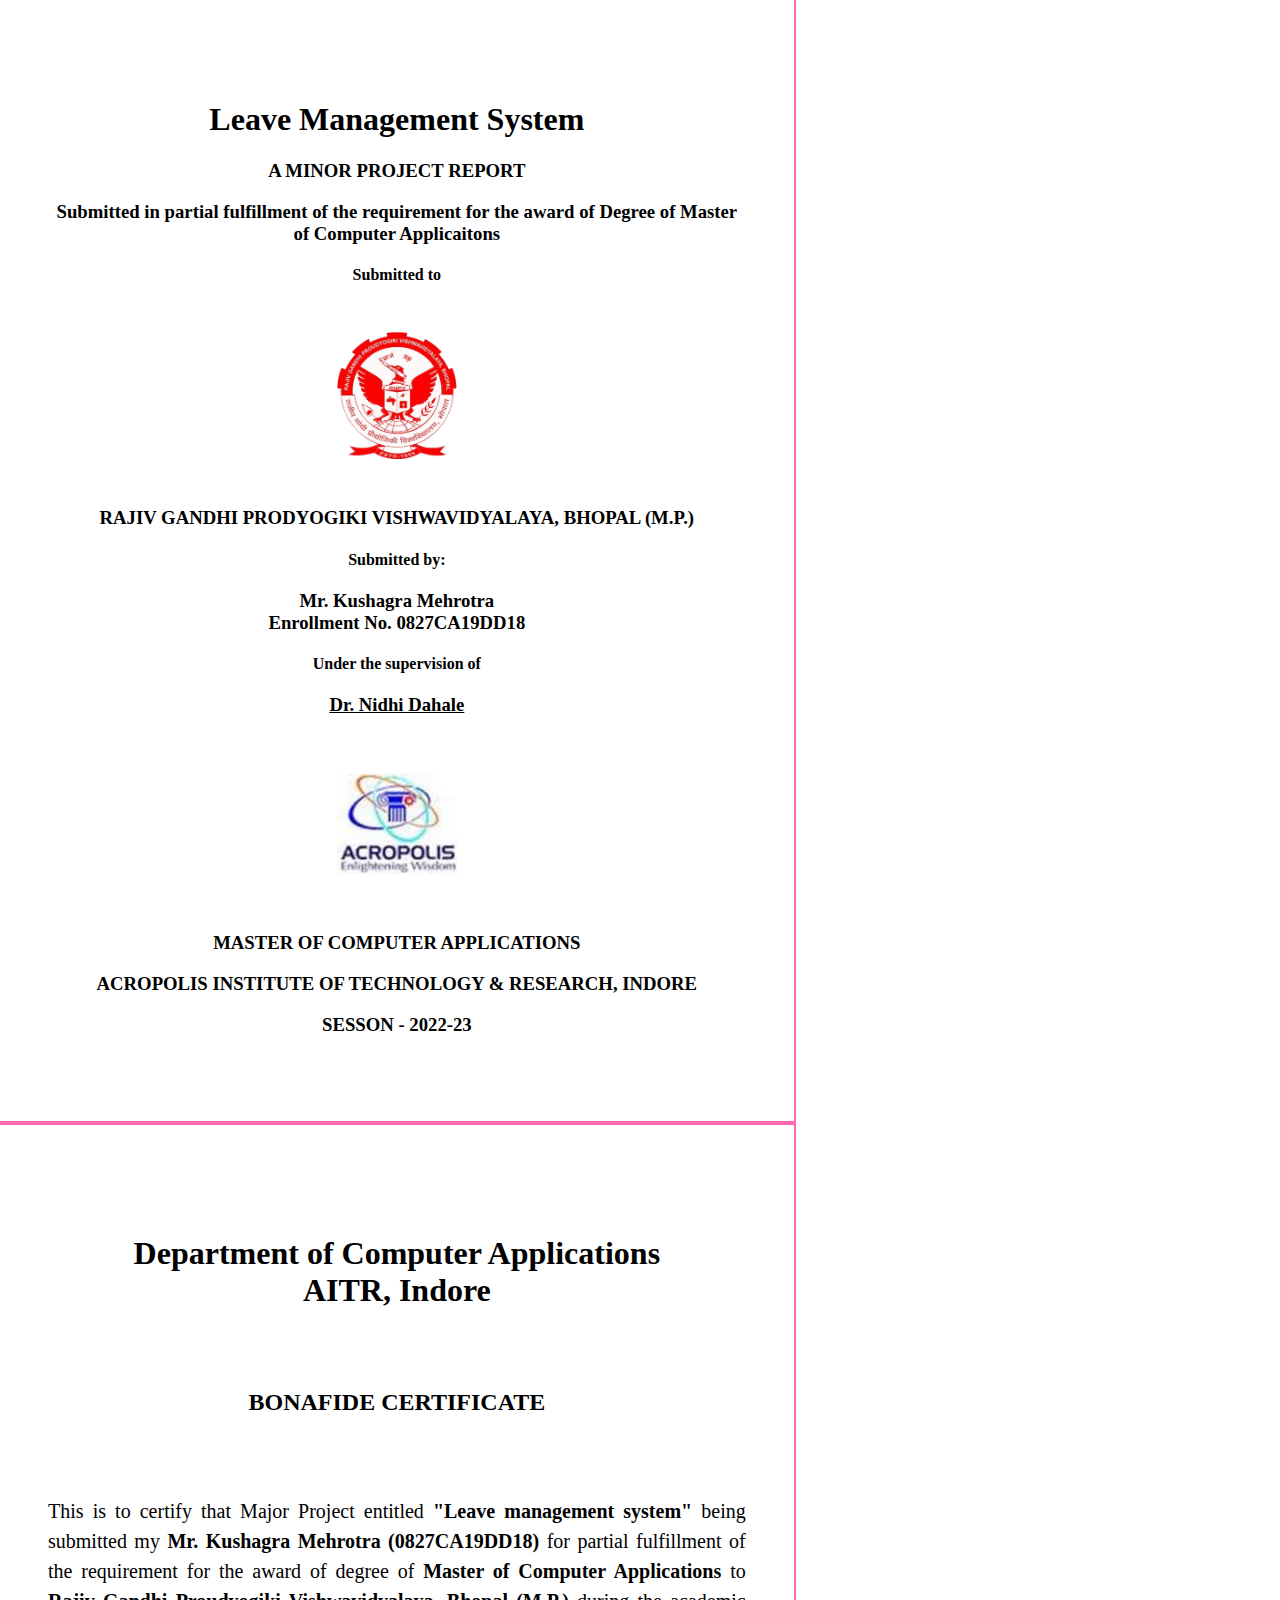
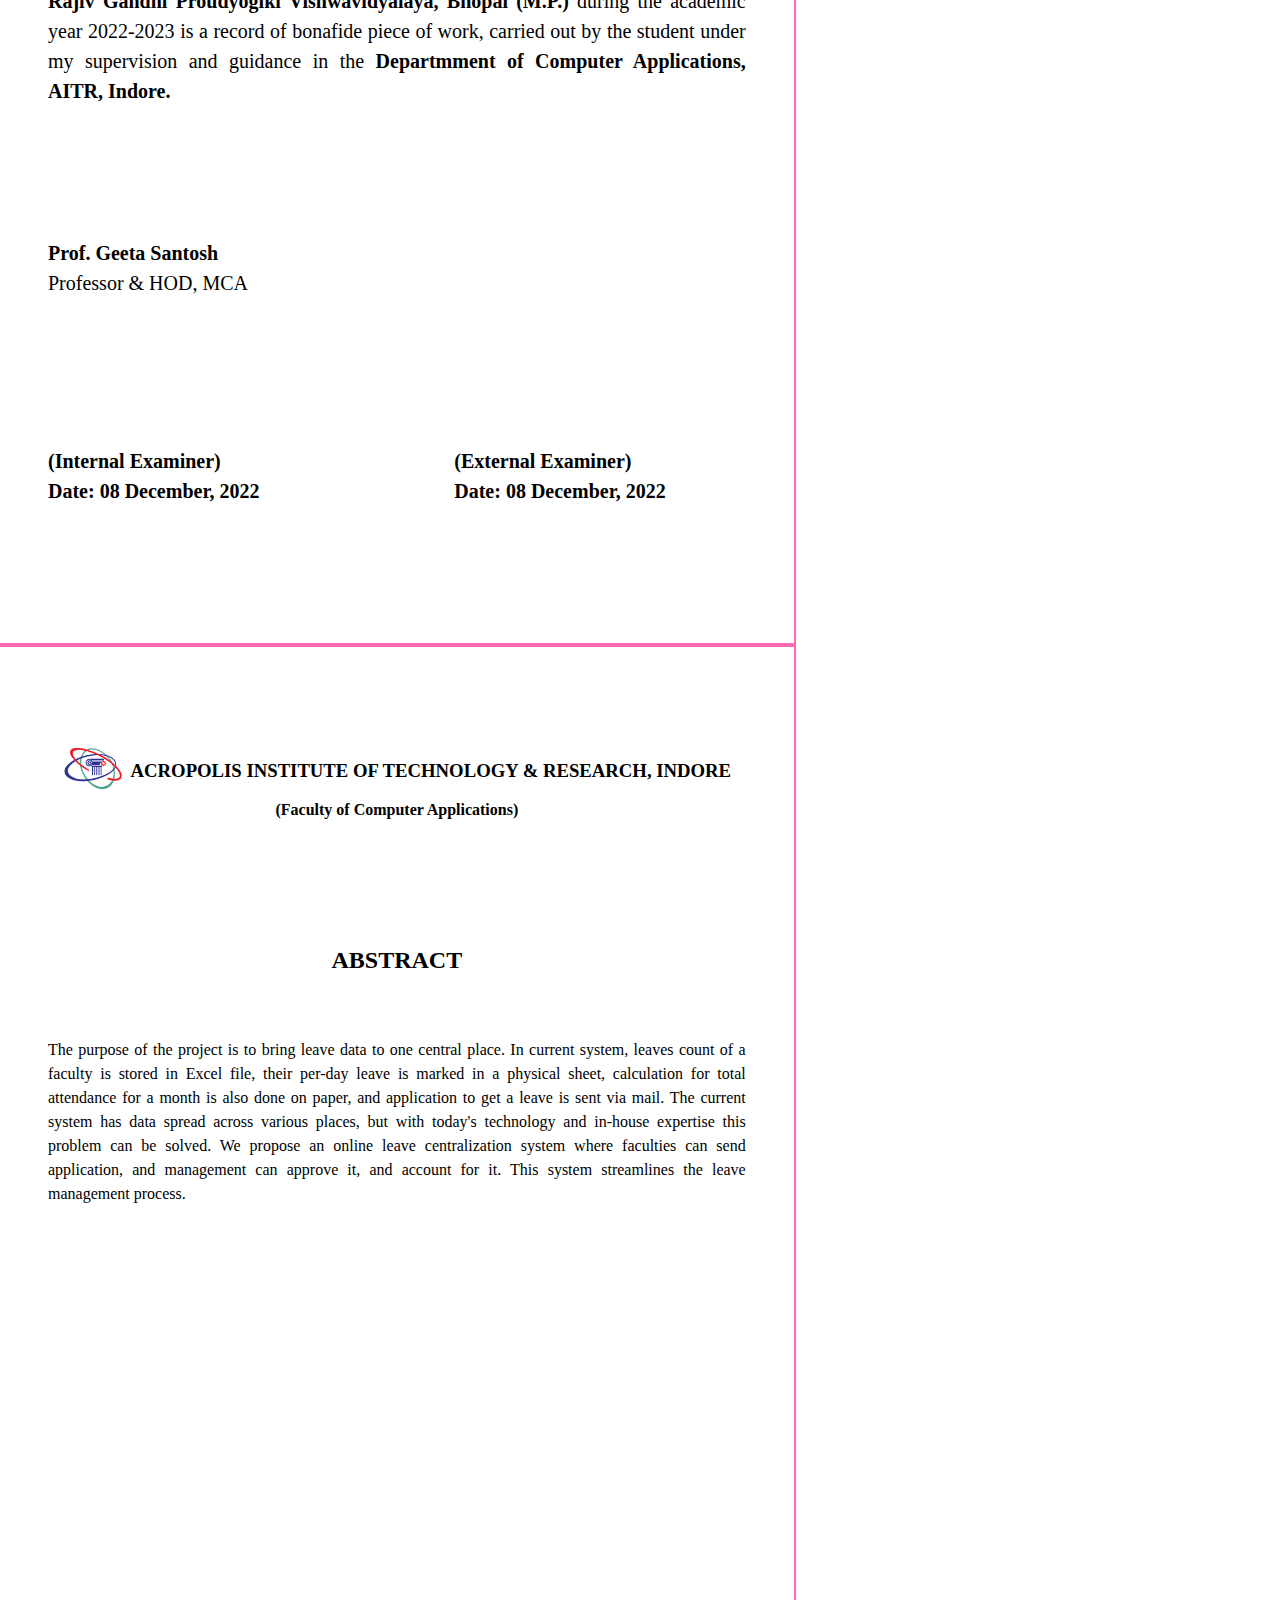
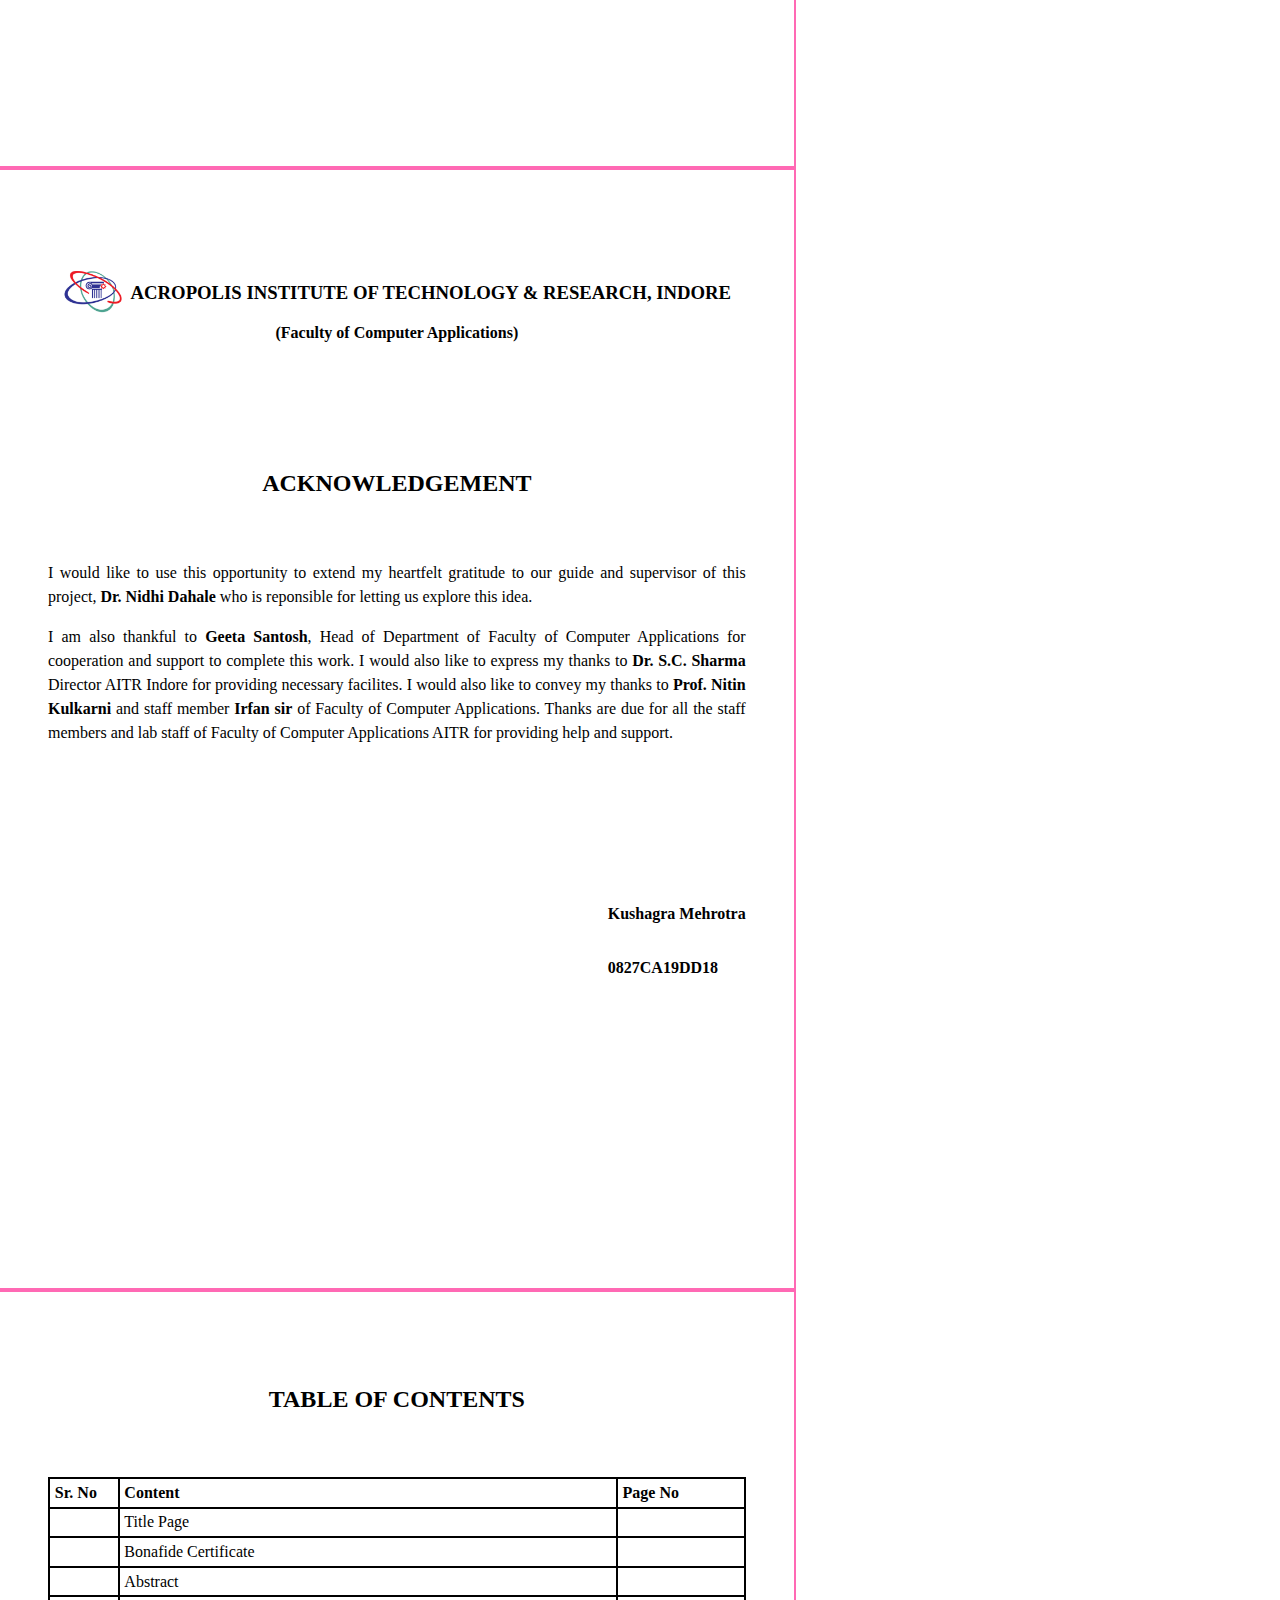
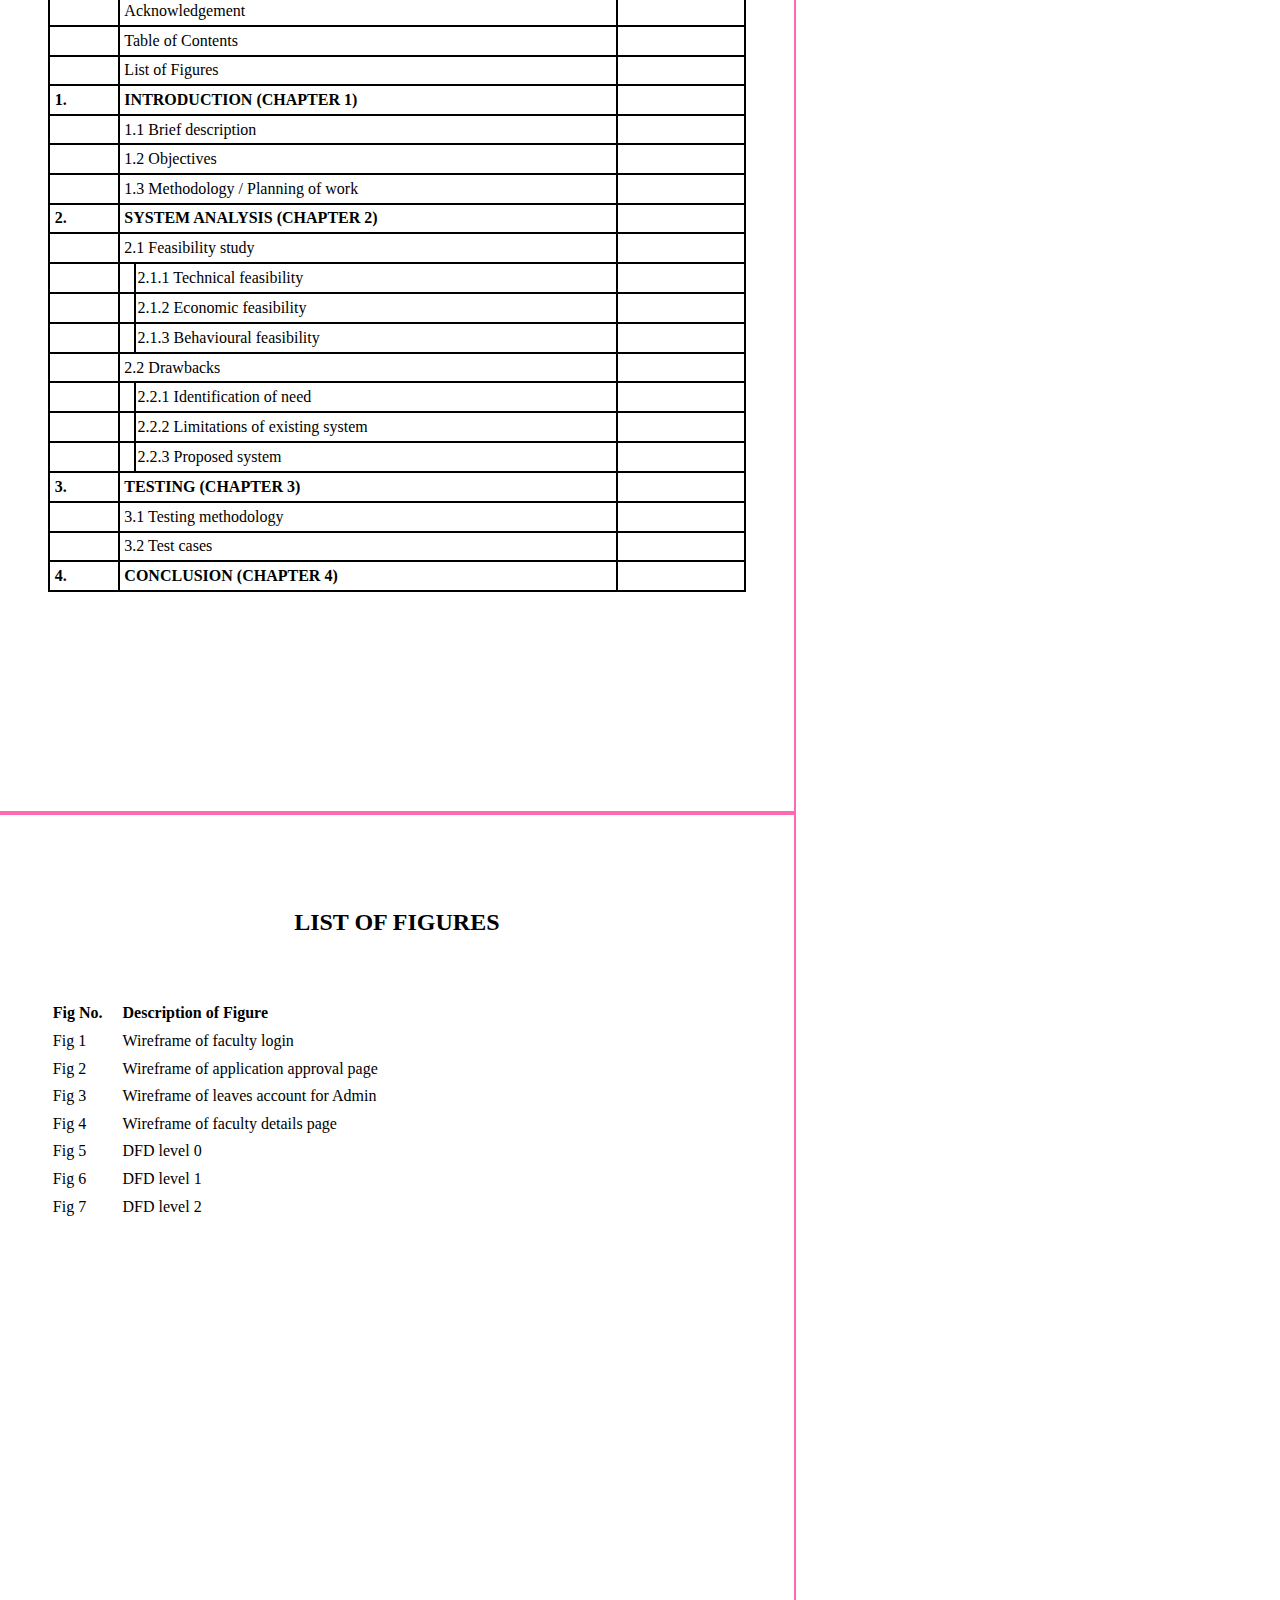
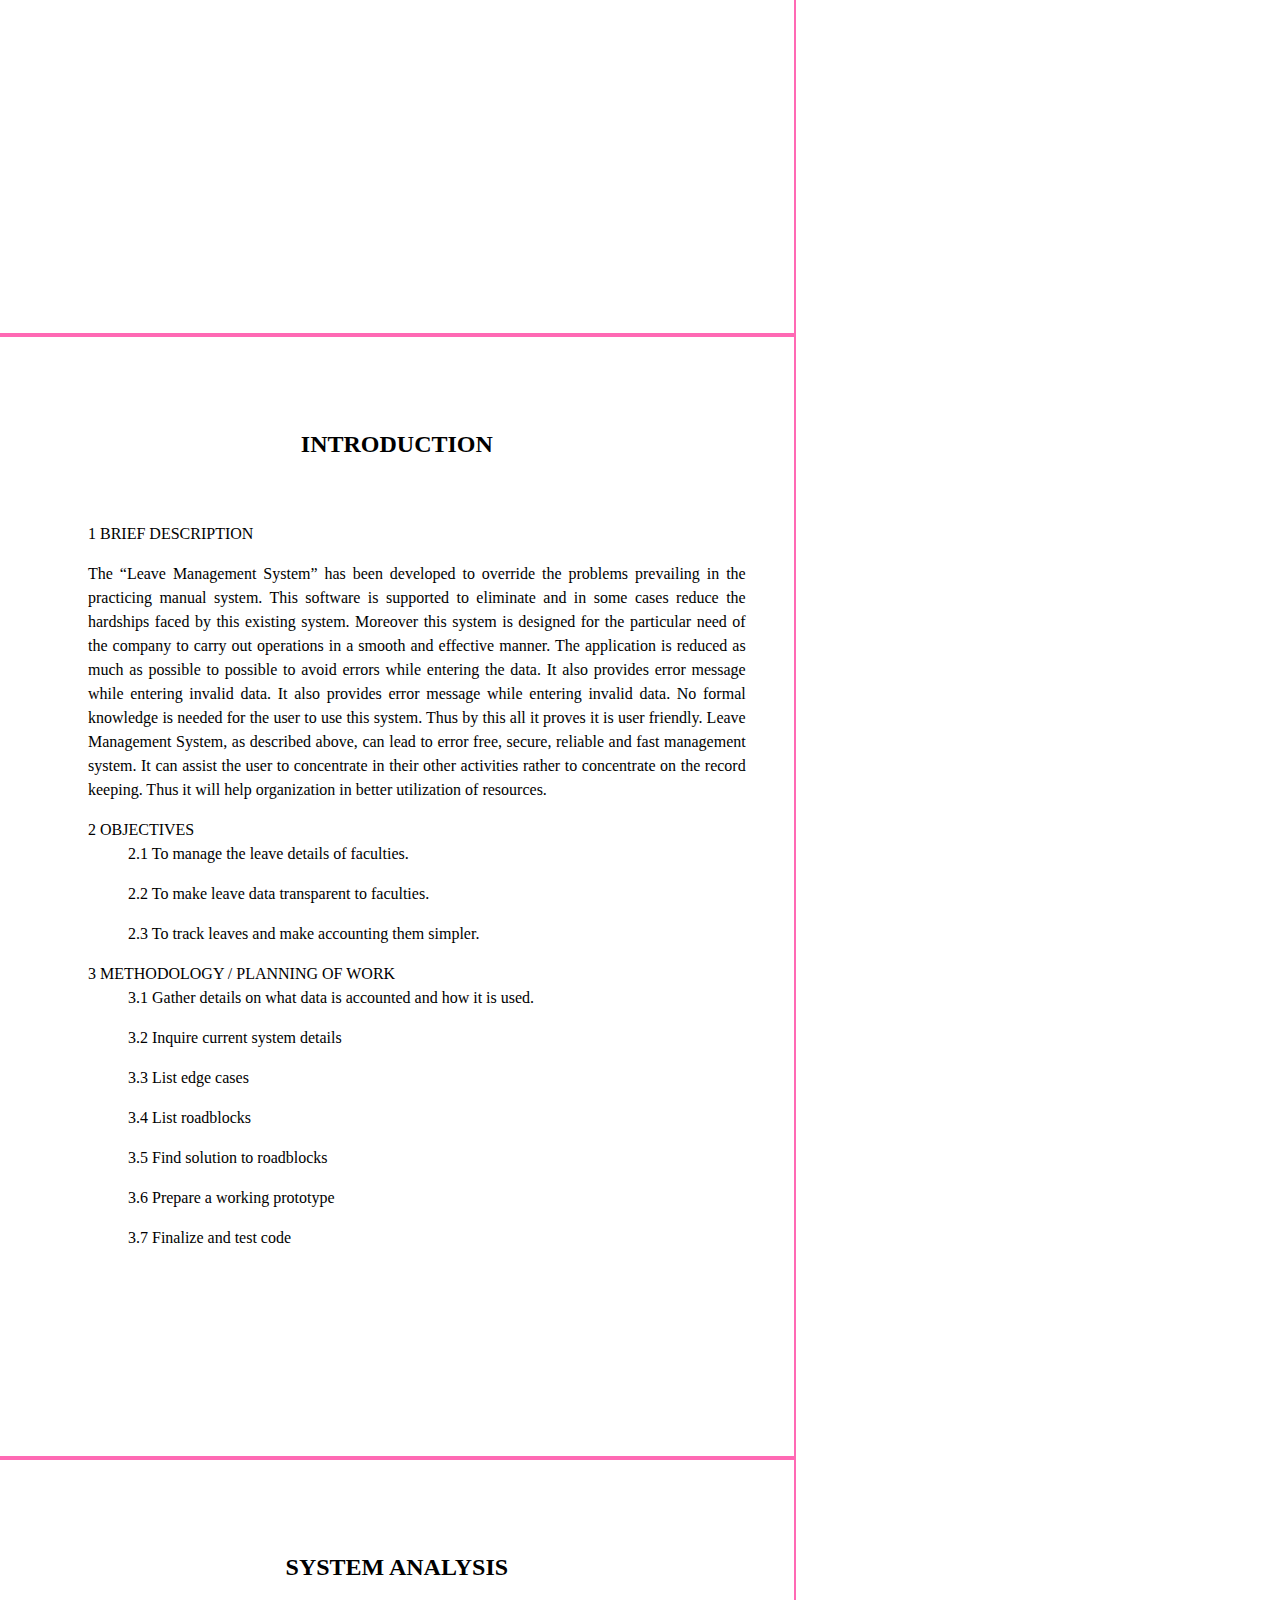
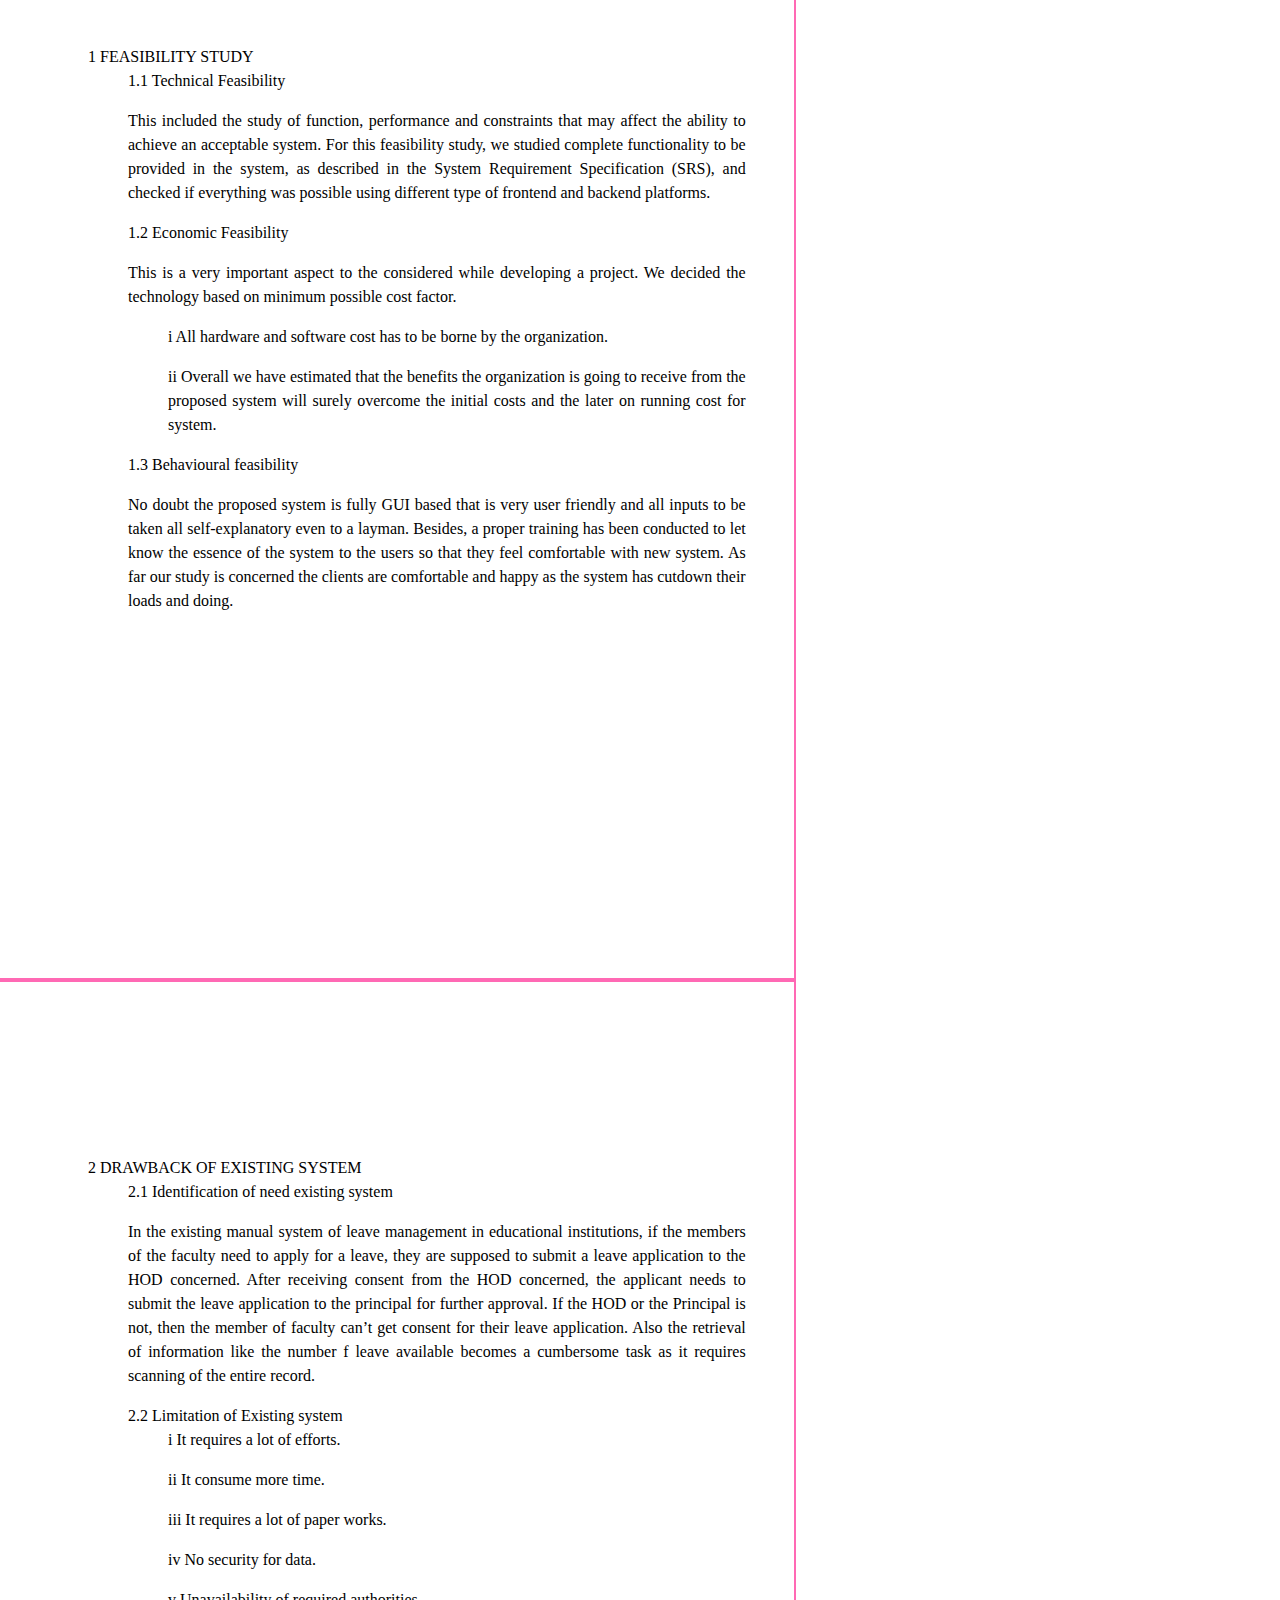
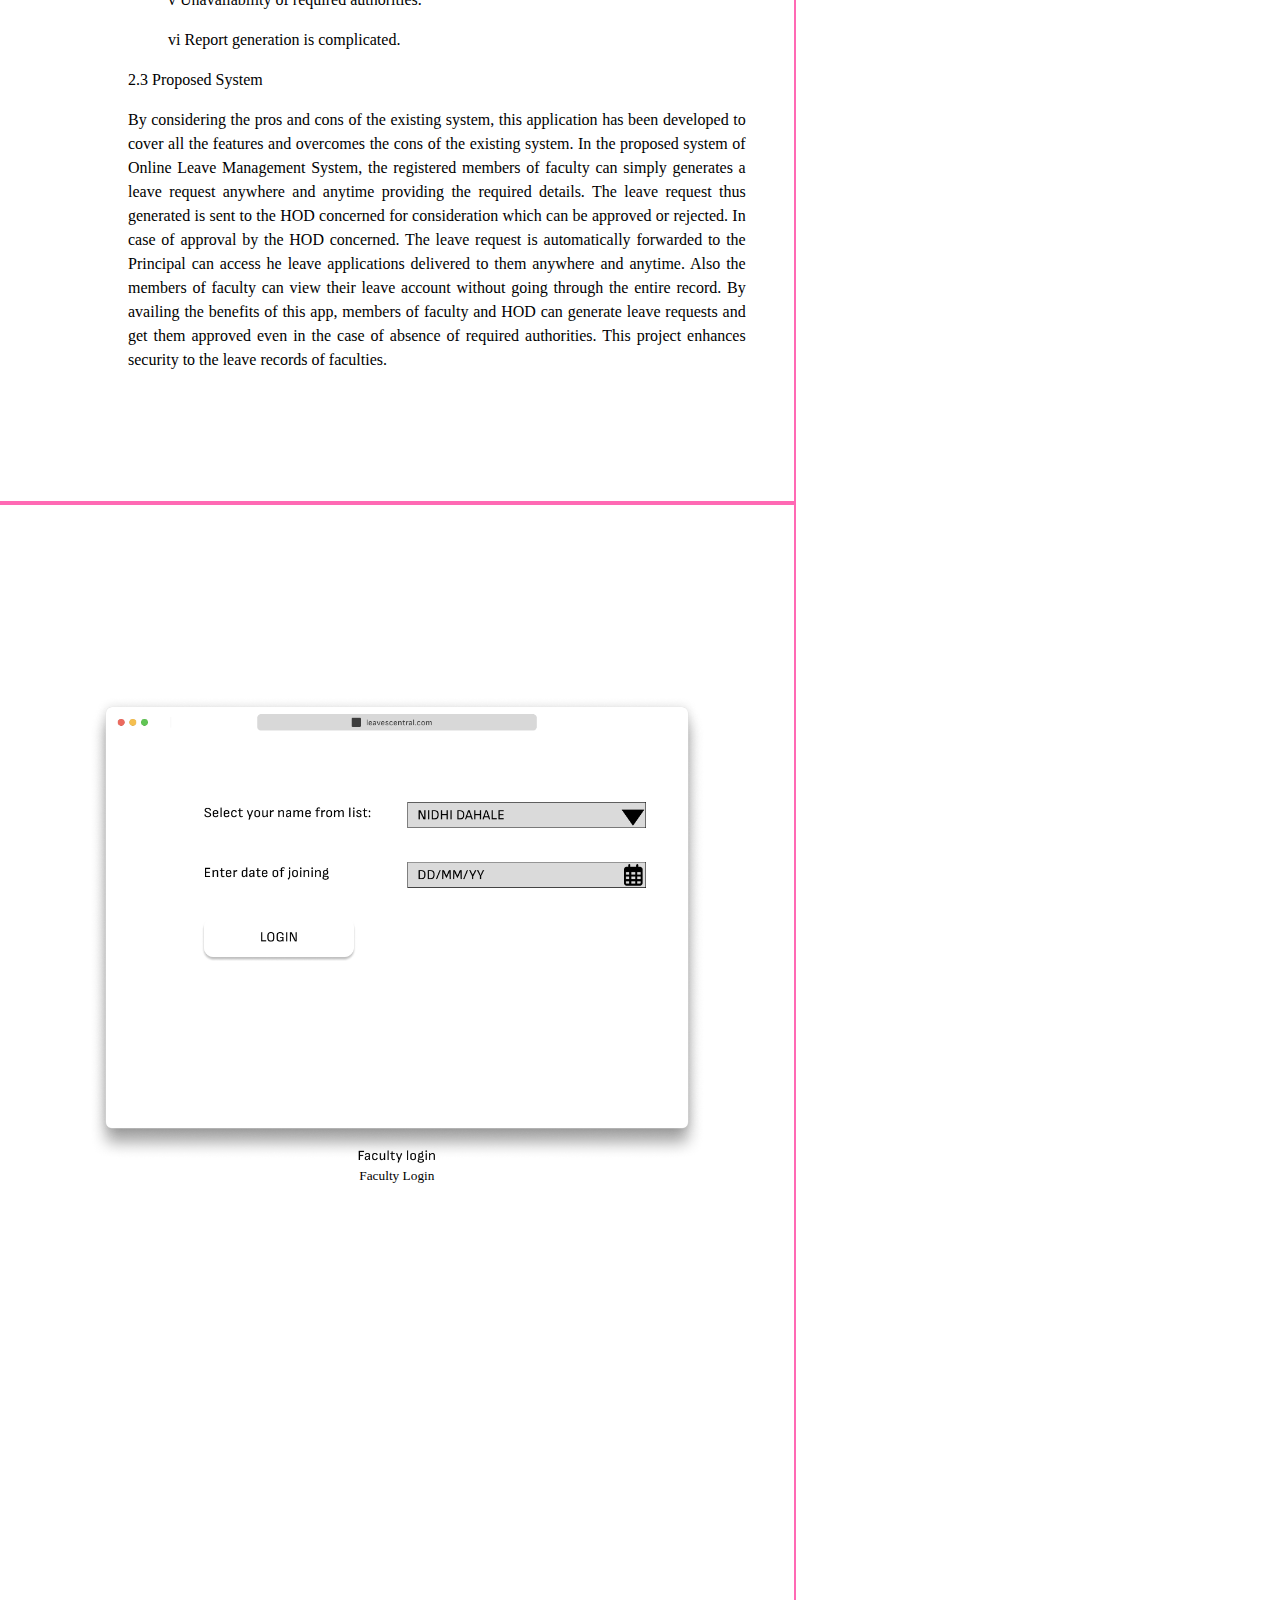
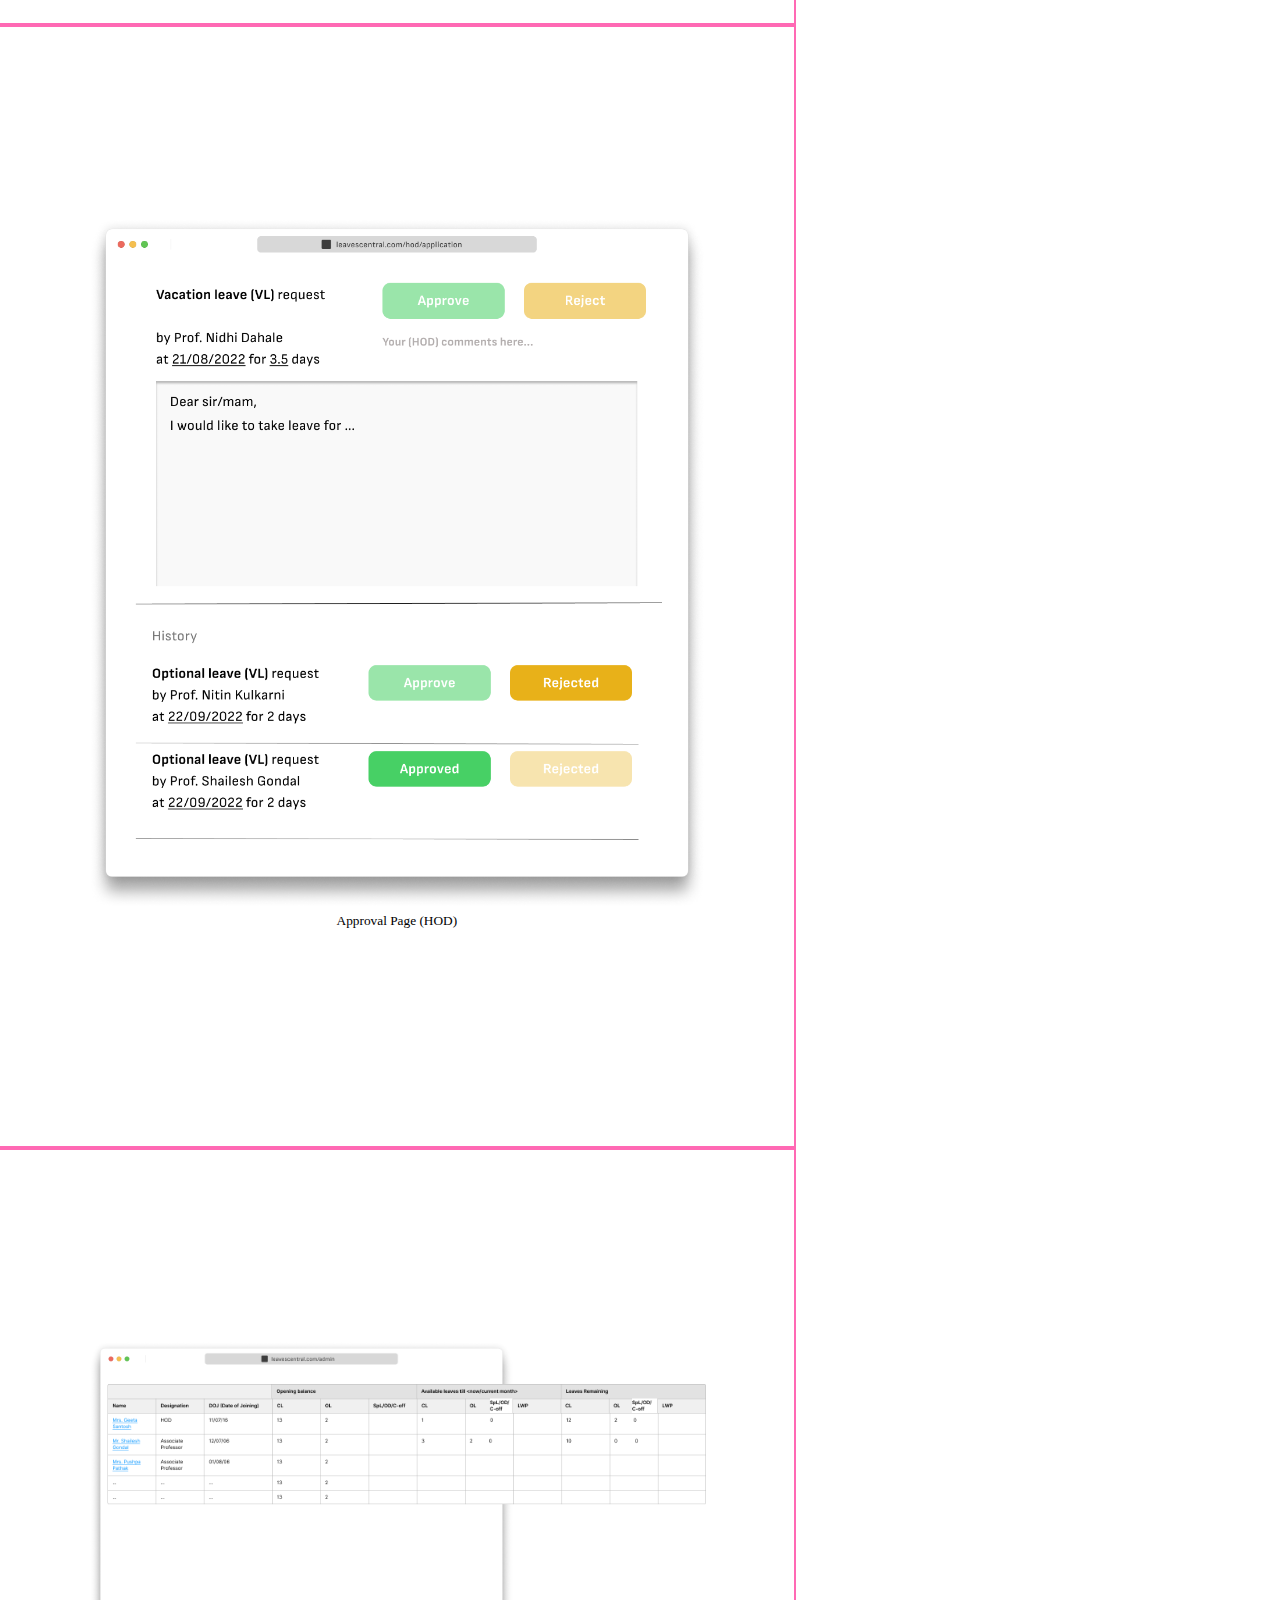
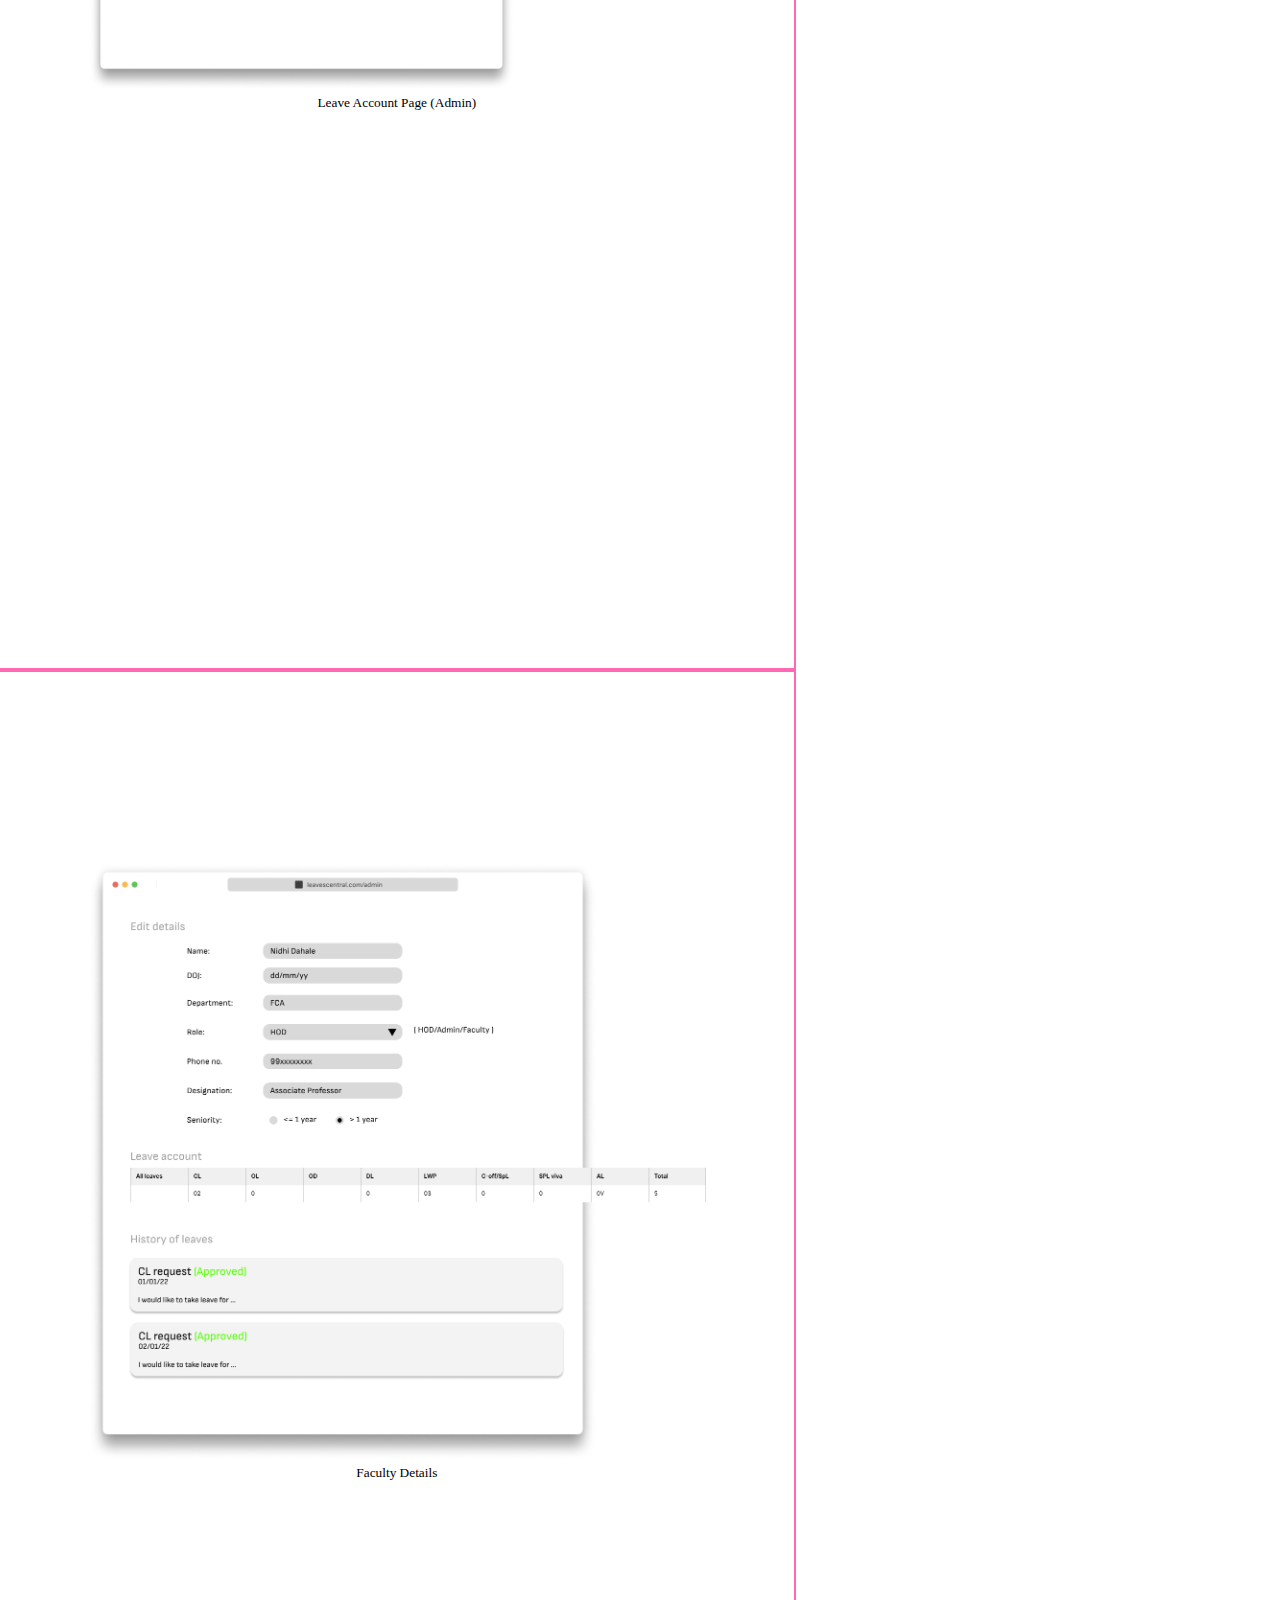
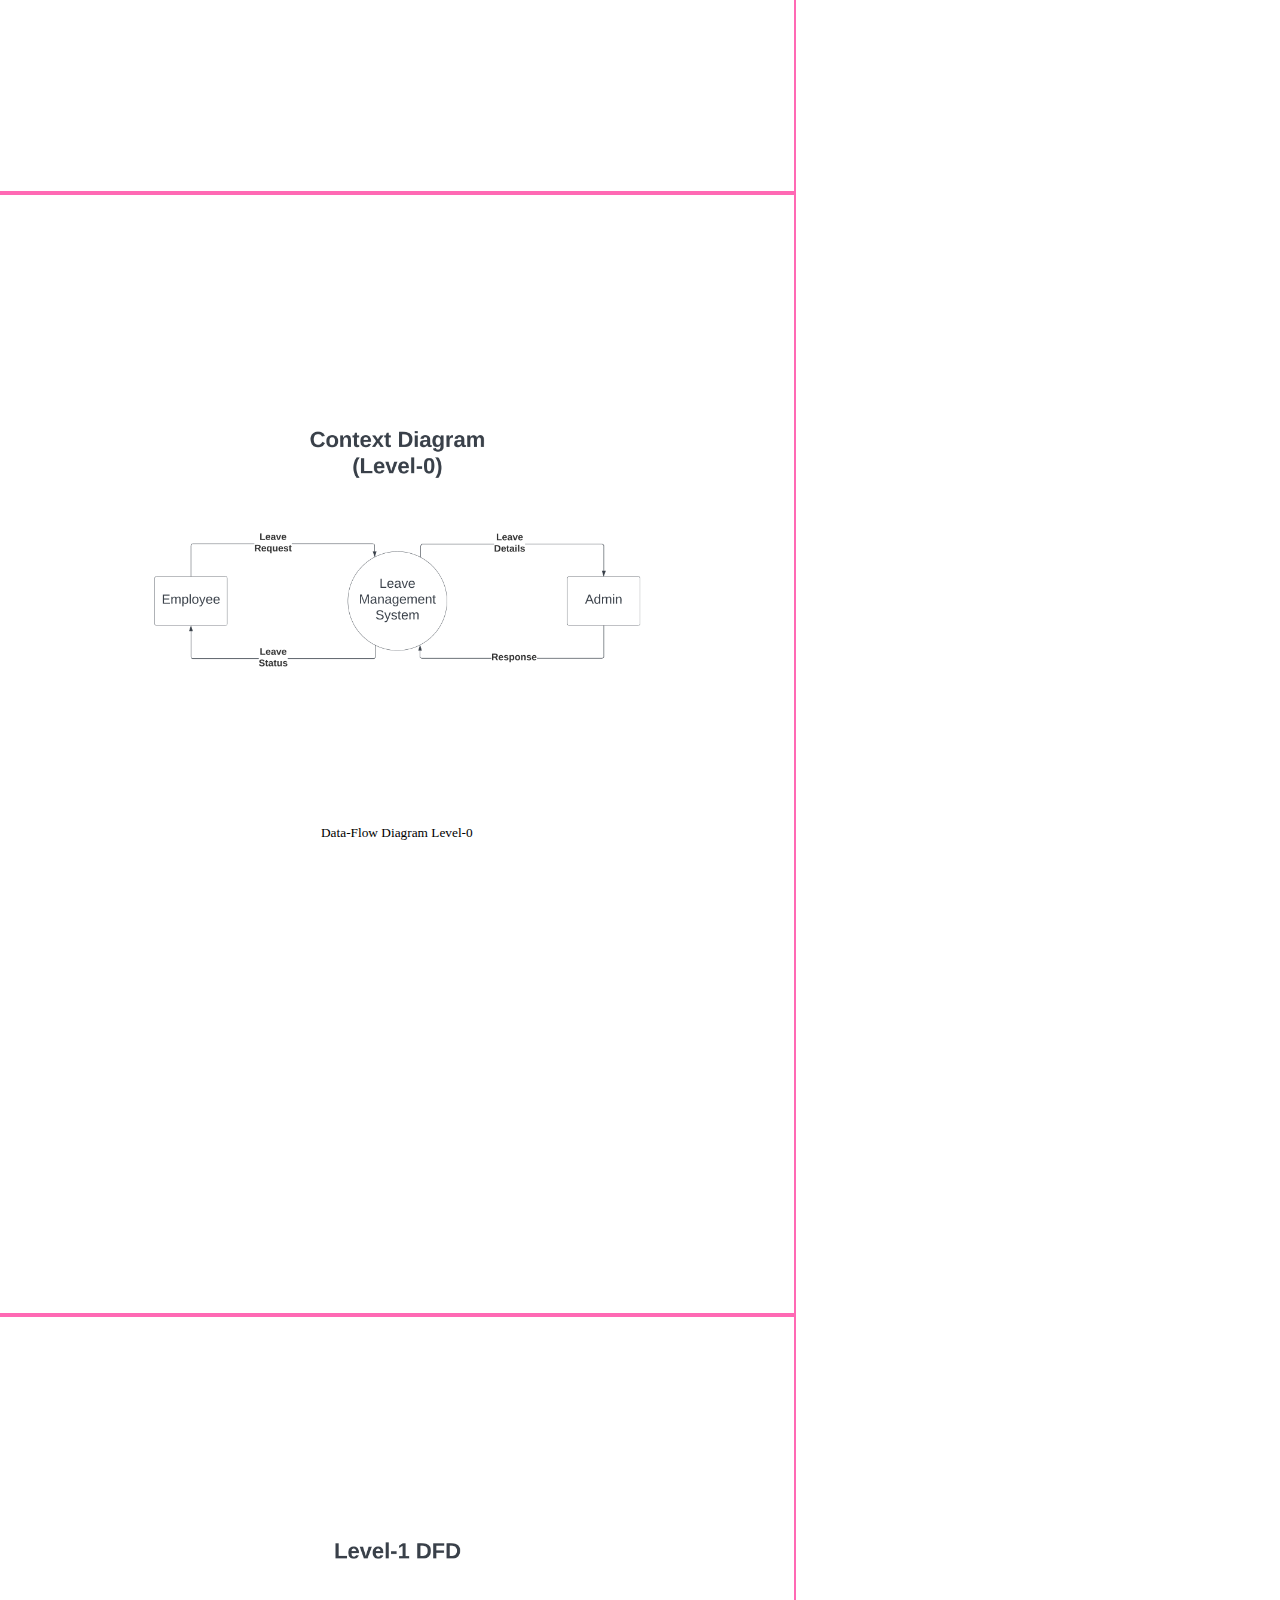
<file: kushagra-mehrotra.html>
<!DOCTYPE html>
<html lang="en">
<head>
    <meta charset="UTF-8">
    <meta name="viewport" content="width=device-width, initial-scale=1.0">
    <link rel="stylesheet" href="style.css">
    <title>Project Report (Semester 7)</title>
</head>
<body>
    <section class="front-page">
        <h1>Leave Management System</h1>
        <h3>A MINOR PROJECT REPORT</h3>
        <h3>Submitted in partial fulfillment of the requirement for the 
            award of Degree of Master of Computer Applicaitons</h3>
        <h4>Submitted to</h4>
        <img src="img/rgpv-logo.png" alt="Logo of Rajiv Gandhi Prodyokigi Vishwavidyalaya (university)">
        <h3>RAJIV GANDHI PRODYOGIKI VISHWAVIDYALAYA, BHOPAL (M.P.)</h3>
        <h4>Submitted by:</h4>

        <h3>Mr. Kushagra Mehrotra <br>
        Enrollment No. 0827CA19DD18</h3>

        <h4>Under the supervision of</h4>
        <h3><u>Dr. Nidhi Dahale</u></h3>
        <img src="img/acropolis-named-logo.jpg" alt="Logo of Acropolis college (Indore) with its moto">
        <h3>MASTER OF COMPUTER APPLICATIONS</h3>
        <h3>ACROPOLIS INSTITUTE OF TECHNOLOGY & RESEARCH, INDORE</h3>
        <h3>SESSON - 2022-23</h3>

    </section>

    <section class="certificate">
        <h1>Department of Computer Applications <br>
        AITR, Indore</h1>

        <h2>BONAFIDE CERTIFICATE</h2>

        <p>This is to certify that Major Project entitled <strong>"Leave management system"</strong>
        being submitted my <strong>Mr. Kushagra Mehrotra (0827CA19DD18)</strong> for 
        partial fulfillment of the requirement for the award of degree of 
        <strong>Master of Computer Applications</strong> to <strong>Rajiv Gandhi Proudyogiki
        Vishwavidyalaya, Bhopal (M.P.)</strong> during the academic year 2022-2023 is a 
        record of bonafide piece of work, carried out by the student under my supervision
        and guidance in the <strong>Departmment of Computer Applications, AITR, Indore.</strong></p>

        <div class="sign-block">
            <p>
                <strong>Prof. Geeta Santosh</strong>
                <br>
                Professor & HOD, MCA
            </p>
        </div>
        <div class="sign-block">
            <p>
                <strong>(Internal Examiner)
                <br>
                Date: 08 December, 2022</strong>
            </p>
            <p>
                <strong>(External Examiner)
                <br>
                Date: 08 December, 2022</strong>
            </p>
        </div>
    </section>
    
    <section class="page">
        <div class="header">
            <div class="header__institute">
                <img src="img/acropolis-logo.png" class="header__institute-logo" alt="Logo of Acropolis">
                <h3 class="header__institute-name">
                ACROPOLIS INSTITUTE OF TECHNOLOGY & RESEARCH, INDORE</h3>
            </div>
            <div class="header__department">(Faculty of Computer Applications)</div>
        </div>
        <h2>Abstract </h2>
        <p>The purpose of the project is to bring leave data to one central place. 
        In current system, leaves count of a faculty is stored in Excel file, their 
        per-day leave is marked in a physical sheet, calculation for total attendance for a 
        month is also done on paper, and application to get a leave is sent via mail.

        The current system has data spread across various places, but with today's technology
        and in-house expertise this problem can be solved. 

        We propose an online leave centralization system where faculties can send application,
        and management can approve it, and account for it.

        This system streamlines the leave management process.</p>
    </section>

    <section class="page">
        <div class="header">
            <div class="header__institute">
                <img src="img/acropolis-logo.png" class="header__institute-logo" alt="Logo of Acropolis">
                <h3 class="header__institute-name">
                    ACROPOLIS INSTITUTE OF TECHNOLOGY & RESEARCH, INDORE</h3>
            </div>
            <div class="header__department">(Faculty of Computer Applications)</div>
        </div>

        <h2>Acknowledgement</h2>
        <p>I would like to use this opportunity to extend my heartfelt gratitude to
        our guide and supervisor of this project, <strong>Dr. Nidhi Dahale</strong> who is reponsible 
        for letting us explore this idea.</p>
        <p>I am also thankful to <strong>Geeta Santosh</strong>, Head of Department of
        Faculty of Computer Applications for cooperation and support to complete this work.
        I would also like to express my thanks to <strong>Dr. S.C. Sharma</strong> Director
        AITR Indore for providing necessary facilites. I would also like to convey my thanks to
        <strong>Prof. Nitin Kulkarni</strong> and staff member <strong>Irfan sir</strong>
        of Faculty of Computer Applications. Thanks are due for all the staff members and 
        lab staff of Faculty of Computer Applications AITR for providing help and support.</p>
        <div class="student-info">
            <strong>
                Kushagra Mehrotra <br><br><br>
                0827CA19DD18
            </strong>
        </div>
    </section>

<section class="page">
    <h2 class="main-heading">Table of Contents</h2>
    <table class="bordered-table">
        <thead>
            <tr>
                <th>Sr. No </th>
                <th>Content </th>
                <th>Page No </th>
            </tr>
        </thead>
        <tbody>
            <tr>
                <td></td>
                <td>Title Page </td>
                <td></td>
            </tr>
            <tr>
                <td></td>
                <td>Bonafide Certificate </td>
                <td></td>
            </tr>
            <tr>
                <td></td>
                <td>Abstract </td>
                <td></td>
            </tr>
            <tr>
                <td></td>
                <td>Acknowledgement </td>
                <td></td>
            </tr>
            <tr>
                <td></td>
                <td>Table of Contents </td>
                <td></td>
            </tr>
            <tr>
                <td></td>
                <td>List of Figures </td>
                <td></td>
            </tr>
            <tr>
                <th class="main-heading">1.</th>
                <th class="main-heading">Introduction (Chapter 1)</th>
                <th class="main-heading"></th>
            </tr>
            <tr>
                <td></td>
                <td>1.1 Brief description</td>
                <td></td>
            </tr>
            <tr>
                <td></td>
                <td>1.2 Objectives</td>
                <td></td>
            </tr>
            <tr>
                <td></td>
                <td>1.3 Methodology / Planning of work</td>
                <td></td>
            </tr>
            <tr>
                <th class="main-heading">2.</th>
                <th class="main-heading">System Analysis (Chapter 2)</th>
                <th class="main-heading"></th>
            </tr>
            <tr>
                <td></td>
                <td>2.1 Feasibility study</td>
                <td></td>
            </tr>
            <tr class="space-column">
                <td></td>
                
                <td><span>&nbsp</span> 2.1.1 Technical feasibility</td>
                <td></td>
            </tr>
            <tr class="space-column">
                <td></td>
                
                <td><span>&nbsp</span> 2.1.2 Economic feasibility</td>
                <td></td>
            </tr>
            <tr class="space-column">
                <td></td>
                
                <td><span>&nbsp</span> 2.1.3 Behavioural feasibility</td>
                <td></td>
            </tr>
            <tr>
                <td></td>
                <td>2.2 Drawbacks</td>
                <td></td>
            </tr>
            <tr class="space-column">
                <td></td>
                
                <td><span>&nbsp</span> 2.2.1 Identification of need</td>
                <td></td>
            </tr>
            <tr class="space-column">
                <td></td>
                
                <td><span>&nbsp</span> 2.2.2 Limitations of existing system</td>
                <td></td>
            </tr>
            <tr class="space-column">
                <td></td>
                
                <td><span>&nbsp</span> 2.2.3 Proposed system</td>
                <td></td>
            </tr>
            <tr>
                <th class="main-heading">3.</th>
                <th class="main-heading">Testing (Chapter 3)</th>
                <th class="main-heading"></th>
            </tr>
            <tr>
                <td></td>
                <td>3.1 Testing methodology</td>
                <td></td>
            </tr>
            <tr>
                <td></td>
                <td>3.2 Test cases</td>
                <td></td>
            </tr>
            <tr>
                <th class="main-heading">4.</th>
                <th class="main-heading">CONCLUSION (Chapter 4)</th>
                <th class="main-heading"></th>
            </tr>
        </tbody>
    </table>
</section>

    <section class="page">
        <h2 class="main-heading">List of Figures</h2>
        <table>
            <thead>
                <tr>
                    <th>Fig No. </th>
                    <th>Description of Figure </th>
                </tr>
            </thead>
            <tbody>
                <tr>
                    <td>Fig 1</td>
                    <td>Wireframe of faculty login</td>
                </tr>
                <tr>
                    <td>Fig 2</td>
                    <td>Wireframe of application approval page</td>
                </tr>
                <tr>
                    <td>Fig 3</td>
                    <td>Wireframe of leaves account for Admin</td>
                </tr>
                <tr>
                    <td>Fig 4</td>
                    <td>Wireframe of faculty details page</td>
                </tr>
                <tr>
                    <td>Fig 5</td>
                    <td>DFD level 0</td>
                </tr>
                <tr>
                    <td>Fig 6</td>
                    <td>DFD level 1</td>
                </tr>
                <tr>
                    <td>Fig 7</td>
                    <td>DFD level 2</td>
                </tr>
            </tbody>
        </table>
    </section>

    <section class="page">
        <h2>Introduction</h2>
        <ol>
            <li>
                <span class="main-heading">Brief Description</span>
                <p> The “Leave  Management System” has been developed to override  the  problems
                prevailing  in the practicing manual system. This software   is supported to 
                eliminate and in some cases reduce the hardships faced by this existing system. 
                Moreover this system is designed for the particular need of the company to 
                carry out operations in a smooth and effective manner.
                The application is reduced as much as possible to possible to avoid errors 
                while entering the data. It also provides error message while entering invalid 
                data. It also provides error message while entering invalid data. No formal 
                knowledge is needed for the user to use this system. Thus by this all it 
                proves it is user friendly. Leave Management System, as described above, can 
                lead to error free, secure, reliable and fast management system. It can assist 
                the user to concentrate in their other activities rather to concentrate on the 
                record keeping. Thus it will help organization in better utilization of 
                resources. </p>
            </li>
            <li><span class="main-heading">Objectives</span>
                <ol>
                    <li>To manage the leave details of faculties.</li>
                    <li>To make leave data transparent to faculties.</li>
                    <li>To track leaves and make accounting them simpler.</li>
                </ol>
            </li>
            <li><span class="main-heading">Methodology / Planning of work</span>
                <ol>
                    <li>Gather details on what data is accounted and how it is used.</li>
                    <li>Inquire current system details</li>
                    <li>List edge cases</li>
                    <li>List roadblocks</li>
                    <li>Find solution to roadblocks</li>
                    <li>Prepare a working prototype</li>
                    <li>Finalize and test code</li>
                </ol>
            </li>
        </ol>

    </section>

    <section class="page">
        <h2>System Analysis</h2>
        <ol>
            <li> <span class="main-heading">Feasibility Study</span>
                <ol>
                    <li>
                        <span class="sub-heading">Technical Feasibility</span>
                        <p>This included the study of function, performance and constraints 
                        that may affect the ability to achieve an acceptable system. For 
                        this feasibility study, we studied complete functionality to be 
                        provided in the system, as described in the System Requirement 
                        Specification (SRS), and checked if everything was possible using 
                        different type of frontend and backend platforms.
                        </p>
                    </li>
                    <li>
                        <span class="sub-heading">Economic Feasibility</span>
                        <p>
                        This is a very important aspect to the considered while developing a 
                        project. We decided the technology based on minimum possible cost 
                        factor.
                        <ol class="roman-list">
                            <li>All hardware and software cost has to be borne by the 
                            organization.</li>
                            <li>Overall we have estimated that the benefits the organization 
                            is going to receive from the proposed system will surely overcome 
                            the initial costs and the later on running cost for system.</li>
                        </ol>
                        </p>
                    </li>
                    <li>
                        <span class="sub-heading">Behavioural feasibility</span>
                        <p>No doubt the proposed system is fully GUI based that is very user 
                        friendly and all inputs to be taken all self-explanatory even to a 
                        layman. Besides, a proper training has been conducted to let know 
                        the essence of the system to the users so that they feel comfortable 
                        with new system. As far our study is concerned the clients are 
                        comfortable and happy as the system has cutdown their loads and 
                        doing.
                        </p>
                    </li>
                </ol>
            </li>
        </ol>
    </section>

    <section class="page">
        <div class="header"></div>
        <!-- <ol start="2" class="continue-page"> -->
        
        <!--  'start' attribute is not working. The reason has to do something with
                counter-reset property used in css.
            Anyway, to resolve the issue class start-from-2 is applied. -->
        <ol start="2" class="start-from-2">
            <!-- <span class="main-heading">2 Drawback of Existing System</span> -->
            <li><span class="main-heading">Drawback of Existing System</span>
                <!-- <li class="disable-list-style"></li> -->
                <!-- <li class="disable-list-style"> -->
                <ol>
                    <li class="sub-heading"> Identification of need
                        <span class="sub-heading">existing system</span>
                        <p>In the existing manual system of leave management in educational 
                        institutions, if the members of the faculty need to apply for a 
                        leave, they are supposed  to submit a leave application to the HOD 
                        concerned. After receiving consent from the HOD concerned, the 
                        applicant needs to submit the leave application to the principal for 
                        further approval. If the HOD or the Principal is not, then the 
                        member of faculty can’t get consent for their leave application. 
                        Also the retrieval of information like the number f leave available 
                        becomes a cumbersome task as it requires scanning of the entire 
                        record.
                        </p>
                        
                        <li class="sub-heading">Limitation of Existing system   
                            <ol class="roman-list">
                                <li>It requires a lot of efforts.</li>
                                <li>It consume more time.</li>
                                <li>It requires a lot of paper works.</li>
                                <li>No security for data.</li>
                                <li>Unavailability of required authorities.</li>
                                <li>Report generation is complicated.</li>
                            </ol>
                        </li>
                    </li>
                    <li>
                        <span class="sub-heading">Proposed System</span>
                        <p>By considering the pros and cons of the existing system, this 
                        application has been developed to cover all the features and 
                        overcomes the cons of the existing system. In the proposed system of 
                        Online Leave Management System, the registered members of faculty 
                        can simply generates a leave request anywhere and anytime providing 
                        the required details. The leave request thus generated is sent to 
                        the HOD concerned for consideration which can be approved or 
                        rejected. In case of approval by the HOD concerned. The leave 
                        request is automatically forwarded to the Principal can access he 
                        leave applications delivered to them anywhere and anytime. Also the 
                        members of faculty can view their leave account without going 
                        through the entire record. By availing the benefits of this app, 
                        members of faculty and HOD can generate leave requests and get them 
                        approved even in the case of absence of required authorities. This 
                        project enhances security to the leave records of faculties.  
                        </p>
                    </li>
                </ol>
            </li>
        </ol>
    </section>

    <section class="page">
        <figure>
            <img src="img/faculty-login-view.png" alt="Wireframe of faculty login">
            <figcaption>Faculty login</figcaption>
        </figure>
    </section>
    <section class="page">
        <figure>
            <img src="img/hod-approval-view.png" alt="Wireframe of application approval page">
            <figcaption>Approval page (HOD)</figcaption>
        </figure>
    </section>
    <section class="page">
        <figure>
            <img src="img/admin-data-view.png" alt="Wireframe of leaves account for Admin">
            <figcaption>Leave account page (Admin)</figcaption>
        </figure>
    </section>
    <section class="page">
        <figure>
            <img src="img/admin-details-view.png" alt="Wireframe of faculty details page">
            <figcaption>Faculty details</figcaption>
        </figure>
    </section>

    <section class="page">
        <figure>
            <img src="img/dfd-level-0.png" alt="Data-flow diagram level-0">
            <figcaption>Data-flow diagram level-0</figcaption>
        </figure>
    </section>
    <section class="page">
        <figure>
            <img src="img/dfd-level-1.png" alt="Data-flow diagram level-1">
            <figcaption>Data-flow diagram level-1</figcaption>
        </figure>
    </section>
    <section class="page">
        <figure>
            <img src="img/dfd-level-2.png" alt="Data-flow diagram level-2">
            <figcaption>Data-flow diagram level-2</figcaption>
        </figure>
    </section>

    <section class="page">
        <h2>Testing</h2>
        <ol>
            <li>Testing strategy: Manual testing was done to build the prototype.</li>
            <li>Tests</li>
            <ol>
                <li>Logging-in with correct credentials</li>
                <li>Logging-in with incorrect credentials</li>
                <li>Applying for Leave</li>
                <li>What if the number of leave days entered is 0 or negative while 
                    applying?</li>
                <li>What if the required number of a leave type is not available 
                    while applying?</li>
                <li>Approving a Leave Request (deducts the number of leave days applied for)</li>
                <li>Rejecting a Leave Request</li>
                <li>What if the given number of the request's leave type is not available
                    while approving?</li>
                <li>What if there are multiple leave requests (in pending) of same 
                    leave type from the same user, that are individually under limit of the 
                    available leaves but together they exceed it?</li>
            </ol>       
        </ol>
    </section>

    <section class="page">
        <h2>Conclusion</h2>
        <p> The system has completed its first phase: design and prototyping.
        With design down, the system can now move to final development phase.
        There are many nuances yet to be thought over but the overall problem and 
        solution is now concrete.</p>
        
        <ol>
            <li class="main-heading">Future Scope</li>
            <ol>
                <li>Deployment over server.</li>
                <li>Secure login for admin page and HOD page.</li>
                <li>Government holidays could be fetched from a calendar API 
                    and leaves like Optional leave can be taken care in automated
                    fashion.</li>
            </ol>
        </ol>
    </section>

</body>
</html>
</file>
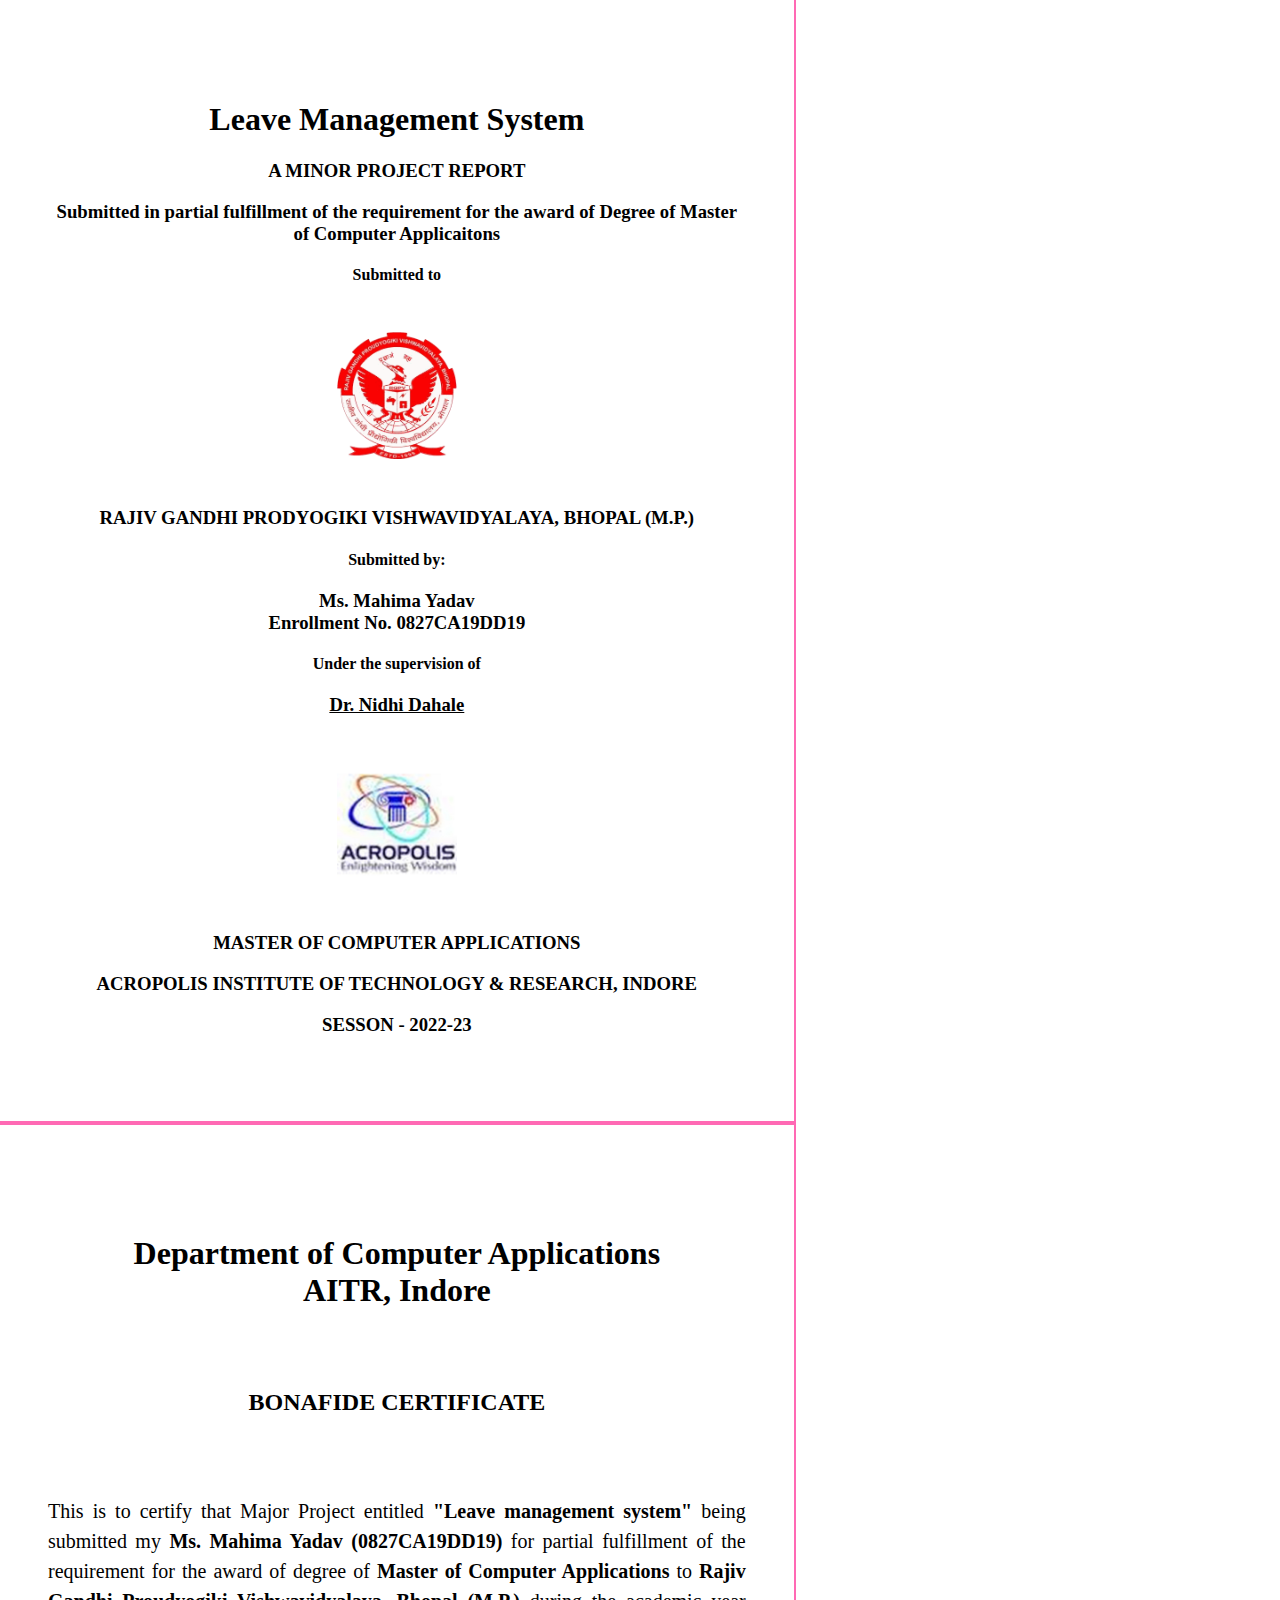
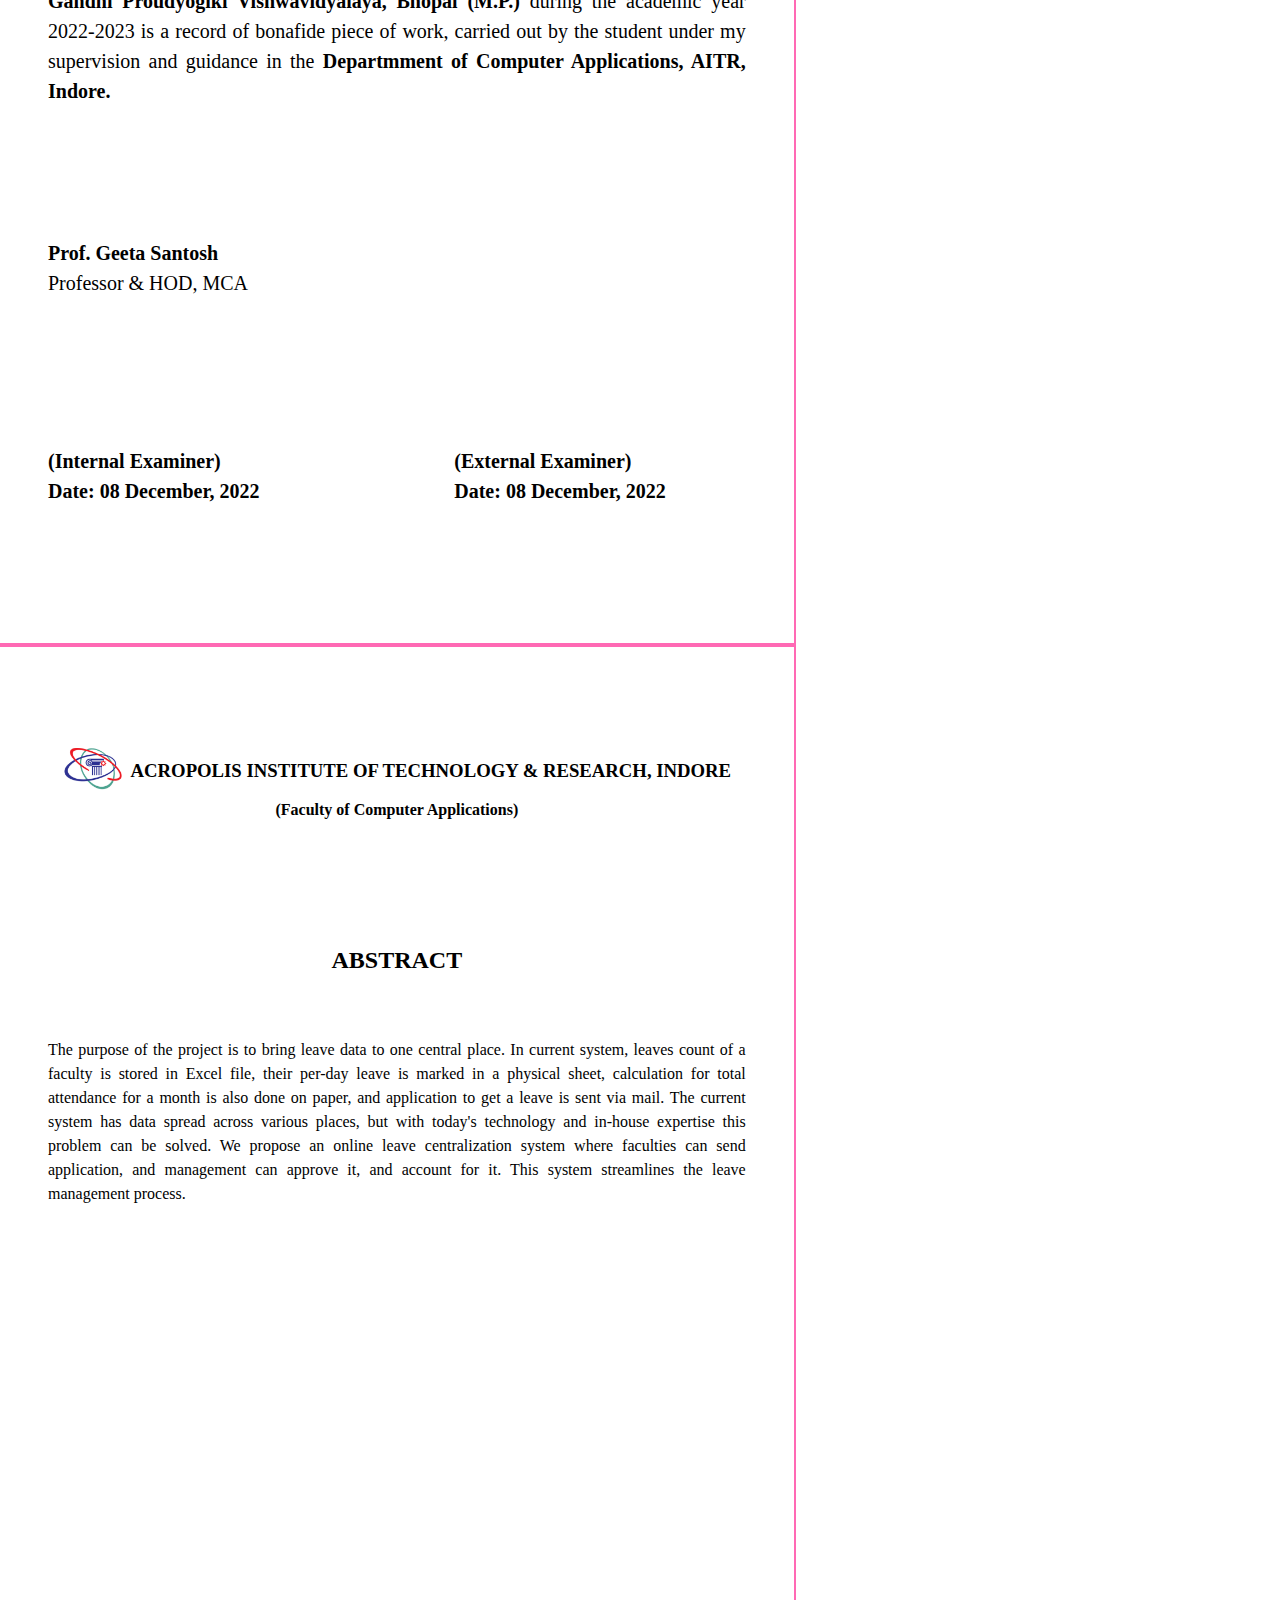
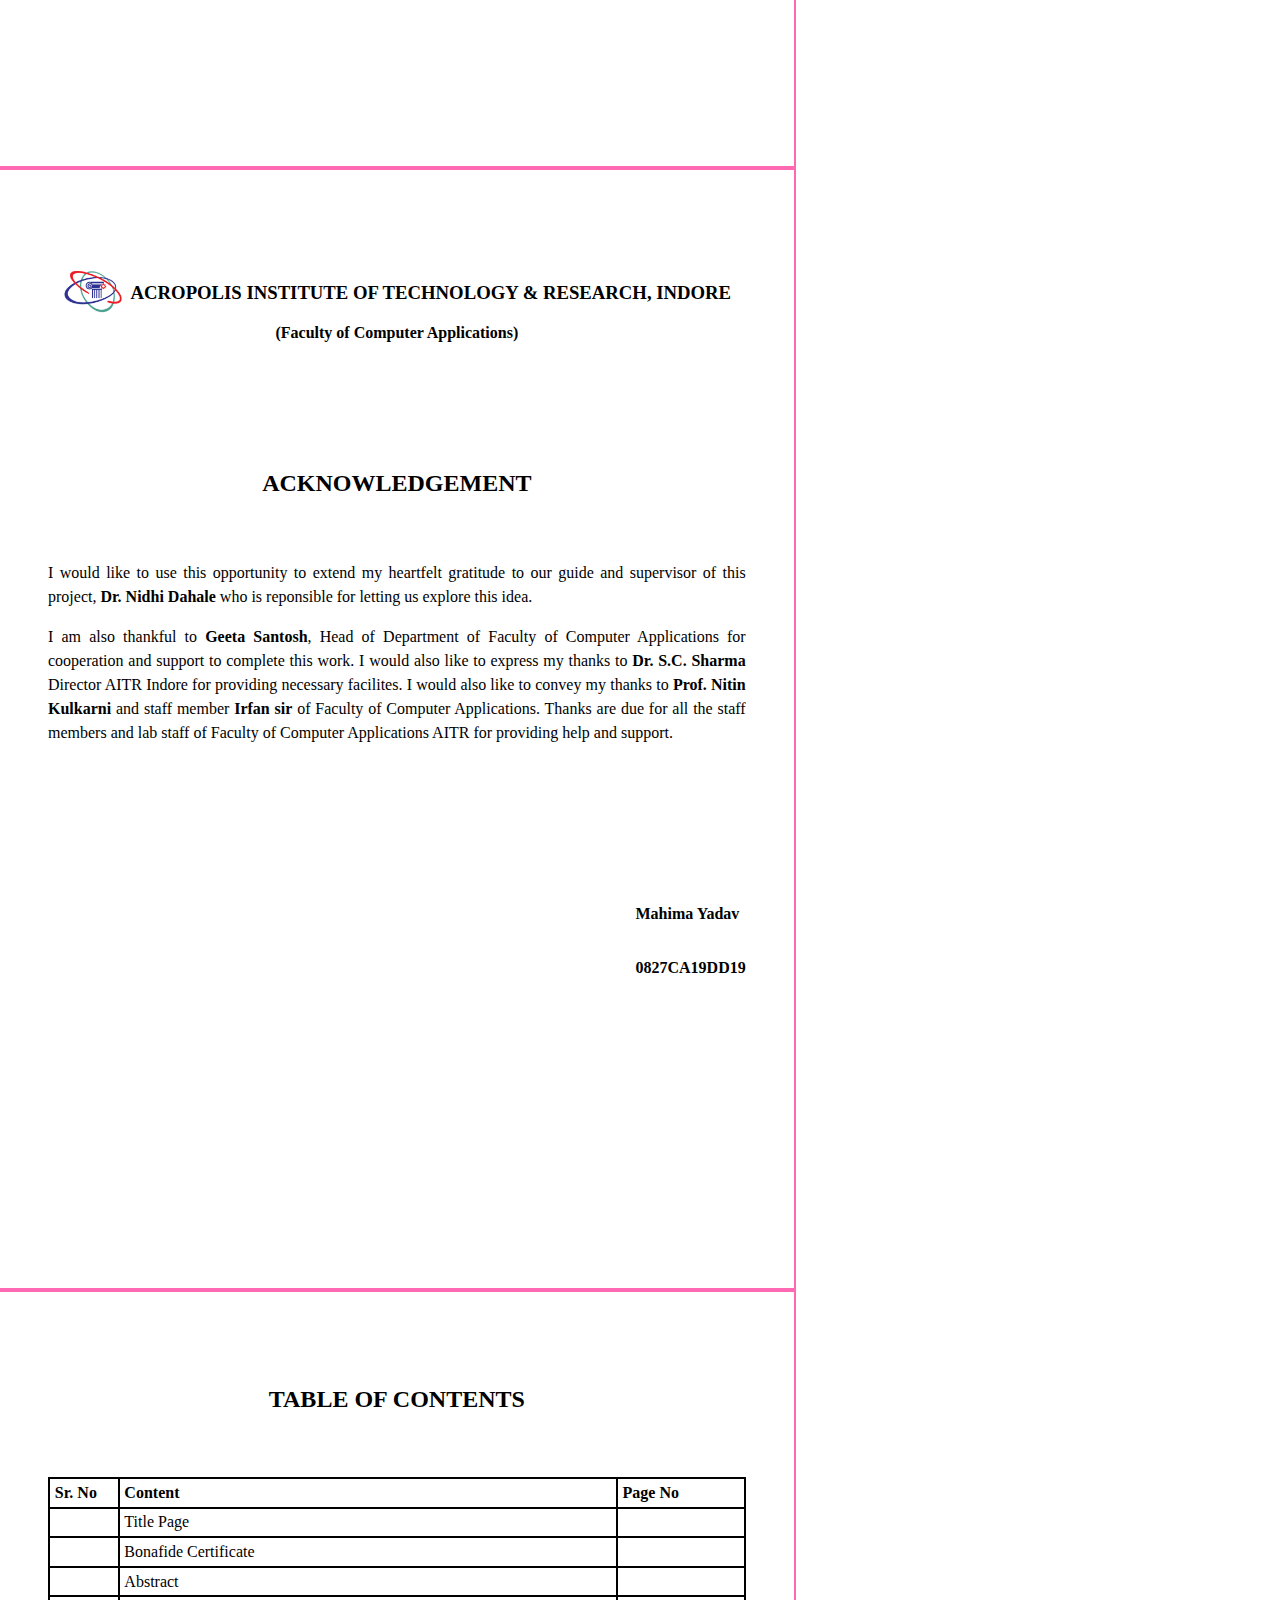
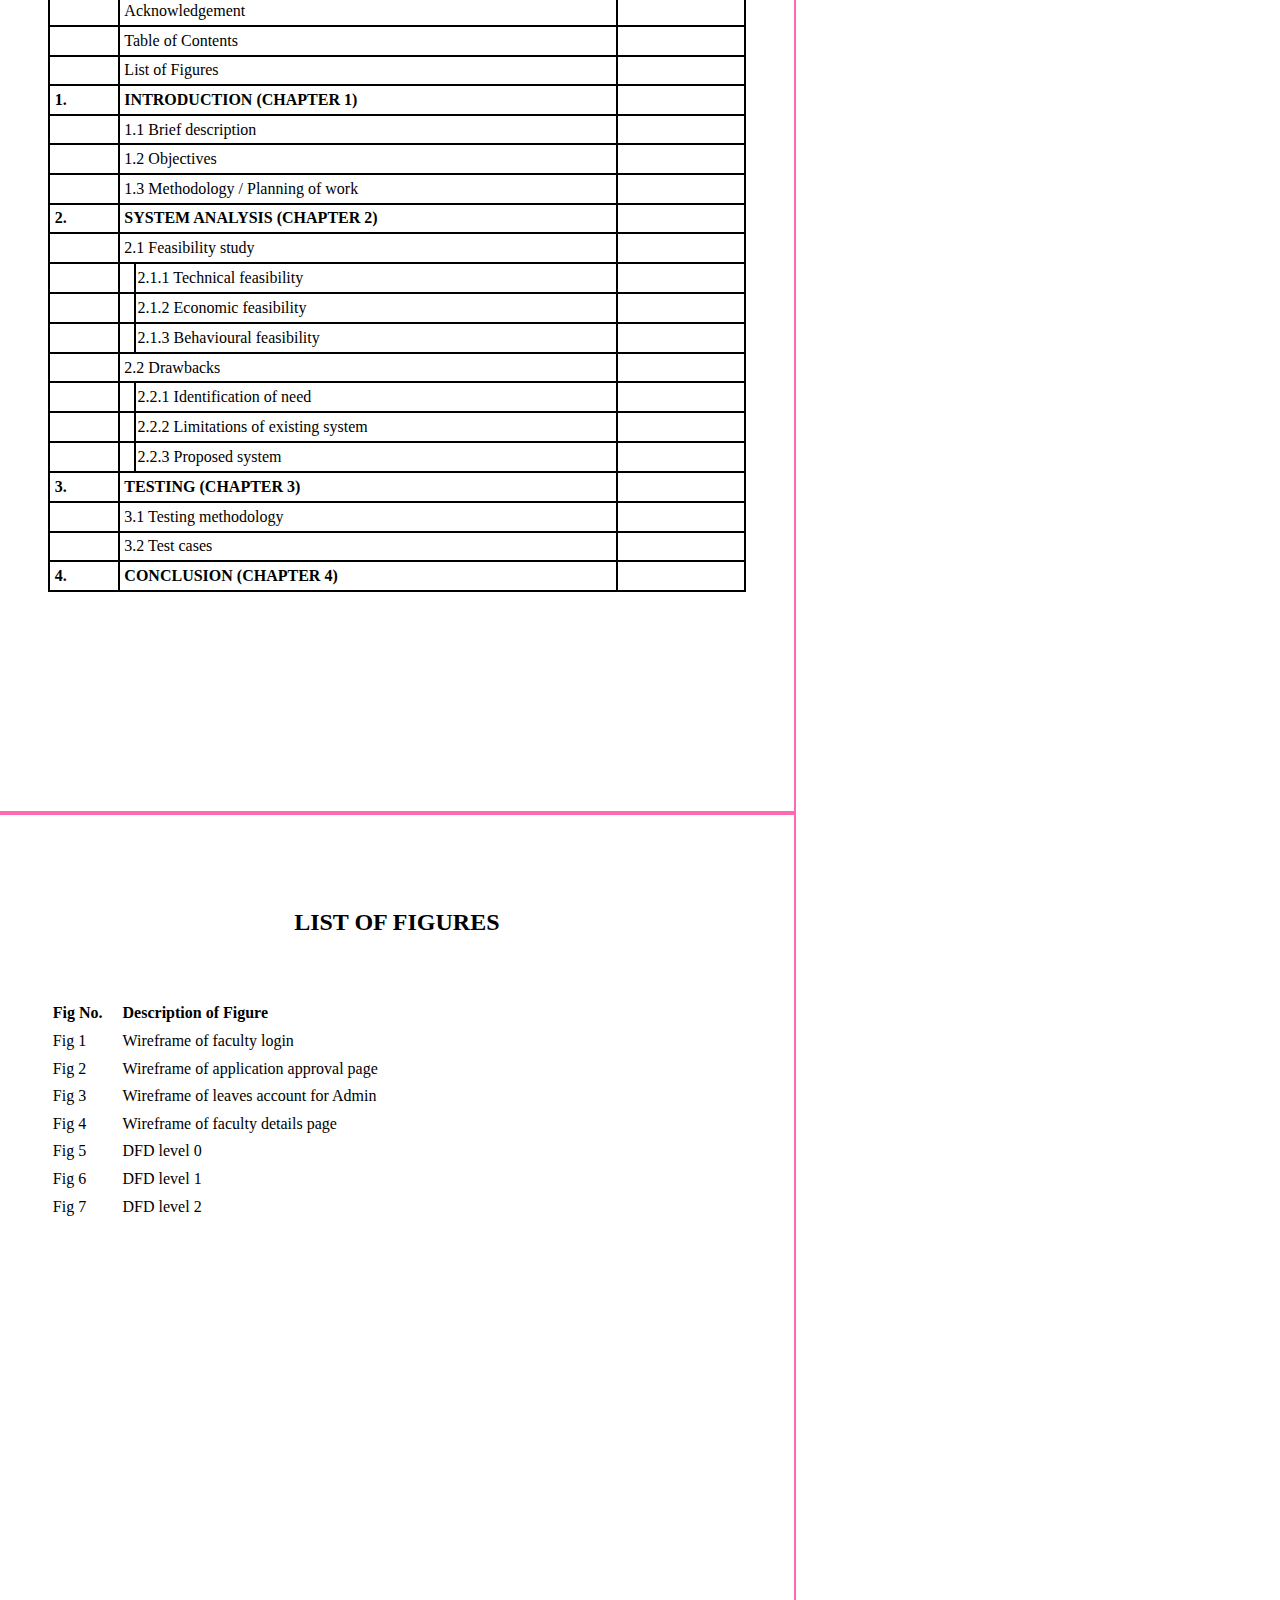
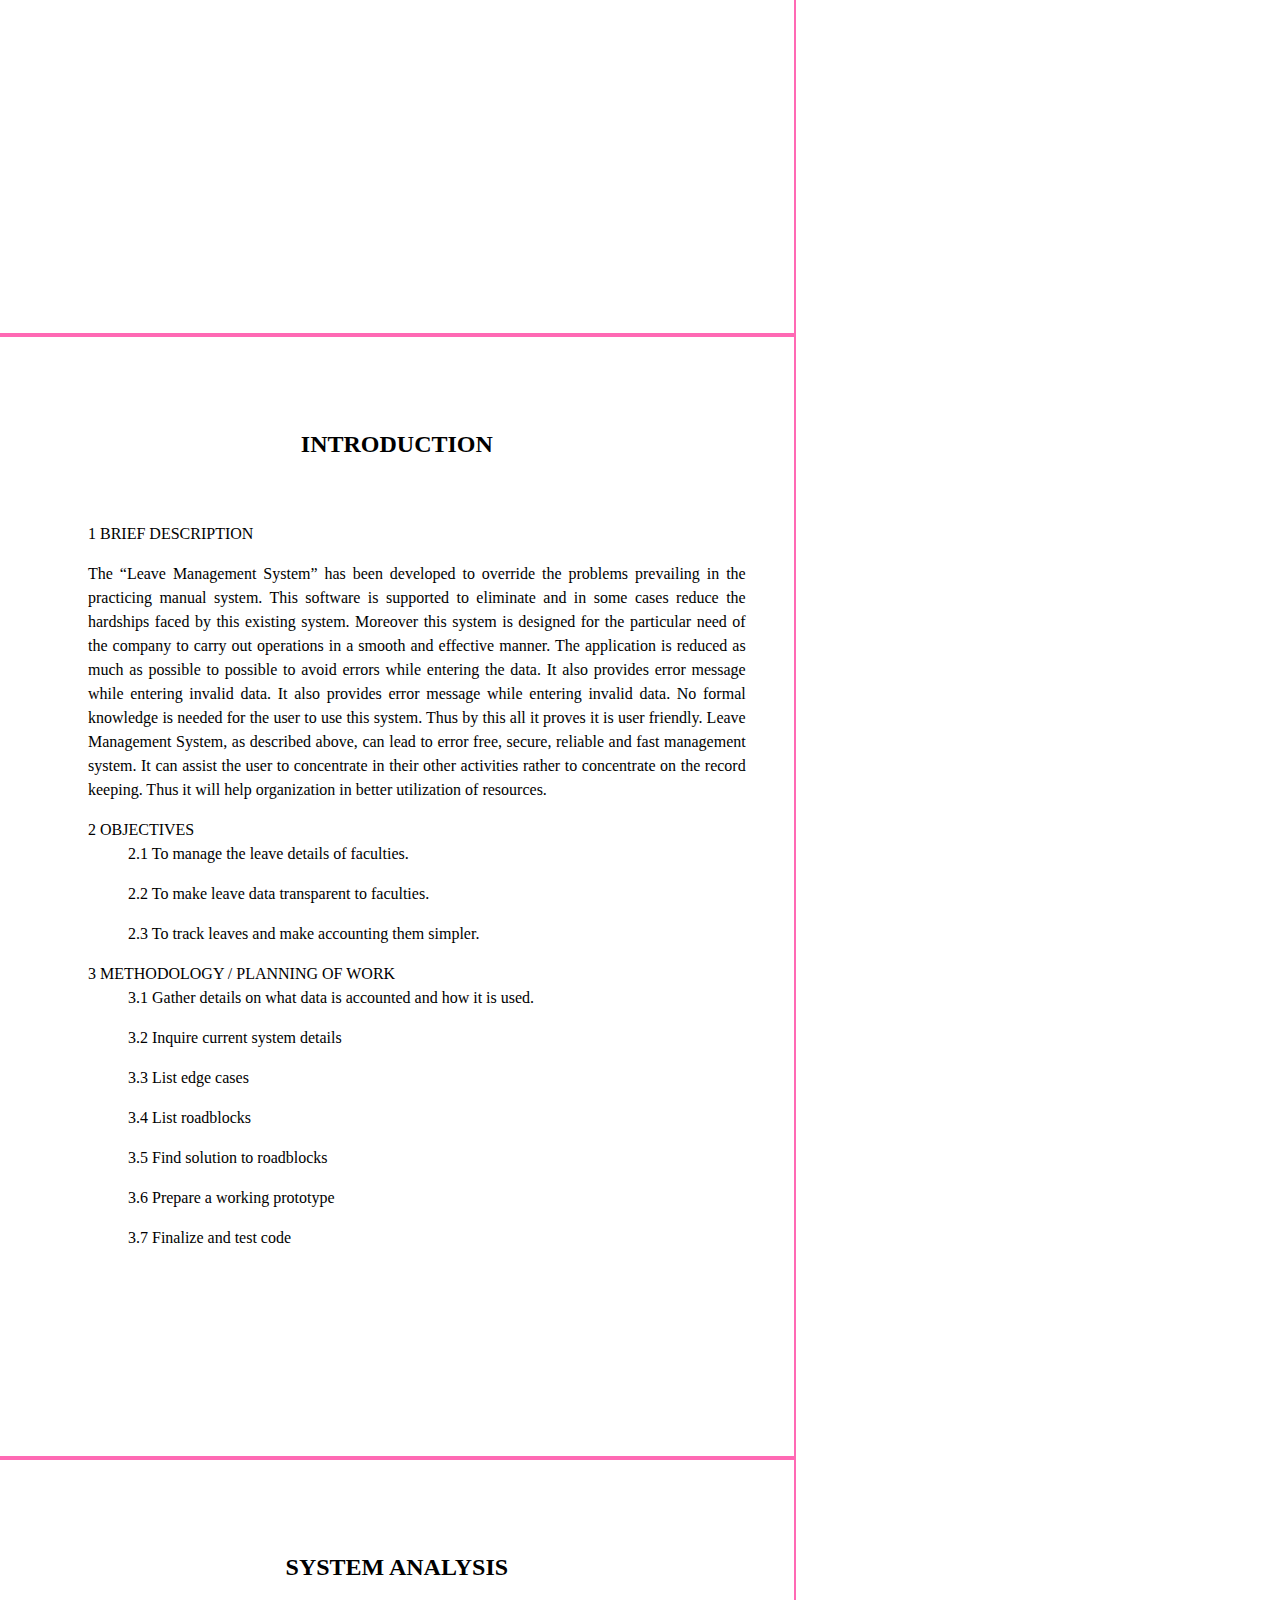
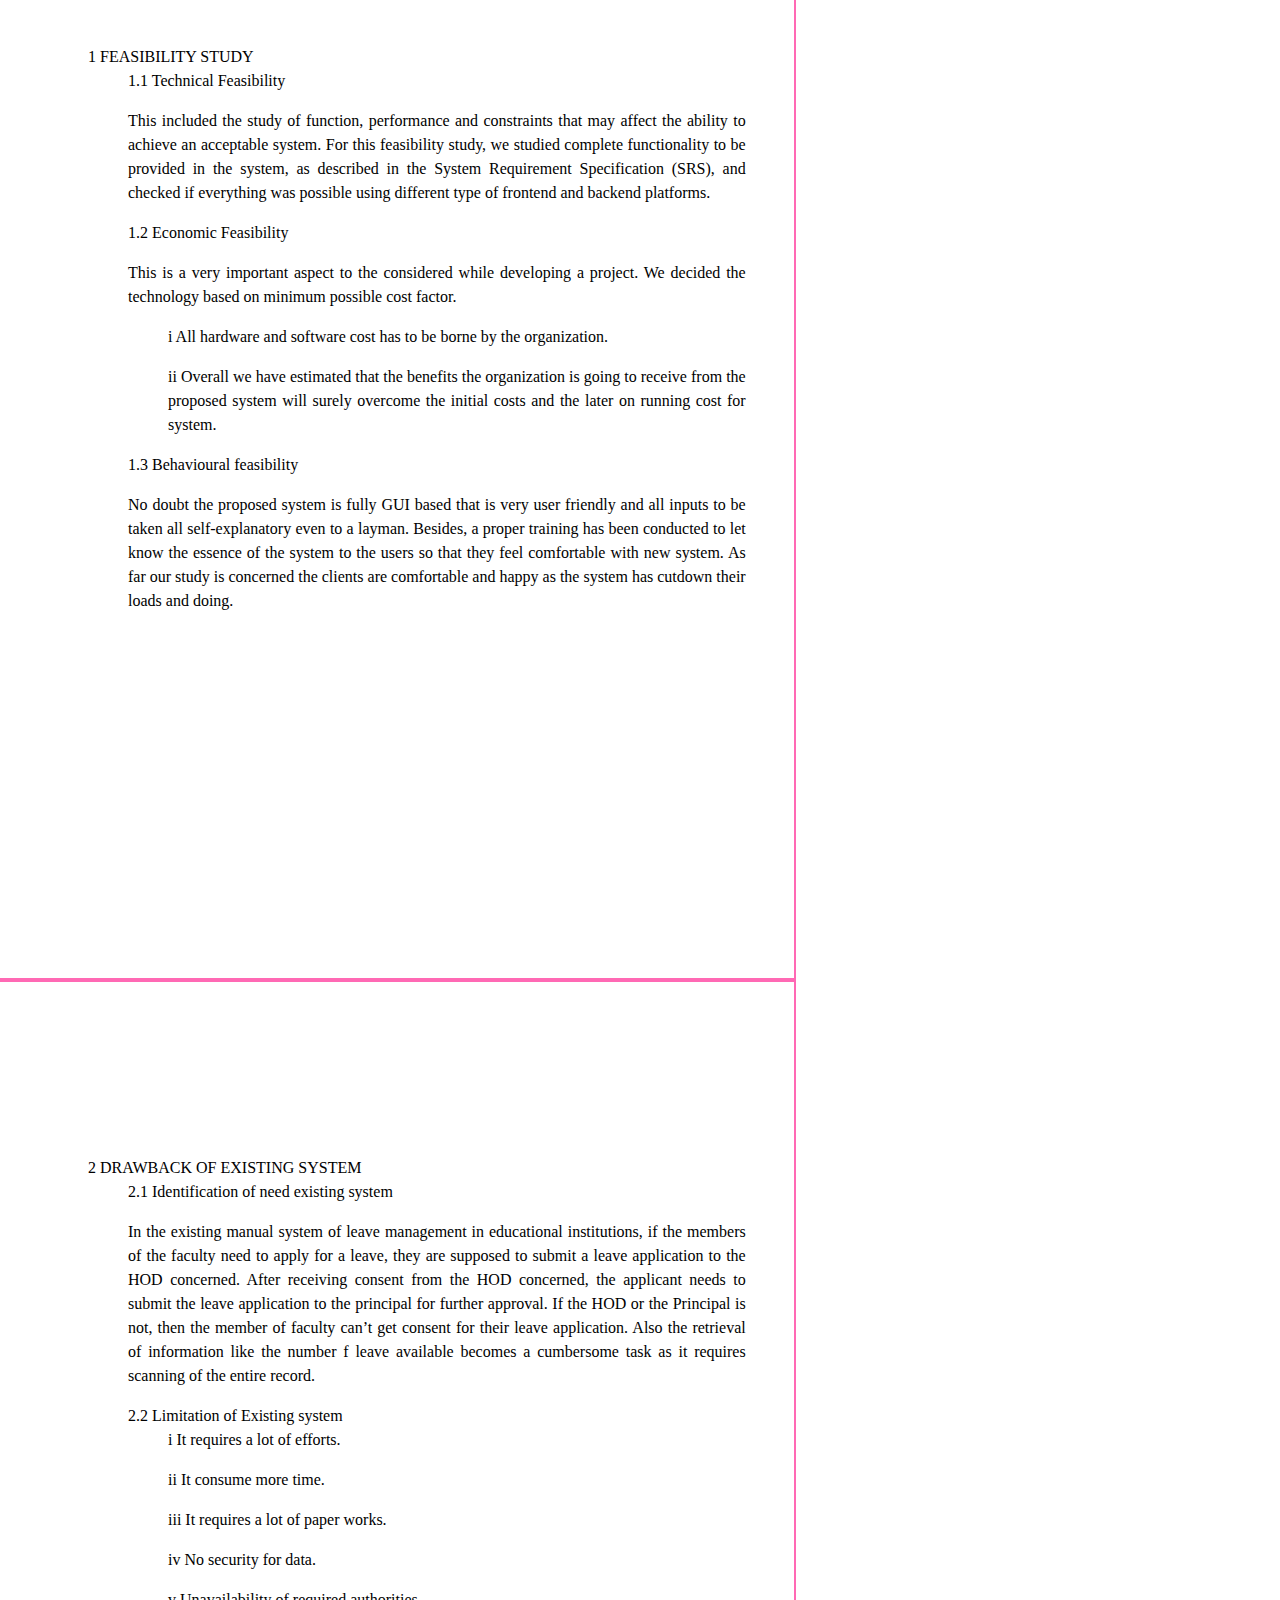
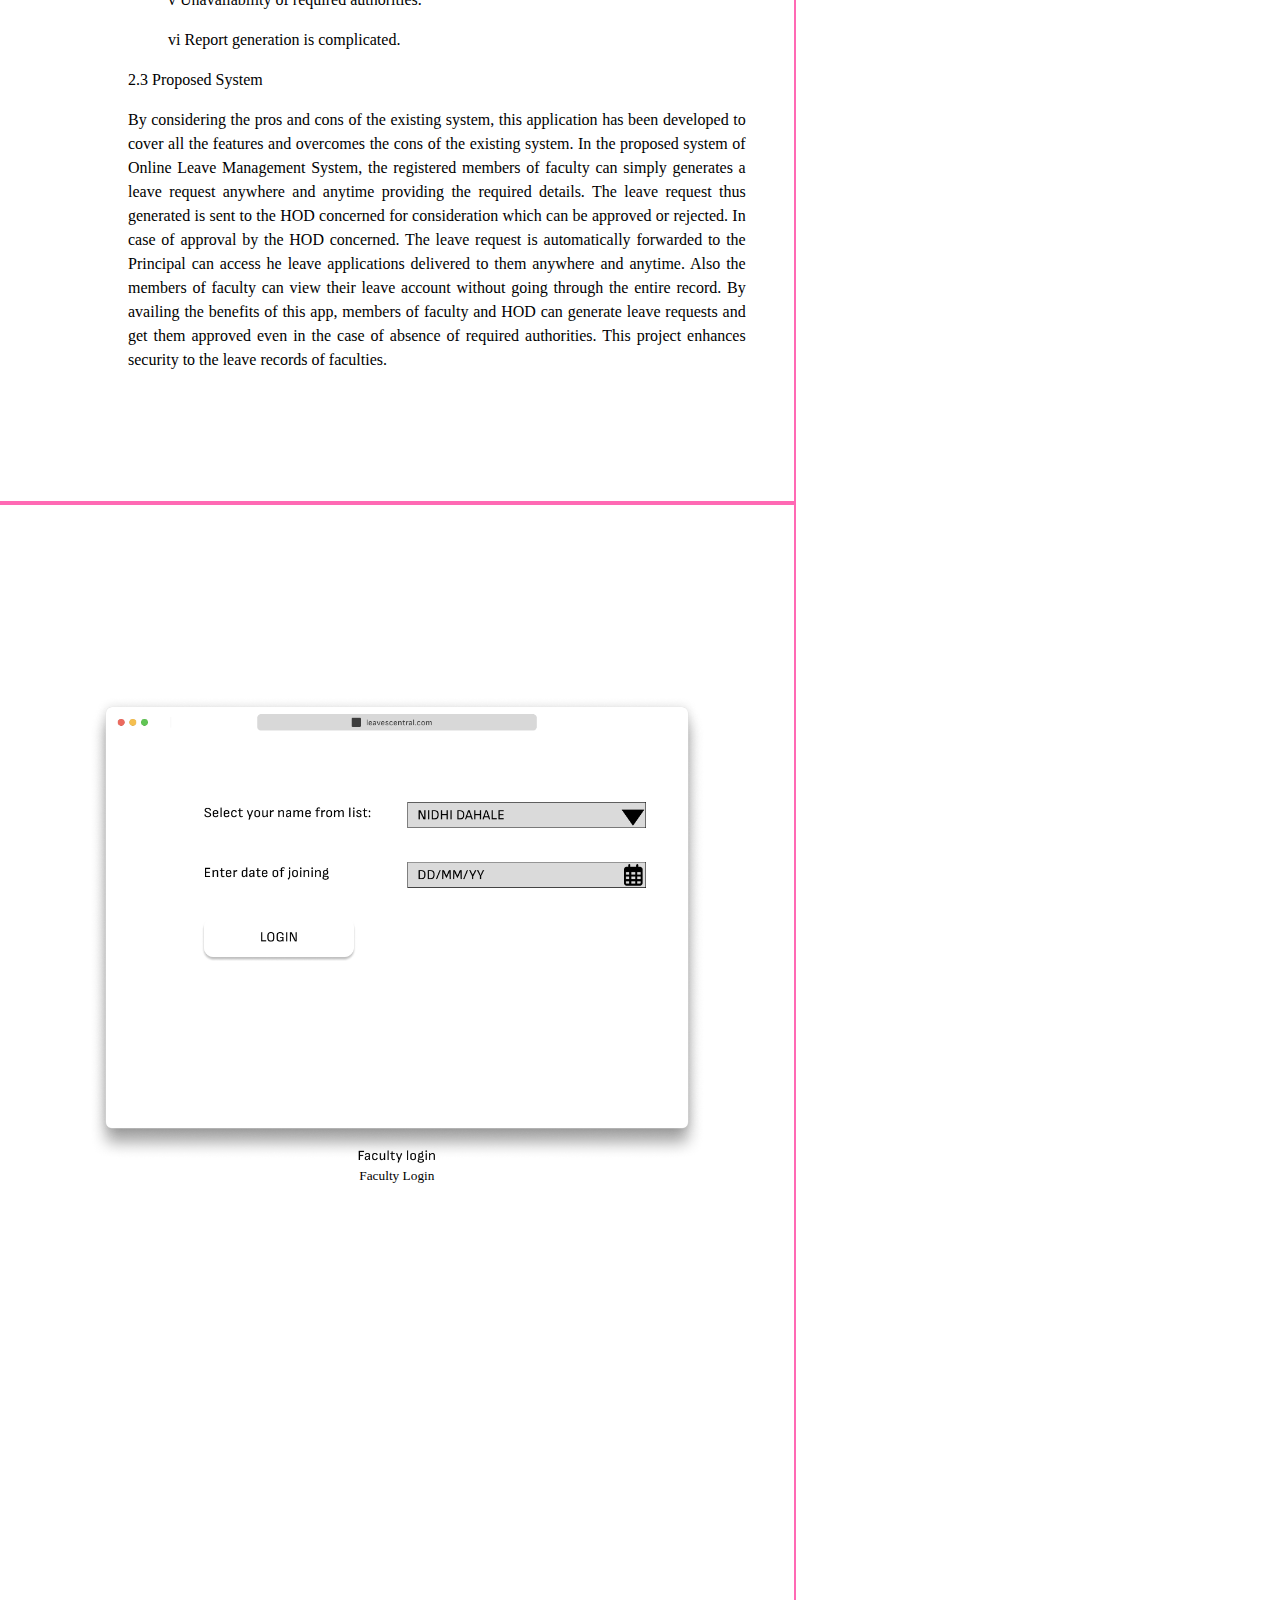
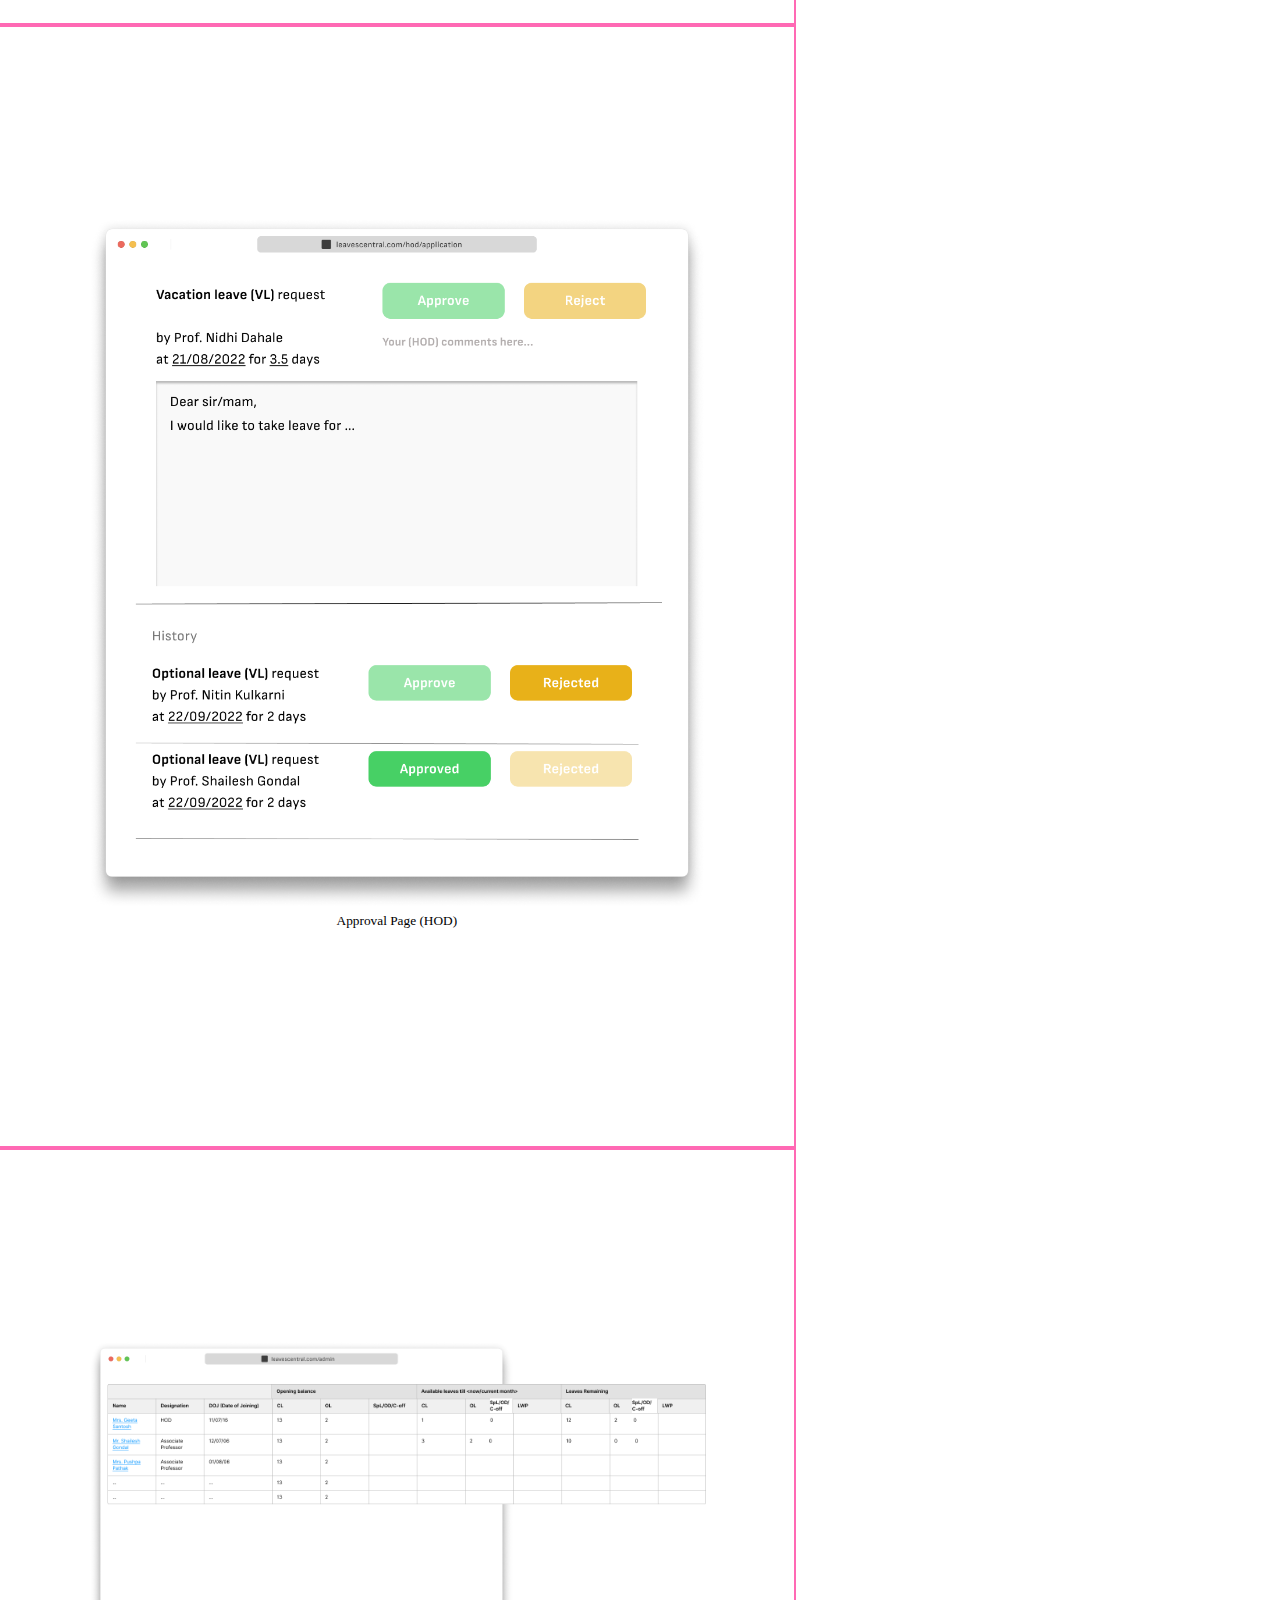
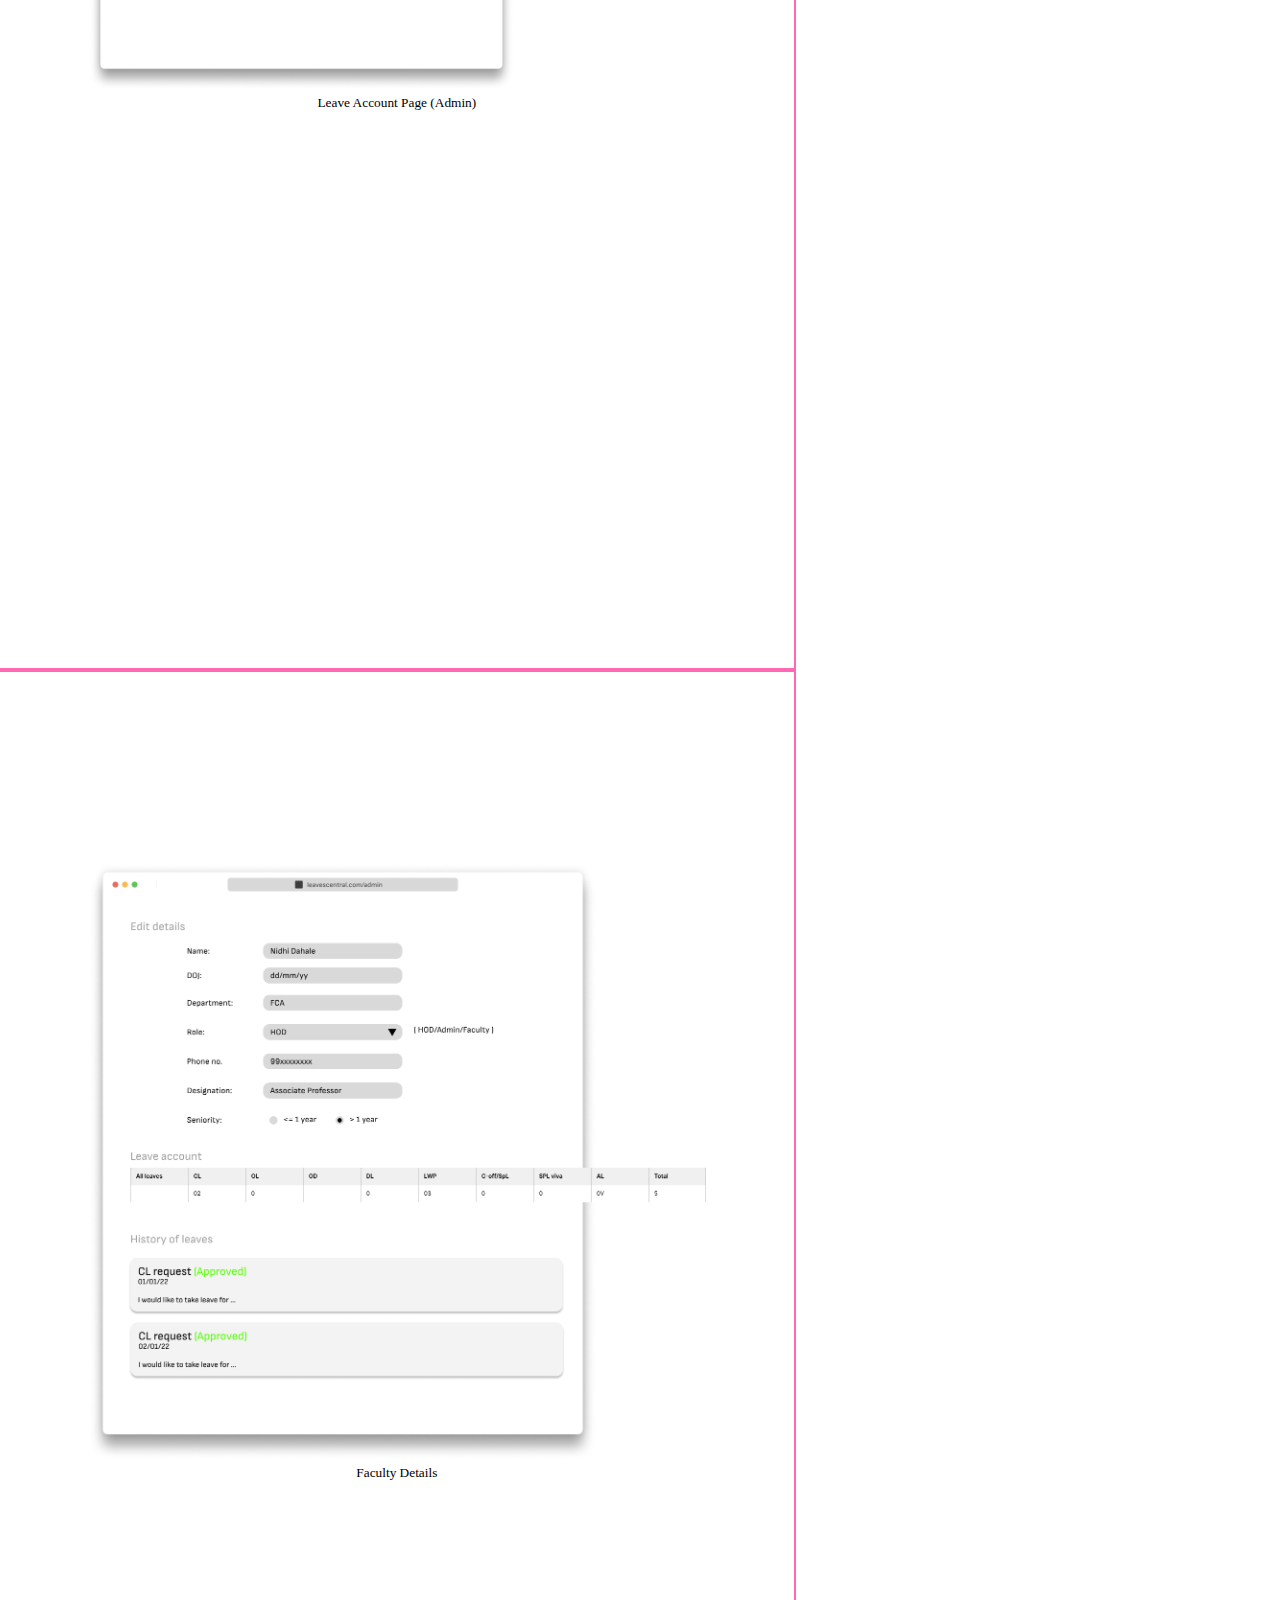
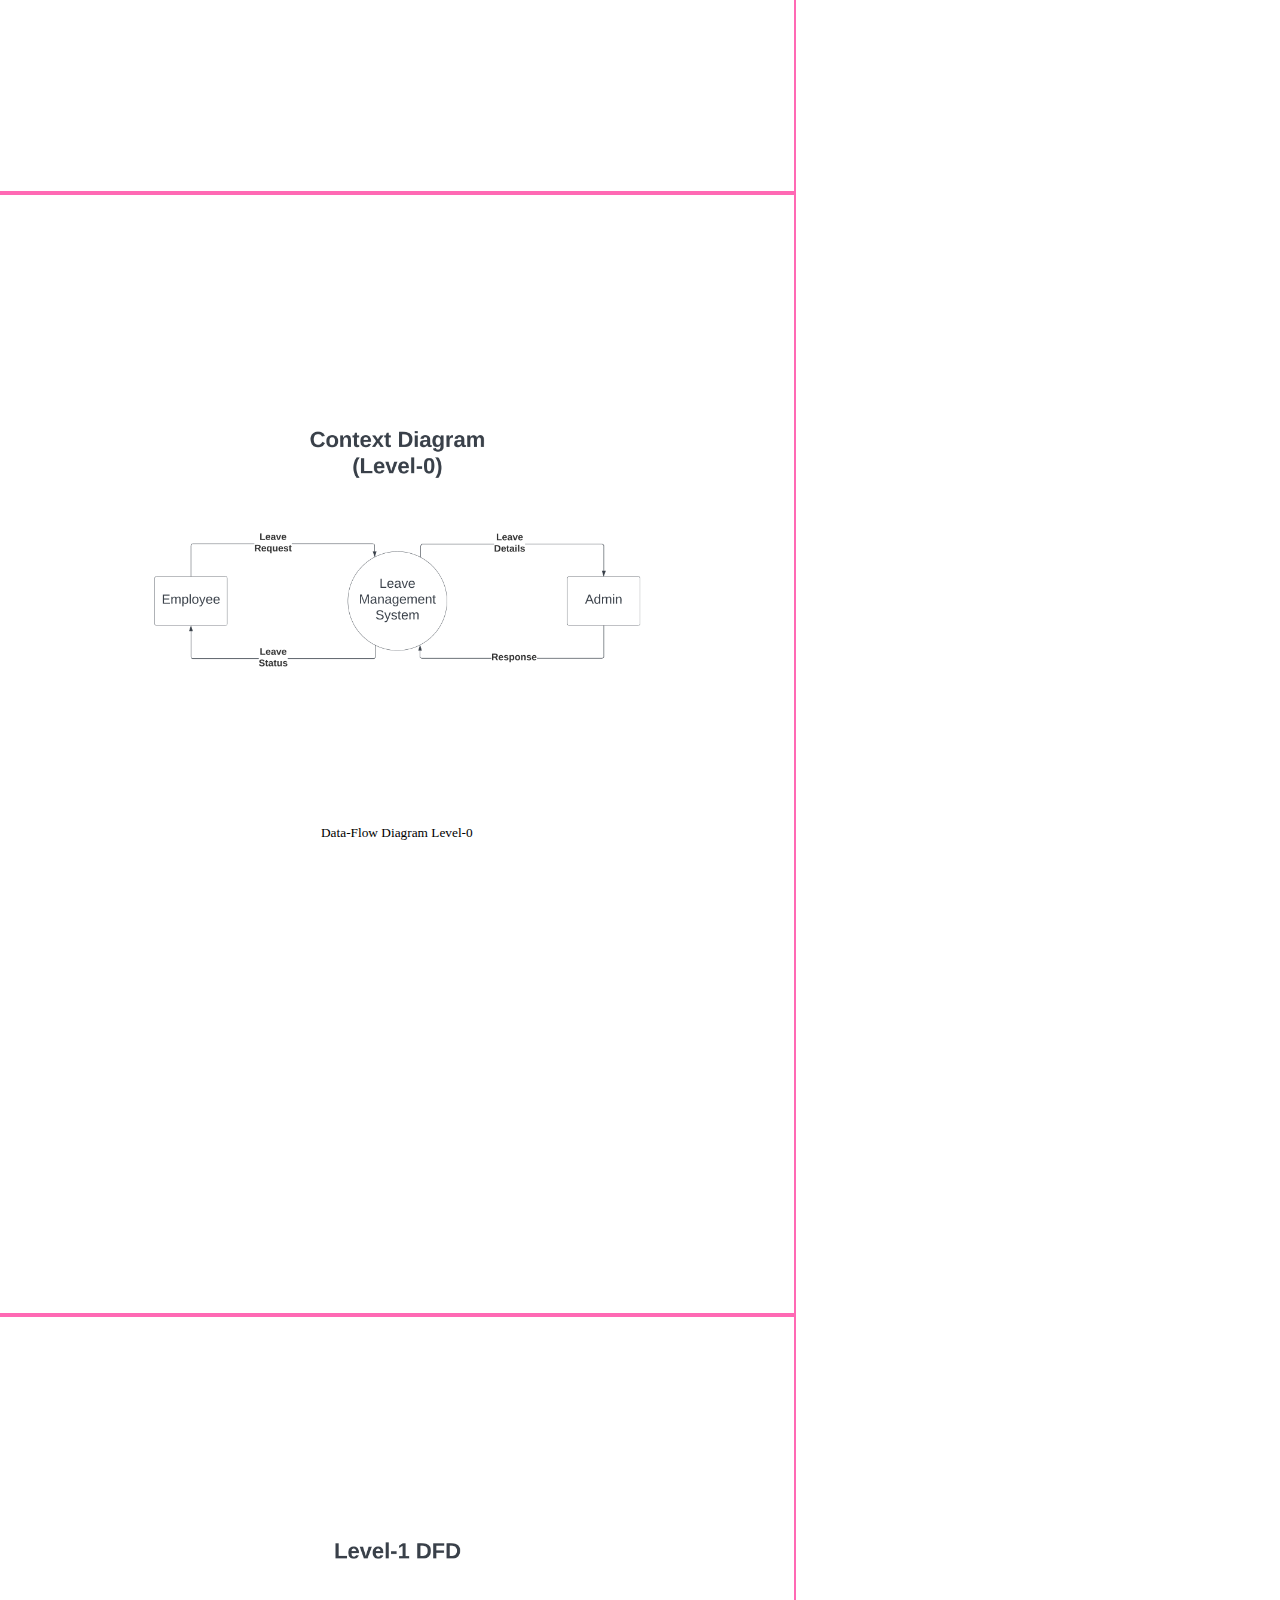
<file: mahima-yadav.html>
<!DOCTYPE html>
<html lang="en">
<head>
    <meta charset="UTF-8">
    <meta name="viewport" content="width=device-width, initial-scale=1.0">
    <link rel="stylesheet" href="style.css">
    <title>Project Report (Semester 7)</title>
</head>
<body>
    <section class="front-page">
        <h1>Leave Management System</h1>
        <h3>A MINOR PROJECT REPORT</h3>
        <h3>Submitted in partial fulfillment of the requirement for the 
            award of Degree of Master of Computer Applicaitons</h3>
        <h4>Submitted to</h4>
        <img src="img/rgpv-logo.png" alt="Logo of Rajiv Gandhi Prodyokigi Vishwavidyalaya (university)">
        <h3>RAJIV GANDHI PRODYOGIKI VISHWAVIDYALAYA, BHOPAL (M.P.)</h3>
        <h4>Submitted by:</h4>

        <h3>Ms. Mahima Yadav <br>
        Enrollment No. 0827CA19DD19</h3>

        <h4>Under the supervision of</h4>
        <h3><u>Dr. Nidhi Dahale</u></h3>
        <img src="img/acropolis-named-logo.jpg" alt="Logo of Acropolis college (Indore) with its moto">
        <h3>MASTER OF COMPUTER APPLICATIONS</h3>
        <h3>ACROPOLIS INSTITUTE OF TECHNOLOGY & RESEARCH, INDORE</h3>
        <h3>SESSON - 2022-23</h3>

    </section>

    <section class="certificate">
        <h1>Department of Computer Applications <br>
        AITR, Indore</h1>

        <h2>BONAFIDE CERTIFICATE</h2>

        <p>This is to certify that Major Project entitled <strong>"Leave management system"</strong>
        being submitted my <strong>Ms. Mahima Yadav (0827CA19DD19)</strong> for 
        partial fulfillment of the requirement for the award of degree of 
        <strong>Master of Computer Applications</strong> to <strong>Rajiv Gandhi Proudyogiki
        Vishwavidyalaya, Bhopal (M.P.)</strong> during the academic year 2022-2023 is a 
        record of bonafide piece of work, carried out by the student under my supervision
        and guidance in the <strong>Departmment of Computer Applications, AITR, Indore.</strong></p>

        <div class="sign-block">
            <p>
                <strong>Prof. Geeta Santosh</strong>
                <br>
                Professor & HOD, MCA
            </p>
        </div>
        <div class="sign-block">
            <p>
                <strong>(Internal Examiner)
                <br>
                Date: 08 December, 2022</strong>
            </p>
            <p>
                <strong>(External Examiner)
                <br>
                Date: 08 December, 2022</strong>
            </p>
        </div>
    </section>
    
    <section class="page">
        <div class="header">
            <div class="header__institute">
                <img src="img/acropolis-logo.png" class="header__institute-logo" alt="Logo of Acropolis">
                <h3 class="header__institute-name">
                ACROPOLIS INSTITUTE OF TECHNOLOGY & RESEARCH, INDORE</h3>
            </div>
            <div class="header__department">(Faculty of Computer Applications)</div>
        </div>
        <h2>Abstract </h2>
        <p>The purpose of the project is to bring leave data to one central place. 
        In current system, leaves count of a faculty is stored in Excel file, their 
        per-day leave is marked in a physical sheet, calculation for total attendance for a 
        month is also done on paper, and application to get a leave is sent via mail.

        The current system has data spread across various places, but with today's technology
        and in-house expertise this problem can be solved. 

        We propose an online leave centralization system where faculties can send application,
        and management can approve it, and account for it.

        This system streamlines the leave management process.</p>
    </section>

    <section class="page">
        <div class="header">
            <div class="header__institute">
                <img src="img/acropolis-logo.png" class="header__institute-logo" alt="Logo of Acropolis">
                <h3 class="header__institute-name">
                    ACROPOLIS INSTITUTE OF TECHNOLOGY & RESEARCH, INDORE</h3>
            </div>
            <div class="header__department">(Faculty of Computer Applications)</div>
        </div>

        <h2>Acknowledgement</h2>
        <p>I would like to use this opportunity to extend my heartfelt gratitude to
        our guide and supervisor of this project, <strong>Dr. Nidhi Dahale</strong> who is reponsible 
        for letting us explore this idea.</p>
        <p>I am also thankful to <strong>Geeta Santosh</strong>, Head of Department of
        Faculty of Computer Applications for cooperation and support to complete this work.
        I would also like to express my thanks to <strong>Dr. S.C. Sharma</strong> Director
        AITR Indore for providing necessary facilites. I would also like to convey my thanks to
        <strong>Prof. Nitin Kulkarni</strong> and staff member <strong>Irfan sir</strong>
        of Faculty of Computer Applications. Thanks are due for all the staff members and 
        lab staff of Faculty of Computer Applications AITR for providing help and support.</p>
        <div class="student-info">
            <strong>
                Mahima Yadav <br><br><br>
                0827CA19DD19
            </strong>
        </div>
    </section>

<section class="page">
    <h2 class="main-heading">Table of Contents</h2>
    <table class="bordered-table">
        <thead>
            <tr>
                <th>Sr. No </th>
                <th>Content </th>
                <th>Page No </th>
            </tr>
        </thead>
        <tbody>
            <tr>
                <td></td>
                <td>Title Page </td>
                <td></td>
            </tr>
            <tr>
                <td></td>
                <td>Bonafide Certificate </td>
                <td></td>
            </tr>
            <tr>
                <td></td>
                <td>Abstract </td>
                <td></td>
            </tr>
            <tr>
                <td></td>
                <td>Acknowledgement </td>
                <td></td>
            </tr>
            <tr>
                <td></td>
                <td>Table of Contents </td>
                <td></td>
            </tr>
            <tr>
                <td></td>
                <td>List of Figures </td>
                <td></td>
            </tr>
            <tr>
                <th class="main-heading">1.</th>
                <th class="main-heading">Introduction (Chapter 1)</th>
                <th class="main-heading"></th>
            </tr>
            <tr>
                <td></td>
                <td>1.1 Brief description</td>
                <td></td>
            </tr>
            <tr>
                <td></td>
                <td>1.2 Objectives</td>
                <td></td>
            </tr>
            <tr>
                <td></td>
                <td>1.3 Methodology / Planning of work</td>
                <td></td>
            </tr>
            <tr>
                <th class="main-heading">2.</th>
                <th class="main-heading">System Analysis (Chapter 2)</th>
                <th class="main-heading"></th>
            </tr>
            <tr>
                <td></td>
                <td>2.1 Feasibility study</td>
                <td></td>
            </tr>
            <tr class="space-column">
                <td></td>
                
                <td><span>&nbsp</span> 2.1.1 Technical feasibility</td>
                <td></td>
            </tr>
            <tr class="space-column">
                <td></td>
                
                <td><span>&nbsp</span> 2.1.2 Economic feasibility</td>
                <td></td>
            </tr>
            <tr class="space-column">
                <td></td>
                
                <td><span>&nbsp</span> 2.1.3 Behavioural feasibility</td>
                <td></td>
            </tr>
            <tr>
                <td></td>
                <td>2.2 Drawbacks</td>
                <td></td>
            </tr>
            <tr class="space-column">
                <td></td>
                
                <td><span>&nbsp</span> 2.2.1 Identification of need</td>
                <td></td>
            </tr>
            <tr class="space-column">
                <td></td>
                
                <td><span>&nbsp</span> 2.2.2 Limitations of existing system</td>
                <td></td>
            </tr>
            <tr class="space-column">
                <td></td>
                
                <td><span>&nbsp</span> 2.2.3 Proposed system</td>
                <td></td>
            </tr>
            <tr>
                <th class="main-heading">3.</th>
                <th class="main-heading">Testing (Chapter 3)</th>
                <th class="main-heading"></th>
            </tr>
            <tr>
                <td></td>
                <td>3.1 Testing methodology</td>
                <td></td>
            </tr>
            <tr>
                <td></td>
                <td>3.2 Test cases</td>
                <td></td>
            </tr>
            <tr>
                <th class="main-heading">4.</th>
                <th class="main-heading">CONCLUSION (Chapter 4)</th>
                <th class="main-heading"></th>
            </tr>
        </tbody>
    </table>
</section>

    <section class="page">
        <h2 class="main-heading">List of Figures</h2>
        <table>
            <thead>
                <tr>
                    <th>Fig No. </th>
                    <th>Description of Figure </th>
                </tr>
            </thead>
            <tbody>
                <tr>
                    <td>Fig 1</td>
                    <td>Wireframe of faculty login</td>
                </tr>
                <tr>
                    <td>Fig 2</td>
                    <td>Wireframe of application approval page</td>
                </tr>
                <tr>
                    <td>Fig 3</td>
                    <td>Wireframe of leaves account for Admin</td>
                </tr>
                <tr>
                    <td>Fig 4</td>
                    <td>Wireframe of faculty details page</td>
                </tr>
                <tr>
                    <td>Fig 5</td>
                    <td>DFD level 0</td>
                </tr>
                <tr>
                    <td>Fig 6</td>
                    <td>DFD level 1</td>
                </tr>
                <tr>
                    <td>Fig 7</td>
                    <td>DFD level 2</td>
                </tr>
            </tbody>
        </table>
    </section>

    <section class="page">
        <h2>Introduction</h2>
        <ol>
            <li>
                <span class="main-heading">Brief Description</span>
                <p> The “Leave  Management System” has been developed to override  the  problems
                prevailing  in the practicing manual system. This software   is supported to 
                eliminate and in some cases reduce the hardships faced by this existing system. 
                Moreover this system is designed for the particular need of the company to 
                carry out operations in a smooth and effective manner.
                The application is reduced as much as possible to possible to avoid errors 
                while entering the data. It also provides error message while entering invalid 
                data. It also provides error message while entering invalid data. No formal 
                knowledge is needed for the user to use this system. Thus by this all it 
                proves it is user friendly. Leave Management System, as described above, can 
                lead to error free, secure, reliable and fast management system. It can assist 
                the user to concentrate in their other activities rather to concentrate on the 
                record keeping. Thus it will help organization in better utilization of 
                resources. </p>
            </li>
            <li><span class="main-heading">Objectives</span>
                <ol>
                    <li>To manage the leave details of faculties.</li>
                    <li>To make leave data transparent to faculties.</li>
                    <li>To track leaves and make accounting them simpler.</li>
                </ol>
            </li>
            <li><span class="main-heading">Methodology / Planning of work</span>
                <ol>
                    <li>Gather details on what data is accounted and how it is used.</li>
                    <li>Inquire current system details</li>
                    <li>List edge cases</li>
                    <li>List roadblocks</li>
                    <li>Find solution to roadblocks</li>
                    <li>Prepare a working prototype</li>
                    <li>Finalize and test code</li>
                </ol>
            </li>
        </ol>

    </section>

    <section class="page">
        <h2>System Analysis</h2>
        <ol>
            <li> <span class="main-heading">Feasibility Study</span>
                <ol>
                    <li>
                        <span class="sub-heading">Technical Feasibility</span>
                        <p>This included the study of function, performance and constraints 
                        that may affect the ability to achieve an acceptable system. For 
                        this feasibility study, we studied complete functionality to be 
                        provided in the system, as described in the System Requirement 
                        Specification (SRS), and checked if everything was possible using 
                        different type of frontend and backend platforms.
                        </p>
                    </li>
                    <li>
                        <span class="sub-heading">Economic Feasibility</span>
                        <p>
                        This is a very important aspect to the considered while developing a 
                        project. We decided the technology based on minimum possible cost 
                        factor.
                        <ol class="roman-list">
                            <li>All hardware and software cost has to be borne by the 
                            organization.</li>
                            <li>Overall we have estimated that the benefits the organization 
                            is going to receive from the proposed system will surely overcome 
                            the initial costs and the later on running cost for system.</li>
                        </ol>
                        </p>
                    </li>
                    <li>
                        <span class="sub-heading">Behavioural feasibility</span>
                        <p>No doubt the proposed system is fully GUI based that is very user 
                        friendly and all inputs to be taken all self-explanatory even to a 
                        layman. Besides, a proper training has been conducted to let know 
                        the essence of the system to the users so that they feel comfortable 
                        with new system. As far our study is concerned the clients are 
                        comfortable and happy as the system has cutdown their loads and 
                        doing.
                        </p>
                    </li>
                </ol>
            </li>
        </ol>
    </section>

    <section class="page">
        <div class="header"></div>
        <!-- <ol start="2" class="continue-page"> -->
        
        <!--  'start' attribute is not working. The reason has to do something with
                counter-reset property used in css.
            Anyway, to resolve the issue class start-from-2 is applied. -->
        <ol start="2" class="start-from-2">
            <!-- <span class="main-heading">2 Drawback of Existing System</span> -->
            <li><span class="main-heading">Drawback of Existing System</span>
                <!-- <li class="disable-list-style"></li> -->
                <!-- <li class="disable-list-style"> -->
                <ol>
                    <li class="sub-heading"> Identification of need
                        <span class="sub-heading">existing system</span>
                        <p>In the existing manual system of leave management in educational 
                        institutions, if the members of the faculty need to apply for a 
                        leave, they are supposed  to submit a leave application to the HOD 
                        concerned. After receiving consent from the HOD concerned, the 
                        applicant needs to submit the leave application to the principal for 
                        further approval. If the HOD or the Principal is not, then the 
                        member of faculty can’t get consent for their leave application. 
                        Also the retrieval of information like the number f leave available 
                        becomes a cumbersome task as it requires scanning of the entire 
                        record.
                        </p>
                        
                        <li class="sub-heading">Limitation of Existing system   
                            <ol class="roman-list">
                                <li>It requires a lot of efforts.</li>
                                <li>It consume more time.</li>
                                <li>It requires a lot of paper works.</li>
                                <li>No security for data.</li>
                                <li>Unavailability of required authorities.</li>
                                <li>Report generation is complicated.</li>
                            </ol>
                        </li>
                    </li>
                    <li>
                        <span class="sub-heading">Proposed System</span>
                        <p>By considering the pros and cons of the existing system, this 
                        application has been developed to cover all the features and 
                        overcomes the cons of the existing system. In the proposed system of 
                        Online Leave Management System, the registered members of faculty 
                        can simply generates a leave request anywhere and anytime providing 
                        the required details. The leave request thus generated is sent to 
                        the HOD concerned for consideration which can be approved or 
                        rejected. In case of approval by the HOD concerned. The leave 
                        request is automatically forwarded to the Principal can access he 
                        leave applications delivered to them anywhere and anytime. Also the 
                        members of faculty can view their leave account without going 
                        through the entire record. By availing the benefits of this app, 
                        members of faculty and HOD can generate leave requests and get them 
                        approved even in the case of absence of required authorities. This 
                        project enhances security to the leave records of faculties.  
                        </p>
                    </li>
                </ol>
            </li>
        </ol>
    </section>

    <section class="page">
        <figure>
            <img src="img/faculty-login-view.png" alt="Wireframe of faculty login">
            <figcaption>Faculty login</figcaption>
        </figure>
    </section>
    <section class="page">
        <figure>
            <img src="img/hod-approval-view.png" alt="Wireframe of application approval page">
            <figcaption>Approval page (HOD)</figcaption>
        </figure>
    </section>
    <section class="page">
        <figure>
            <img src="img/admin-data-view.png" alt="Wireframe of leaves account for Admin">
            <figcaption>Leave account page (Admin)</figcaption>
        </figure>
    </section>
    <section class="page">
        <figure>
            <img src="img/admin-details-view.png" alt="Wireframe of faculty details page">
            <figcaption>Faculty details</figcaption>
        </figure>
    </section>

    <section class="page">
        <figure>
            <img src="img/dfd-level-0.png" alt="Data-flow diagram level-0">
            <figcaption>Data-flow diagram level-0</figcaption>
        </figure>
    </section>
    <section class="page">
        <figure>
            <img src="img/dfd-level-1.png" alt="Data-flow diagram level-1">
            <figcaption>Data-flow diagram level-1</figcaption>
        </figure>
    </section>
    <section class="page">
        <figure>
            <img src="img/dfd-level-2.png" alt="Data-flow diagram level-2">
            <figcaption>Data-flow diagram level-2</figcaption>
        </figure>
    </section>

    <section class="page">
        <h2>Testing</h2>
        <ol>
            <li>Testing strategy: Manual testing was done to build the prototype.</li>
            <li>Tests</li>
            <ol>
                <li>Logging-in with correct credentials</li>
                <li>Logging-in with incorrect credentials</li>
                <li>Applying for Leave</li>
                <li>What if the number of leave days entered is 0 or negative while 
                    applying?</li>
                <li>What if the required number of a leave type is not available 
                    while applying?</li>
                <li>Approving a Leave Request (deducts the number of leave days applied for)</li>
                <li>Rejecting a Leave Request</li>
                <li>What if the given number of the request's leave type is not available
                    while approving?</li>
                <li>What if there are multiple leave requests (in pending) of same 
                    leave type from the same user, that are individually under limit of the 
                    available leaves but together they exceed it?</li>
            </ol>       
        </ol>
    </section>

    <section class="page">
        <h2>Conclusion</h2>
        <p> The system has completed its first phase: design and prototyping.
        With design down, the system can now move to final development phase.
        There are many nuances yet to be thought over but the overall problem and 
        solution is now concrete.</p>
        
        <ol>
            <li class="main-heading">Future Scope</li>
            <ol>
                <li>Deployment over server.</li>
                <li>Secure login for admin page and HOD page.</li>
                <li>Government holidays could be fetched from a calendar API 
                    and leaves like Optional leave can be taken care in automated
                    fashion.</li>
            </ol>
        </ol>
    </section>

</body>
</html>
</file>
<file: style.css>
* {
    box-sizing: border-box;
    font-family: "Times New Roman";
}

html, body {
    margin: 0;
    padding: 0;
}

p, li {
    font-size: 12pt;
    line-height: 1.5;
    margin-bottom: 1rem;
    text-align: justify;
}

section {
    width: 210mm;
    height: 297mm;
    padding: 2rem 3rem;
    
    outline: 2px solid hotpink;
}

table {
/*    border: 1px solid black;*/
    border-collapse: collapse;
    width: 100%;
}

th,
td {
/*    outline: 1px solid black;*/
    padding: .3rem;
/*    padding: 20px;*/
    text-align: left;
}

th:nth-child(1),
td:nth-child(1) {
    width:10%;
}

th:nth-child(2),
td:nth-child(2) {
    min-width:70%;
}

tr:nth-of-type(1) {
/*    background-color: yellow;*/
}

tr:nth-of-type(2) {

}

img {
    max-width: 100%;
}

figure {
    margin-top: 10rem;
}

figcaption {
    max-width: max-content;
    margin-inline: auto;
    text-transform: capitalize;
    font-size: 10pt;
}

/*
https://stackoverflow.com/questions/4098195/can-ordered-list-produce-result-that-looks-like-1-1-1-2-1-3-instead-of-just-1
*/
ol { 
    counter-reset: item;
}
li { 
    display: block;
}
li:before { 
    content: counters(item, ".") " "; 
/*    content: counters(item, "."); */
    counter-increment: item;
}
/*
.space-column {
    padding: 0;
    margin-block: -15px;
    margin-top: -30px;
    border-right: 2px solid black;
    border: 2px solid black;
}
*/

.space-column td {
    padding: 0;
}

.space-column span {
    display: inline-block;
    padding: 5px;
    outline: 2px solid black;
}

.bordered-table th,
.bordered-table td 
/*.bordered-table tr*/
{
/*    padding:;*/
    border: 2px solid black;
}

.header {
    min-height: 5rem;
    padding: 4rem 0;
/*    margin: 1rem auto;*/
    font-weight: bold;
    vertical-align: bottom;
}

.header__institute {
    display: flex;
/*    margin: 0 auto;*/
}

.header__institute-logo {
    margin-left: auto;
    margin-right: .5rem;
    width: 60px;
}

.header__institute-name {
    text-transform: uppercase;
    margin-right: auto;
}

.header__department {
    margin: 0 auto;
    width: max-content;
}

.main-heading {
    text-transform: uppercase;
}

.sub-heading {
/*    text-transform: capitalize;*/
}

.roman-list {
    counter-reset: new-count;
    
/*    outline: 2px solid black;*/
}

.sign-block {
    display: flex;
    justify-content: space-between;
    margin-top: 7rem;
    padding-right: 5rem;
    min-width: 100%;
}

.student-info {
    display: flex;
    justify-content: end;
    margin-top: 10rem;
}

.front-page {
    padding-block: 5rem;
}

.front-page > * {
    max-width: max-content;
    margin-inline: auto;
    text-align: center;
}

.front-page > h1 {
    font-size: 2rem;
    text-transform: capitalize;
}

.front-page > img {
    display: block;
    width: 120px;
    margin: 3rem auto;
}

.certificate > * {
    max-width: max-content;
    margin-inline: auto;
}

.certificate > h1, 
.certificate > h2 {
    text-align: center;
    margin-block: 5rem;
}

.certificate p {
    font-size: 20px;
}


.page > h2 {
/*    width: 100%;*/
    text-transform: uppercase;
    width: max-content;
    margin: 4rem auto;
}

.disable-list-style:before {
/*    outline: 3px solid hotpink;*/
    content: "";
}


.start-from-2 {
    counter-reset: item 1;
}

/*
.start-from-2 {
    counter-increment: 3;
}*/

/*
.start-from-2 > li:before {
    counter-increment: item 2;
    content: counters(item, ".") " ";

}*/

.roman-list > li:before {
    content: counters(new-count, " ", lower-roman) " ";
    counter-increment: new-count;
/*    outline: 3px solid hotpink;*/
/*    list-style-type: lower-roman;*/
}

/*
.continue-page > li:first-child {
    outline: 2px solid black;
}

.continue-page  li:first-child:before {
    content: "";
}*/

/*.disable-list-style {
    outline: 2px solid black;
}*/
</file>
